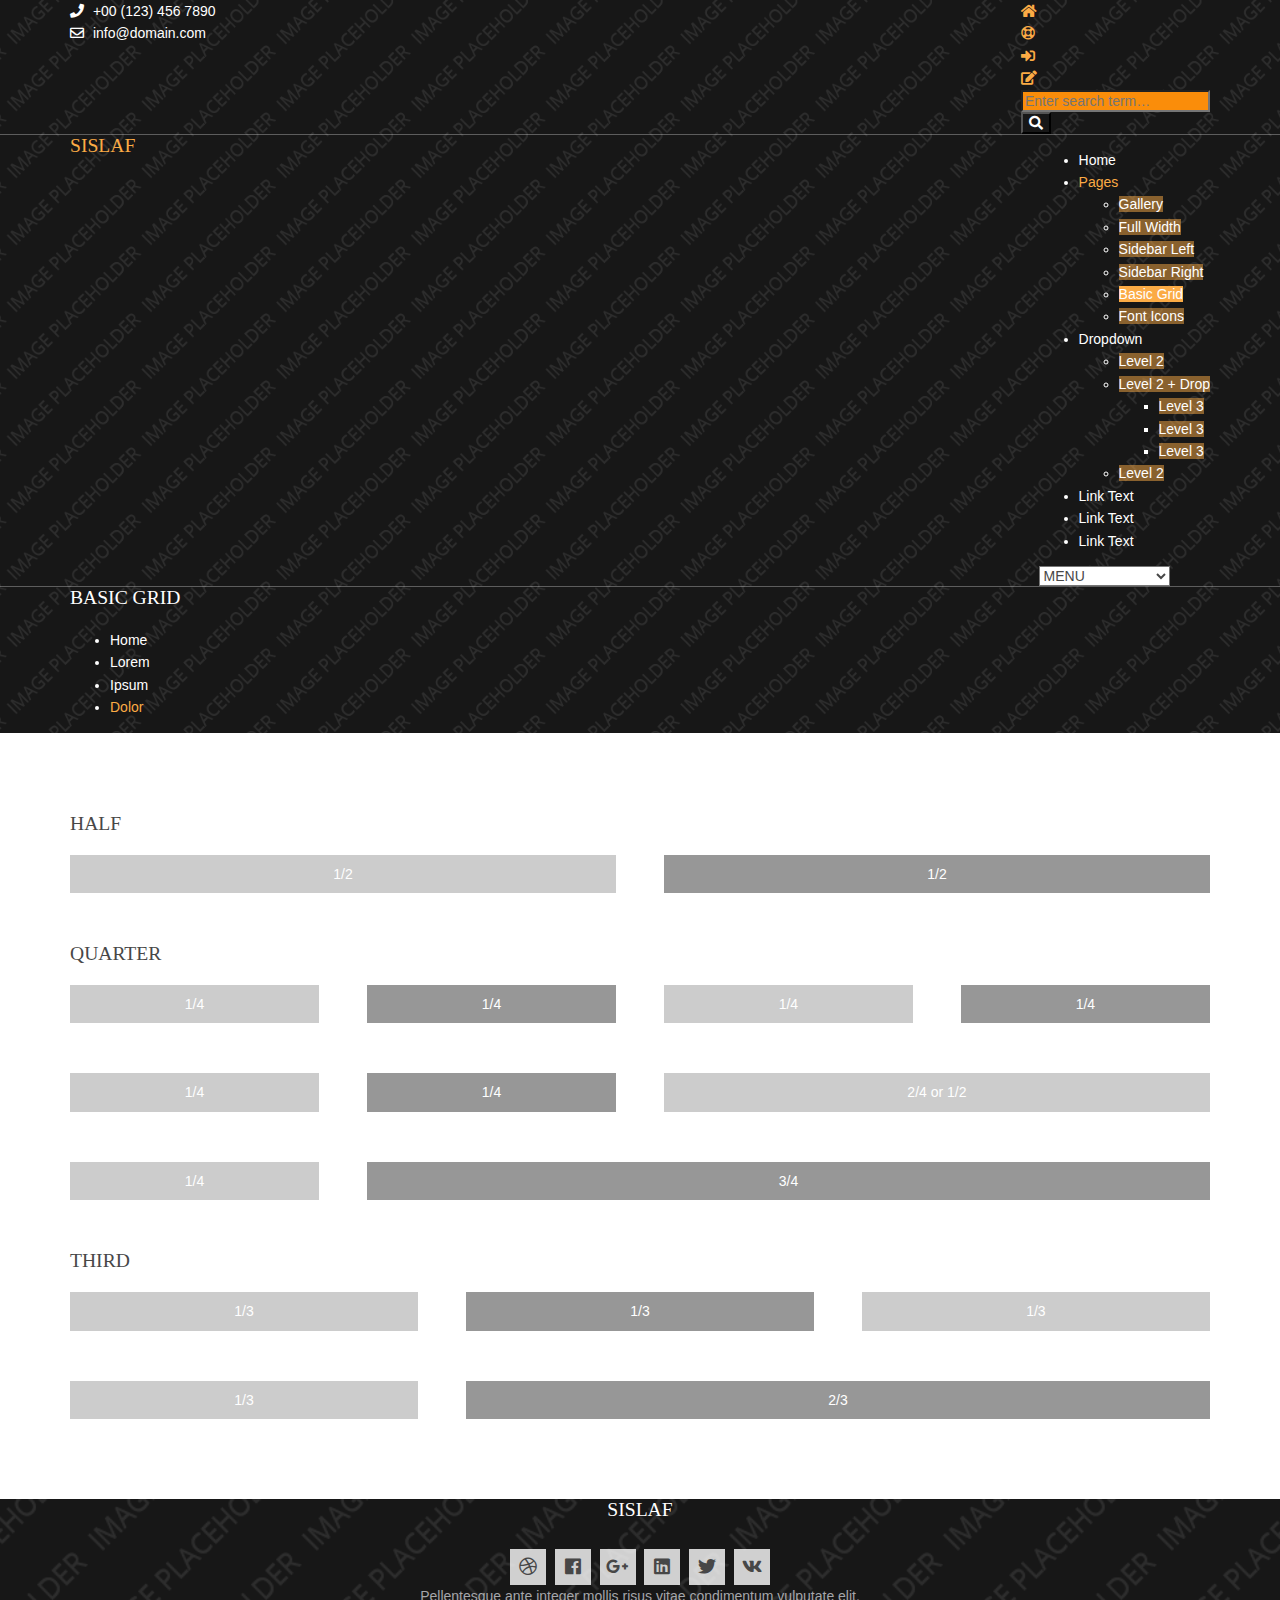
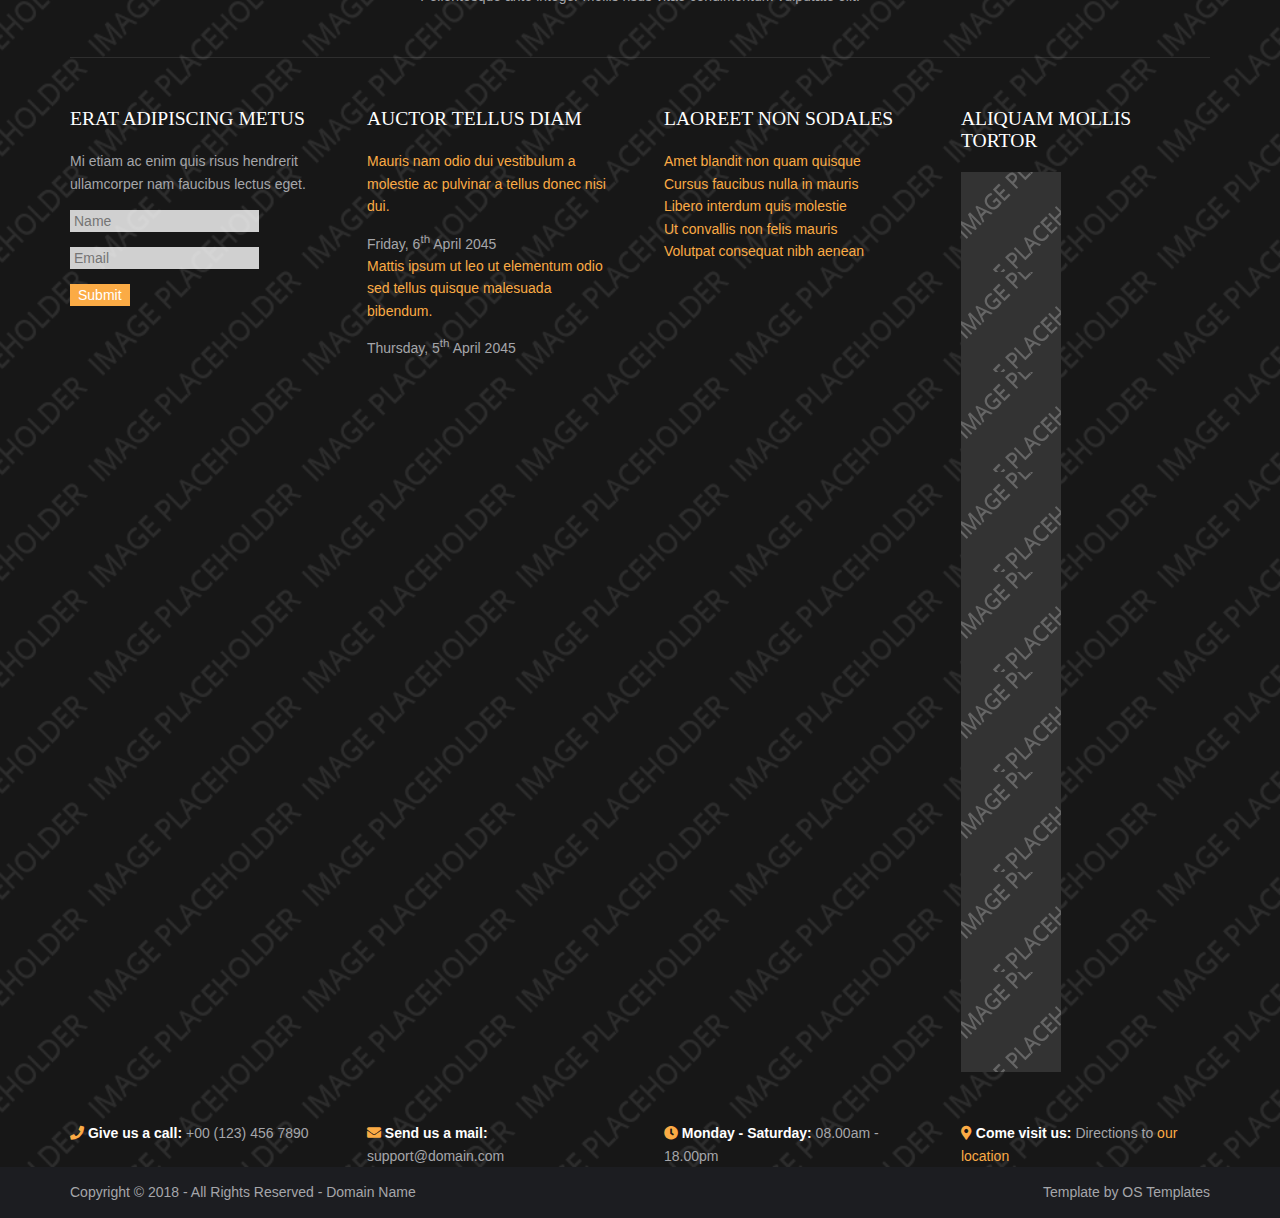
<file: pages/basic-grid.html>
<!DOCTYPE html>
<!--
Template Name: Sislaf
Author: <a href="https://www.os-templates.com/">OS Templates</a>
Author URI: https://www.os-templates.com/
Copyright: OS-Templates.com
Licence: Free to use under our free template licence terms
Licence URI: https://www.os-templates.com/template-terms
-->
<html lang="">
<!-- To declare your language - read more here: https://www.w3.org/International/questions/qa-html-language-declarations -->
<head>
<title>Sislaf | Pages | Basic Grid</title>
<meta charset="utf-8">
<meta name="viewport" content="width=device-width, initial-scale=1.0, maximum-scale=1.0, user-scalable=no">
<link href="../layout/styles/layout.css" rel="stylesheet" type="text/css" media="all">
<style type="text/css">
/* DEMO ONLY */
.container .demo{text-align:center;}
.container .demo div{padding:8px 0;}
.container .demo div:nth-child(odd){color:#FFFFFF; background:#CCCCCC;}
.container .demo div:nth-child(even){color:#FFFFFF; background:#979797;}
@media screen and (max-width:900px){.container .demo div{margin-bottom:0;}}
/* DEMO ONLY */
</style>
</head>
<body id="top">
<!-- ################################################################################################ -->
<!-- ################################################################################################ -->
<!-- ################################################################################################ -->
<!-- Top Background Image Wrapper -->
<div class="bgded overlay" style="background-image:url('../images/demo/backgrounds/01.png');"> 
  <!-- ################################################################################################ -->
  <div class="wrapper row0">
    <div id="topbar" class="hoc clear">
      <div class="fl_left"> 
        <!-- ################################################################################################ -->
        <ul class="nospace">
          <li><i class="fas fa-phone rgtspace-5"></i> +00 (123) 456 7890</li>
          <li><i class="far fa-envelope rgtspace-5"></i> info@domain.com</li>
        </ul>
        <!-- ################################################################################################ -->
      </div>
      <div class="fl_right"> 
        <!-- ################################################################################################ -->
        <ul class="nospace">
          <li><a href="../index.html"><i class="fas fa-home"></i></a></li>
          <li><a href="#" title="Help Centre"><i class="far fa-life-ring"></i></a></li>
          <li><a href="#" title="Login"><i class="fas fa-sign-in-alt"></i></a></li>
          <li><a href="#" title="Sign Up"><i class="fas fa-edit"></i></a></li>
          <li id="searchform">
            <div>
              <form action="#" method="post">
                <fieldset>
                  <legend>Quick Search:</legend>
                  <input type="text" placeholder="Enter search term&hellip;">
                  <button type="submit"><i class="fas fa-search"></i></button>
                </fieldset>
              </form>
            </div>
          </li>
        </ul>
        <!-- ################################################################################################ -->
      </div>
    </div>
  </div>
  <!-- ################################################################################################ -->
  <!-- ################################################################################################ -->
  <!-- ################################################################################################ -->
  <div class="wrapper row1">
    <header id="header" class="hoc clear">
      <div id="logo" class="fl_left"> 
        <!-- ################################################################################################ -->
        <h1><a href="../index.html">Sislaf</a></h1>
        <!-- ################################################################################################ -->
      </div>
      <nav id="mainav" class="fl_right"> 
        <!-- ################################################################################################ -->
        <ul class="clear">
          <li><a href="../index.html">Home</a></li>
          <li class="active"><a class="drop" href="#">Pages</a>
            <ul>
              <li><a href="gallery.html">Gallery</a></li>
              <li><a href="full-width.html">Full Width</a></li>
              <li><a href="sidebar-left.html">Sidebar Left</a></li>
              <li><a href="sidebar-right.html">Sidebar Right</a></li>
              <li class="active"><a href="basic-grid.html">Basic Grid</a></li>
              <li><a href="font-icons.html">Font Icons</a></li>
            </ul>
          </li>
          <li><a class="drop" href="#">Dropdown</a>
            <ul>
              <li><a href="#">Level 2</a></li>
              <li><a class="drop" href="#">Level 2 + Drop</a>
                <ul>
                  <li><a href="#">Level 3</a></li>
                  <li><a href="#">Level 3</a></li>
                  <li><a href="#">Level 3</a></li>
                </ul>
              </li>
              <li><a href="#">Level 2</a></li>
            </ul>
          </li>
          <li><a href="#">Link Text</a></li>
          <li><a href="#">Link Text</a></li>
          <li><a href="#">Link Text</a></li>
        </ul>
        <!-- ################################################################################################ -->
      </nav>
    </header>
  </div>
  <!-- ################################################################################################ -->
  <!-- ################################################################################################ -->
  <!-- ################################################################################################ -->
  <div id="breadcrumb" class="hoc clear"> 
    <!-- ################################################################################################ -->
    <h6 class="heading">Basic Grid</h6>
    <ul>
      <li><a href="#">Home</a></li>
      <li><a href="#">Lorem</a></li>
      <li><a href="#">Ipsum</a></li>
      <li><a href="#">Dolor</a></li>
    </ul>
    <!-- ################################################################################################ -->
  </div>
  <!-- ################################################################################################ -->
</div>
<!-- End Top Background Image Wrapper -->
<!-- ################################################################################################ -->
<!-- ################################################################################################ -->
<!-- ################################################################################################ -->
<div class="wrapper row3">
  <main class="hoc container clear"> 
    <!-- main body -->
    <!-- ################################################################################################ -->
    <div class="content"> 
      <!-- ################################################################################################ -->
      <h2>Half</h2>
      <!-- ################################################################################################ -->
      <div class="group btmspace-50 demo">
        <div class="one_half first">1/2</div>
        <div class="one_half">1/2</div>
      </div>
      <!-- ################################################################################################ -->
      <h2>Quarter</h2>
      <!-- ################################################################################################ -->
      <div class="group btmspace-50 demo">
        <div class="one_quarter first">1/4</div>
        <div class="one_quarter">1/4</div>
        <div class="one_quarter">1/4</div>
        <div class="one_quarter">1/4</div>
      </div>
      <div class="group btmspace-50 demo">
        <div class="one_quarter first">1/4</div>
        <div class="one_quarter">1/4</div>
        <div class="two_quarter">2/4 or 1/2</div>
      </div>
      <div class="group btmspace-50 demo">
        <div class="one_quarter first">1/4</div>
        <div class="three_quarter">3/4</div>
      </div>
      <!-- ################################################################################################ -->
      <h2>Third</h2>
      <!-- ################################################################################################ -->
      <div class="group btmspace-50 demo">
        <div class="one_third first">1/3</div>
        <div class="one_third">1/3</div>
        <div class="one_third">1/3</div>
      </div>
      <div class="group demo">
        <div class="one_third first">1/3</div>
        <div class="two_third">2/3</div>
      </div>
      <!-- ################################################################################################ -->
    </div>
    <!-- ################################################################################################ -->
    <!-- / main body -->
    <div class="clear"></div>
  </main>
</div>
<!-- ################################################################################################ -->
<!-- ################################################################################################ -->
<!-- ################################################################################################ -->
<div class="bgded overlay row4" style="background-image:url('../images/demo/backgrounds/05.png');">
  <footer id="footer" class="hoc clear"> 
    <!-- ################################################################################################ -->
    <div class="center btmspace-50">
      <h6 class="heading">Sislaf</h6>
      <ul class="faico clear">
        <li><a class="faicon-dribble" href="#"><i class="fab fa-dribbble"></i></a></li>
        <li><a class="faicon-facebook" href="#"><i class="fab fa-facebook"></i></a></li>
        <li><a class="faicon-google-plus" href="#"><i class="fab fa-google-plus-g"></i></a></li>
        <li><a class="faicon-linkedin" href="#"><i class="fab fa-linkedin"></i></a></li>
        <li><a class="faicon-twitter" href="#"><i class="fab fa-twitter"></i></a></li>
        <li><a class="faicon-vk" href="#"><i class="fab fa-vk"></i></a></li>
      </ul>
      <p class="nospace">Pellentesque ante integer mollis risus vitae condimentum vulputate elit.</p>
    </div>
    <!-- ################################################################################################ -->
    <hr class="btmspace-50">
    <!-- ################################################################################################ -->
    <div class="group btmspace-50">
      <div class="one_quarter first">
        <h6 class="heading">Erat adipiscing metus</h6>
        <p class="nospace btmspace-15">Mi etiam ac enim quis risus hendrerit ullamcorper nam faucibus lectus eget.</p>
        <form method="post" action="#">
          <fieldset>
            <legend>Newsletter:</legend>
            <input class="btmspace-15" type="text" value="" placeholder="Name">
            <input class="btmspace-15" type="text" value="" placeholder="Email">
            <button type="submit" value="submit">Submit</button>
          </fieldset>
        </form>
      </div>
      <div class="one_quarter">
        <h6 class="heading">Auctor tellus diam</h6>
        <ul class="nospace linklist">
          <li>
            <article>
              <p class="nospace btmspace-10"><a href="#">Mauris nam odio dui vestibulum a molestie ac pulvinar a tellus donec nisi dui.</a></p>
              <time class="block font-xs" datetime="2045-04-06">Friday, 6<sup>th</sup> April 2045</time>
            </article>
          </li>
          <li>
            <article>
              <p class="nospace btmspace-10"><a href="#">Mattis ipsum ut leo ut elementum odio sed tellus quisque malesuada bibendum.</a></p>
              <time class="block font-xs" datetime="2045-04-05">Thursday, 5<sup>th</sup> April 2045</time>
            </article>
          </li>
        </ul>
      </div>
      <div class="one_quarter">
        <h6 class="heading">Laoreet non sodales</h6>
        <ul class="nospace linklist">
          <li><a href="#">Amet blandit non quam quisque</a></li>
          <li><a href="#">Cursus faucibus nulla in mauris</a></li>
          <li><a href="#">Libero interdum quis molestie</a></li>
          <li><a href="#">Ut convallis non felis mauris</a></li>
          <li><a href="#">Volutpat consequat nibh aenean</a></li>
        </ul>
      </div>
      <div class="one_quarter">
        <h6 class="heading">Aliquam mollis tortor</h6>
        <ul class="nospace clear latestimg">
          <li><a class="imgover" href="#"><img src="../images/demo/100x100.png" alt=""></a></li>
          <li><a class="imgover" href="#"><img src="../images/demo/100x100.png" alt=""></a></li>
          <li><a class="imgover" href="#"><img src="../images/demo/100x100.png" alt=""></a></li>
          <li><a class="imgover" href="#"><img src="../images/demo/100x100.png" alt=""></a></li>
          <li><a class="imgover" href="#"><img src="../images/demo/100x100.png" alt=""></a></li>
          <li><a class="imgover" href="#"><img src="../images/demo/100x100.png" alt=""></a></li>
          <li><a class="imgover" href="#"><img src="../images/demo/100x100.png" alt=""></a></li>
          <li><a class="imgover" href="#"><img src="../images/demo/100x100.png" alt=""></a></li>
          <li><a class="imgover" href="#"><img src="../images/demo/100x100.png" alt=""></a></li>
        </ul>
      </div>
      <!-- ################################################################################################ -->
    </div>
    <div id="ctdetails" class="clear">
      <ul class="nospace clear">
        <li class="one_quarter first">
          <div class="block clear"><a href="#"><i class="fas fa-phone"></i></a> <span><strong>Give us a call:</strong> +00 (123) 456 7890</span></div>
        </li>
        <li class="one_quarter">
          <div class="block clear"><a href="#"><i class="fas fa-envelope"></i></a> <span><strong>Send us a mail:</strong> support@domain.com</span></div>
        </li>
        <li class="one_quarter">
          <div class="block clear"><a href="#"><i class="fas fa-clock"></i></a> <span><strong> Monday - Saturday:</strong> 08.00am - 18.00pm</span></div>
        </li>
        <li class="one_quarter">
          <div class="block clear"><a href="#"><i class="fas fa-map-marker-alt"></i></a> <span><strong>Come visit us:</strong> Directions to <a href="#">our location</a></span></div>
        </li>
      </ul>
    </div>
    <!-- ################################################################################################ -->
  </footer>
</div>
<!-- ################################################################################################ -->
<!-- ################################################################################################ -->
<!-- ################################################################################################ -->
<div class="wrapper row5">
  <div id="copyright" class="hoc clear"> 
    <!-- ################################################################################################ -->
    <p class="fl_left">Copyright &copy; 2018 - All Rights Reserved - <a href="#">Domain Name</a></p>
    <p class="fl_right">Template by <a target="_blank" href="https://www.os-templates.com/" title="Free Website Templates">OS Templates</a></p>
    <!-- ################################################################################################ -->
  </div>
</div>
<!-- ################################################################################################ -->
<!-- ################################################################################################ -->
<!-- ################################################################################################ -->
<a id="backtotop" href="#top"><i class="fas fa-chevron-up"></i></a>
<!-- JAVASCRIPTS -->
<script src="../layout/scripts/jquery.min.js"></script>
<script src="../layout/scripts/jquery.backtotop.js"></script>
<script src="../layout/scripts/jquery.mobilemenu.js"></script>
</body>
</html>
</file>
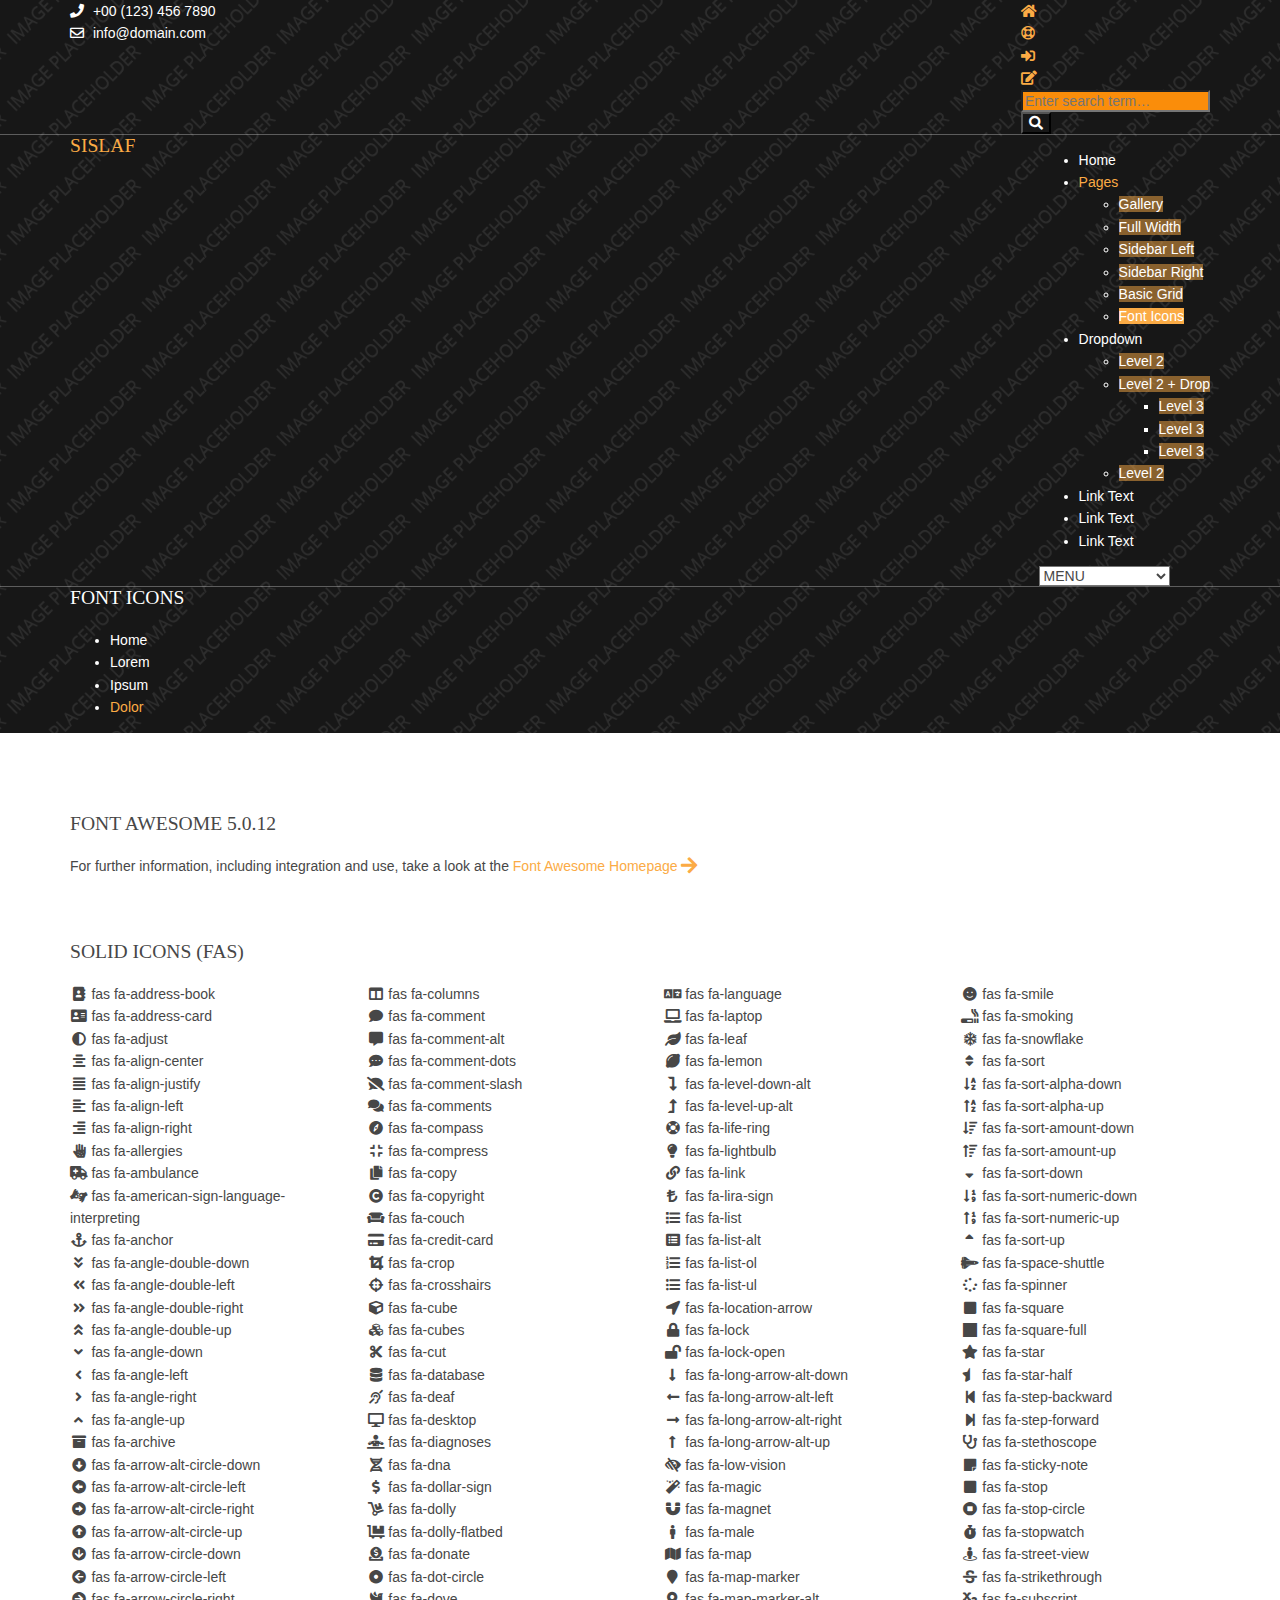
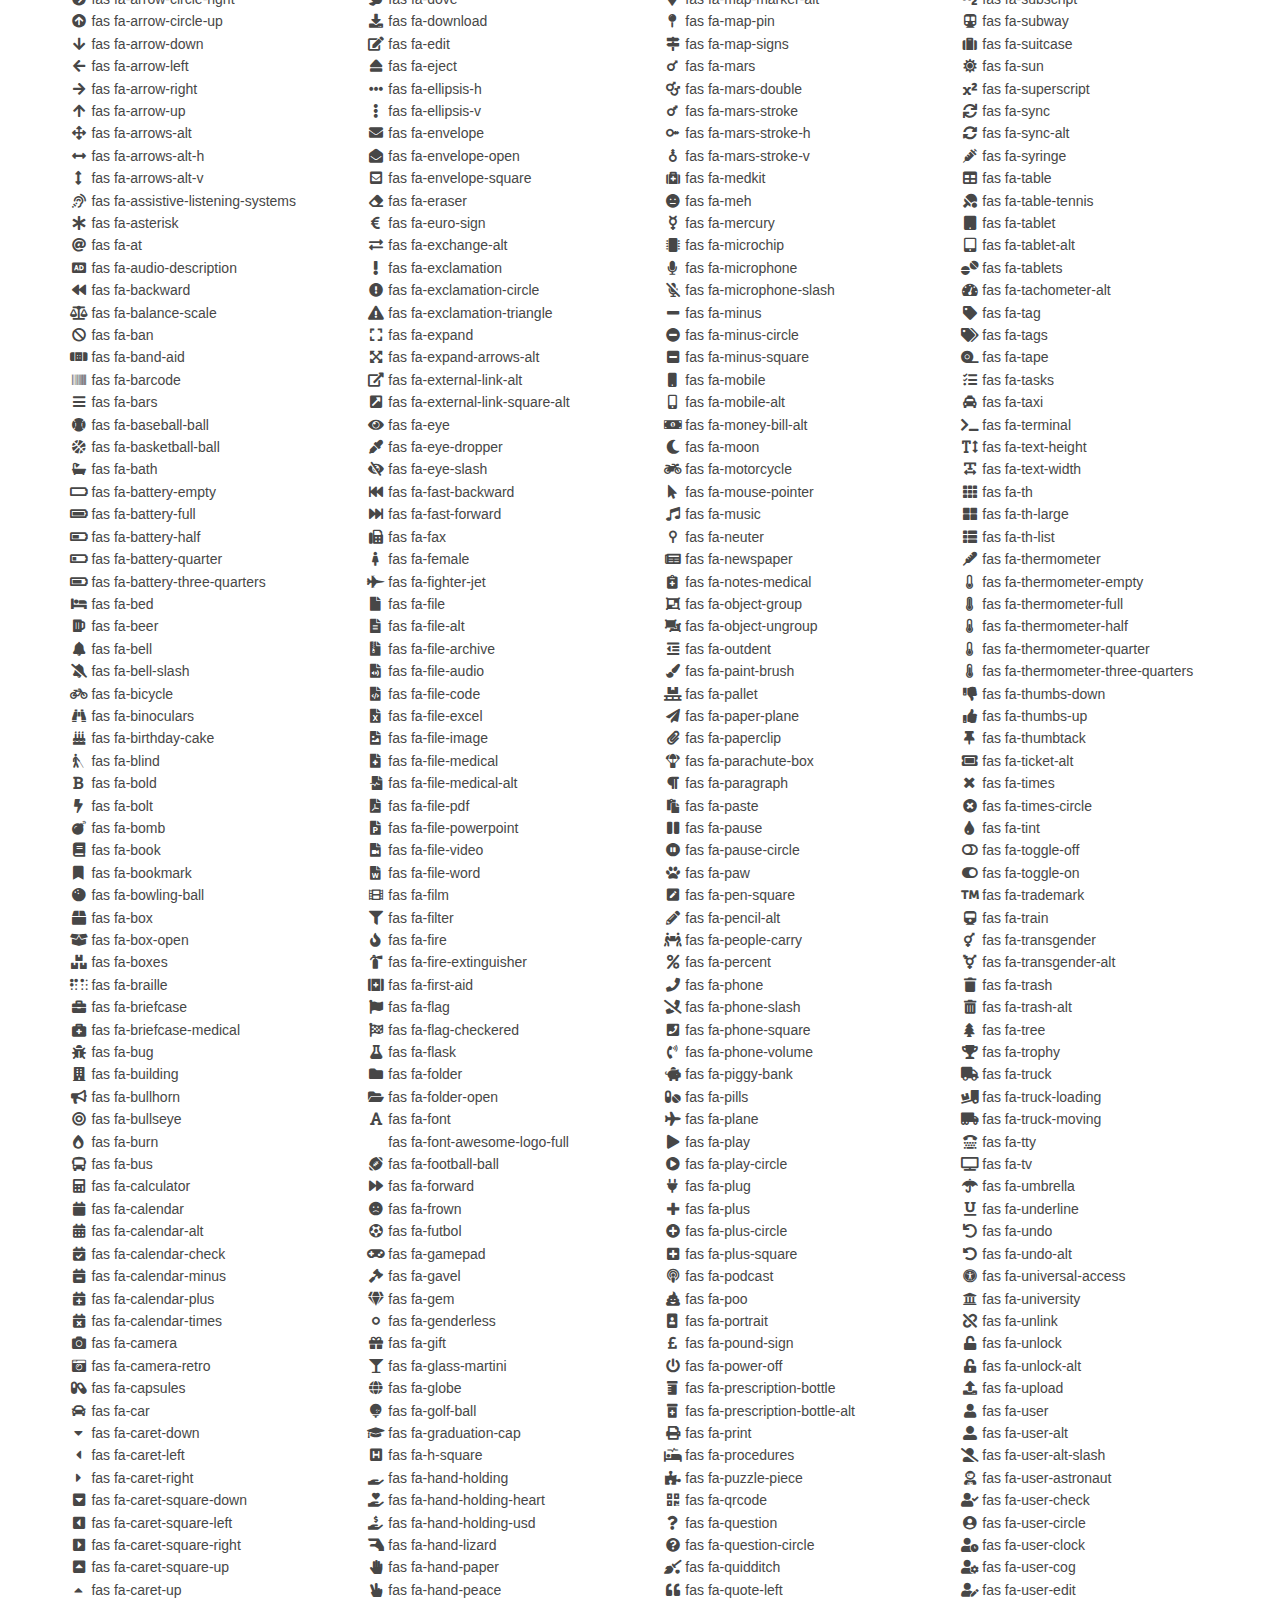
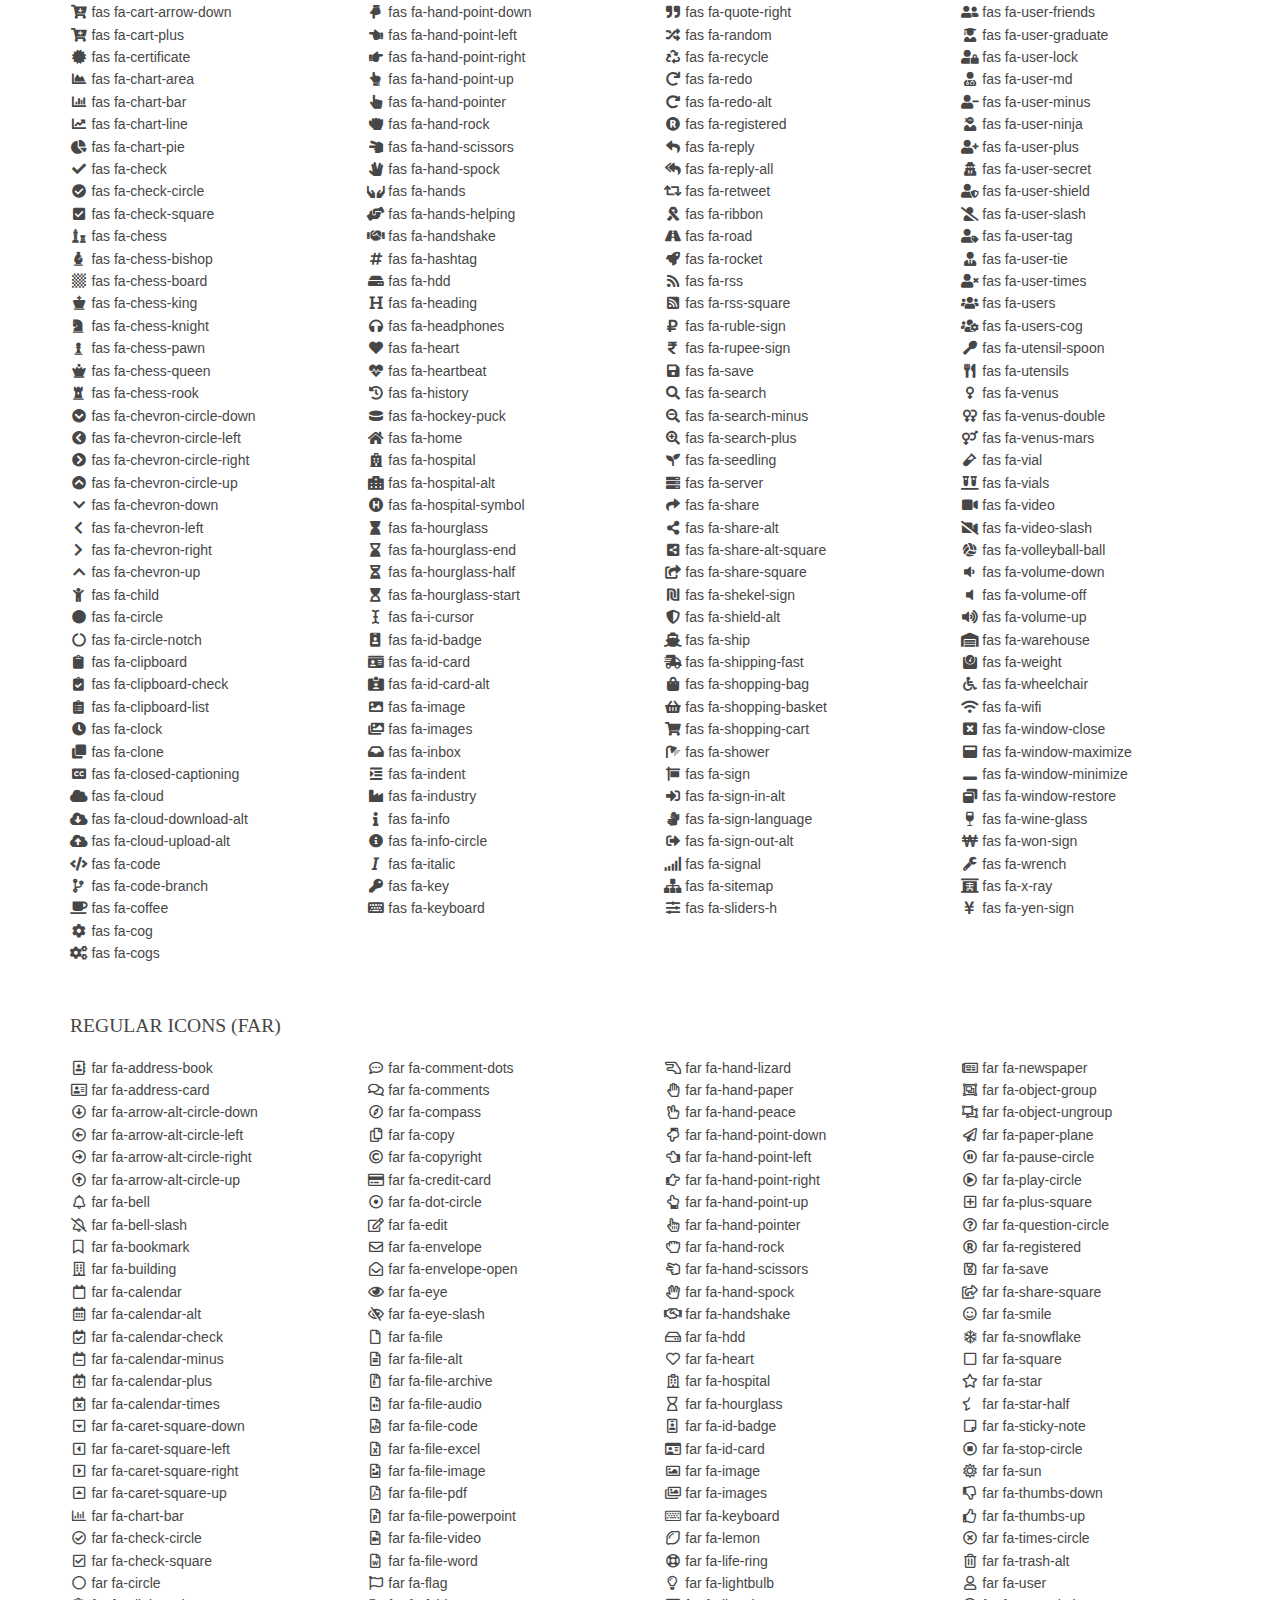
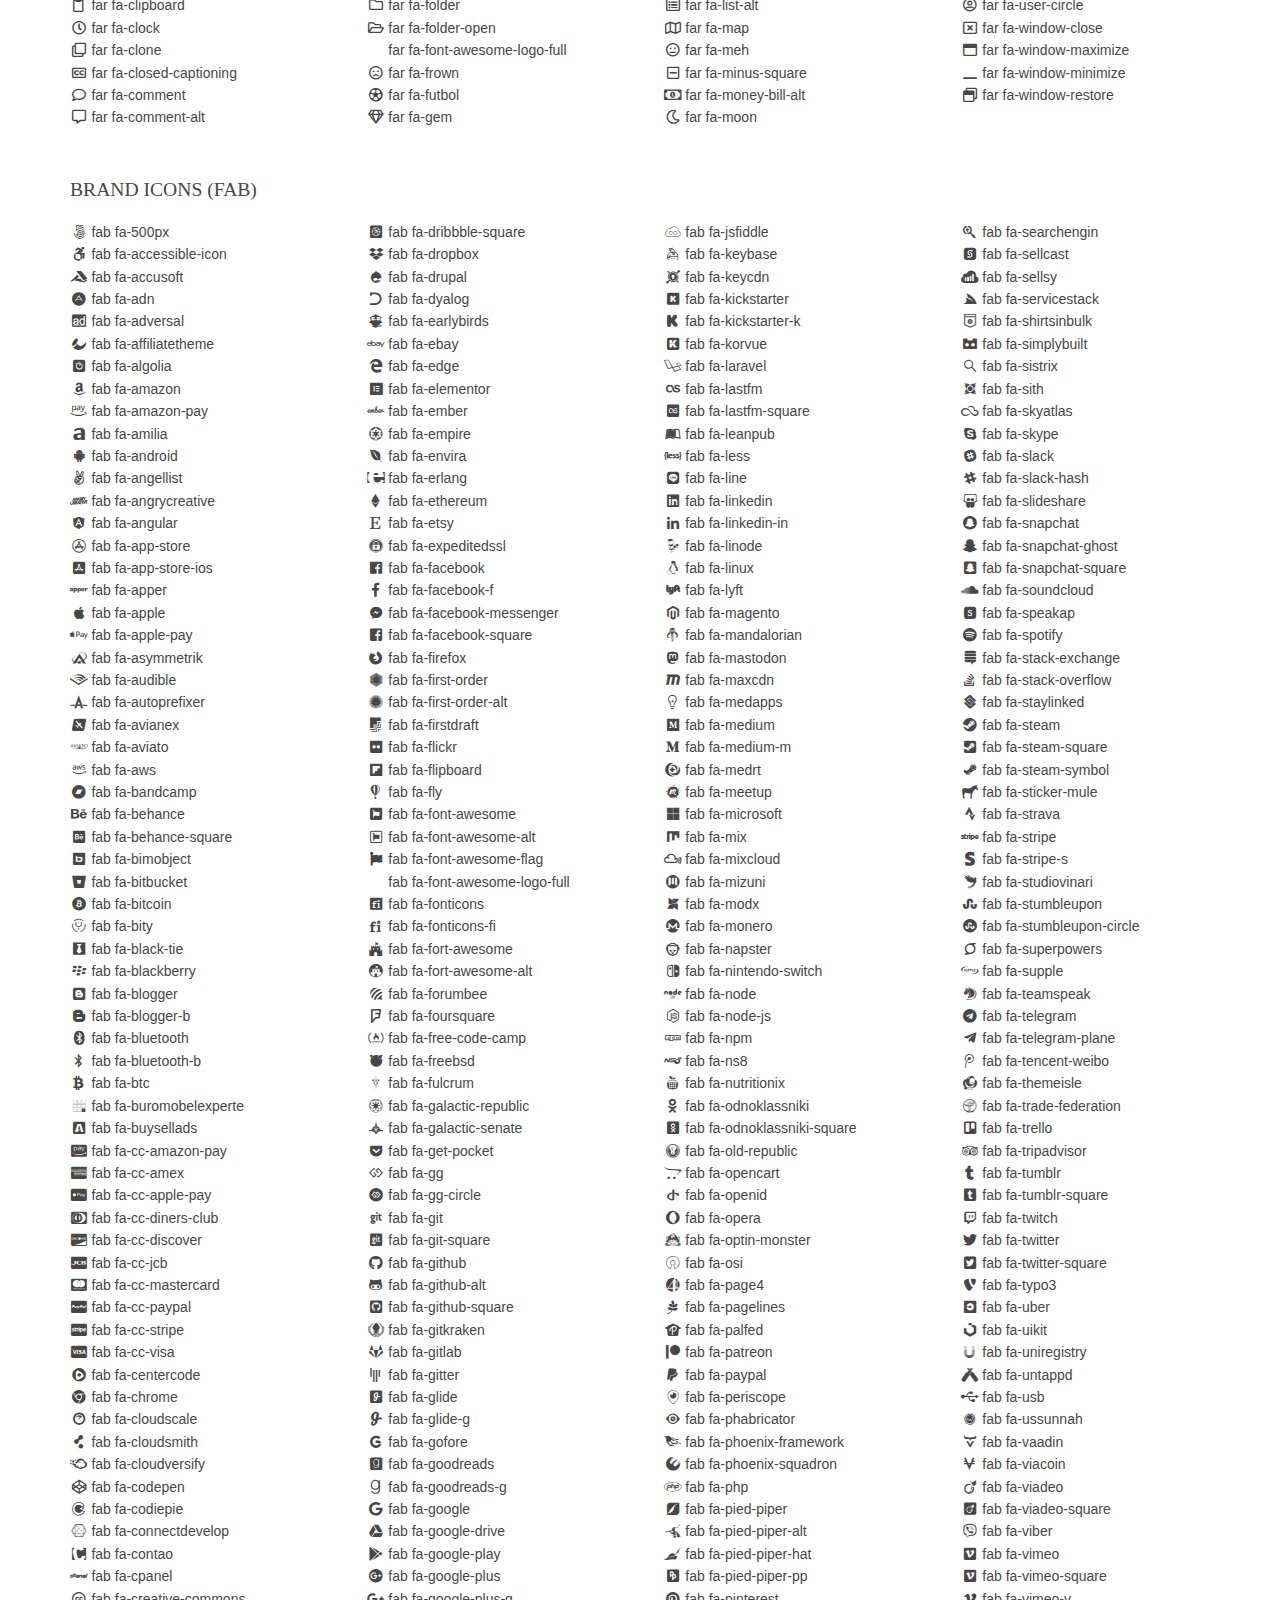
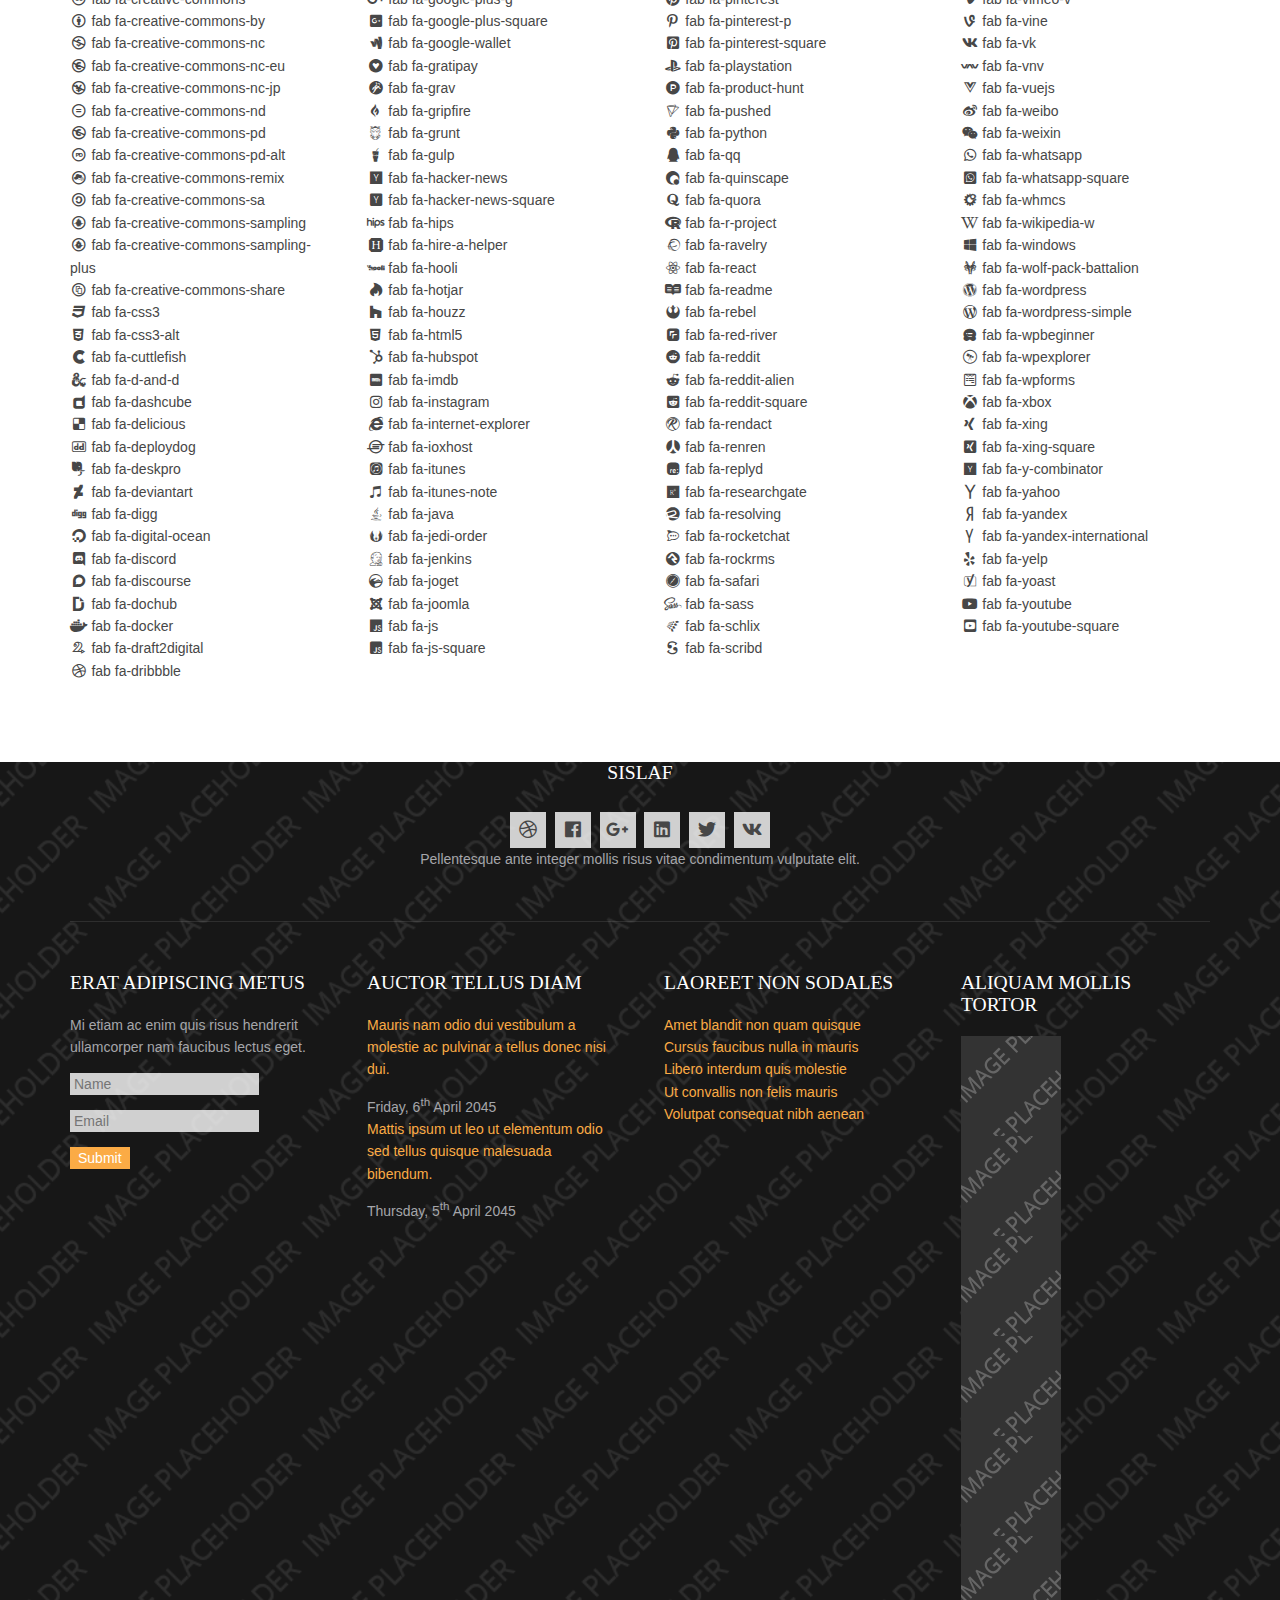
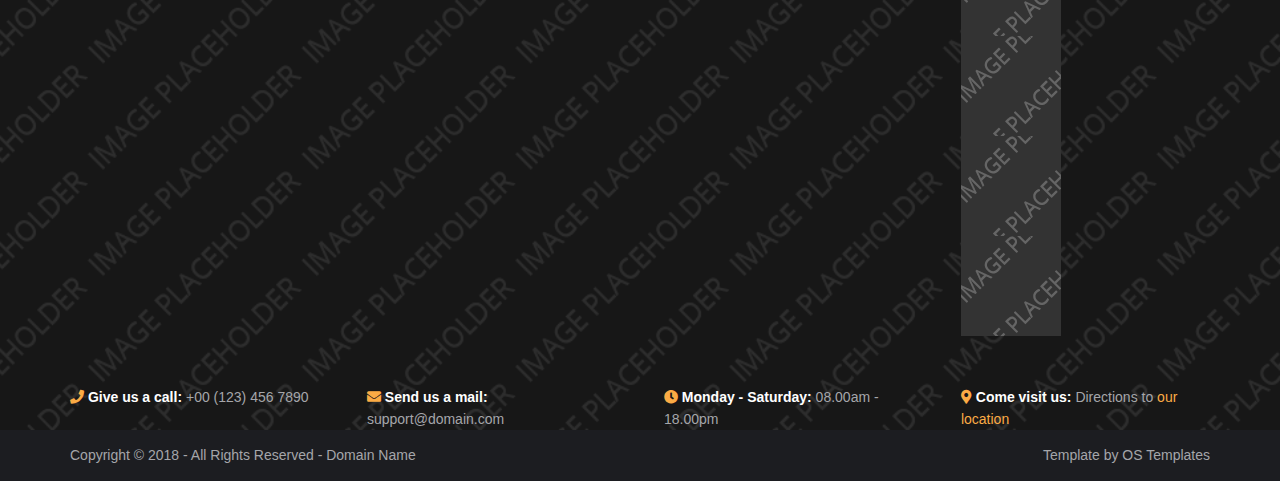
<file: pages/font-icons.html>
<!DOCTYPE html>
<!--
Template Name: Sislaf
Author: <a href="https://www.os-templates.com/">OS Templates</a>
Author URI: https://www.os-templates.com/
Copyright: OS-Templates.com
Licence: Free to use under our free template licence terms
Licence URI: https://www.os-templates.com/template-terms
-->
<html lang="">
<!-- To declare your language - read more here: https://www.w3.org/International/questions/qa-html-language-declarations -->
<head>
<title>Sislaf | Pages | Font Icons</title>
<meta charset="utf-8">
<meta name="viewport" content="width=device-width, initial-scale=1.0, maximum-scale=1.0, user-scalable=no">
<link href="../layout/styles/layout.css" rel="stylesheet" type="text/css" media="all">
</head>
<body id="top">
<!-- ################################################################################################ -->
<!-- ################################################################################################ -->
<!-- ################################################################################################ -->
<!-- Top Background Image Wrapper -->
<div class="bgded overlay" style="background-image:url('../images/demo/backgrounds/01.png');"> 
  <!-- ################################################################################################ -->
  <div class="wrapper row0">
    <div id="topbar" class="hoc clear">
      <div class="fl_left"> 
        <!-- ################################################################################################ -->
        <ul class="nospace">
          <li><i class="fas fa-phone rgtspace-5"></i> +00 (123) 456 7890</li>
          <li><i class="far fa-envelope rgtspace-5"></i> info@domain.com</li>
        </ul>
        <!-- ################################################################################################ -->
      </div>
      <div class="fl_right"> 
        <!-- ################################################################################################ -->
        <ul class="nospace">
          <li><a href="../index.html"><i class="fas fa-home"></i></a></li>
          <li><a href="#" title="Help Centre"><i class="far fa-life-ring"></i></a></li>
          <li><a href="#" title="Login"><i class="fas fa-sign-in-alt"></i></a></li>
          <li><a href="#" title="Sign Up"><i class="fas fa-edit"></i></a></li>
          <li id="searchform">
            <div>
              <form action="#" method="post">
                <fieldset>
                  <legend>Quick Search:</legend>
                  <input type="text" placeholder="Enter search term&hellip;">
                  <button type="submit"><i class="fas fa-search"></i></button>
                </fieldset>
              </form>
            </div>
          </li>
        </ul>
        <!-- ################################################################################################ -->
      </div>
    </div>
  </div>
  <!-- ################################################################################################ -->
  <!-- ################################################################################################ -->
  <!-- ################################################################################################ -->
  <div class="wrapper row1">
    <header id="header" class="hoc clear">
      <div id="logo" class="fl_left"> 
        <!-- ################################################################################################ -->
        <h1><a href="../index.html">Sislaf</a></h1>
        <!-- ################################################################################################ -->
      </div>
      <nav id="mainav" class="fl_right"> 
        <!-- ################################################################################################ -->
        <ul class="clear">
          <li><a href="../index.html">Home</a></li>
          <li class="active"><a class="drop" href="#">Pages</a>
            <ul>
              <li><a href="gallery.html">Gallery</a></li>
              <li><a href="full-width.html">Full Width</a></li>
              <li><a href="sidebar-left.html">Sidebar Left</a></li>
              <li><a href="sidebar-right.html">Sidebar Right</a></li>
              <li><a href="basic-grid.html">Basic Grid</a></li>
              <li class="active"><a href="font-icons.html">Font Icons</a></li>
            </ul>
          </li>
          <li><a class="drop" href="#">Dropdown</a>
            <ul>
              <li><a href="#">Level 2</a></li>
              <li><a class="drop" href="#">Level 2 + Drop</a>
                <ul>
                  <li><a href="#">Level 3</a></li>
                  <li><a href="#">Level 3</a></li>
                  <li><a href="#">Level 3</a></li>
                </ul>
              </li>
              <li><a href="#">Level 2</a></li>
            </ul>
          </li>
          <li><a href="#">Link Text</a></li>
          <li><a href="#">Link Text</a></li>
          <li><a href="#">Link Text</a></li>
        </ul>
        <!-- ################################################################################################ -->
      </nav>
    </header>
  </div>
  <!-- ################################################################################################ -->
  <!-- ################################################################################################ -->
  <!-- ################################################################################################ -->
  <div id="breadcrumb" class="hoc clear"> 
    <!-- ################################################################################################ -->
    <h6 class="heading">Font Icons</h6>
    <ul>
      <li><a href="#">Home</a></li>
      <li><a href="#">Lorem</a></li>
      <li><a href="#">Ipsum</a></li>
      <li><a href="#">Dolor</a></li>
    </ul>
    <!-- ################################################################################################ -->
  </div>
  <!-- ################################################################################################ -->
</div>
<!-- End Top Background Image Wrapper -->
<!-- ################################################################################################ -->
<!-- ################################################################################################ -->
<!-- ################################################################################################ -->
<div class="wrapper row3">
  <main class="hoc container clear"> 
    <!-- main body -->
    <!-- ################################################################################################ -->
    <div class="content"> 
      <!-- ################################################################################################ -->
      <div class="clear btmspace-50">
        <h2>Font Awesome 5.0.12</h2>
        <p class="clear">For further information, including integration and use, take a look at the <a target="_blank" rel="nofollow noopener" href="https://fontawesome.com/">Font Awesome Homepage <i class="fas fa-arrow-right fa-lg"></i></a></p>
      </div>
      <!-- ################################################################################################ -->
      <!-- ################################################################################################ -->
      <!-- ################################################################################################ -->
      <div class="clear btmspace-50">
        <h2>Solid Icons (fas)</h2>
        <div class="one_quarter first">
          <ul class="nospace">
            <li><i class="fa-address-book fa-fw fas"></i> fas fa-address-book</li>
            <li><i class="fa-address-card fa-fw fas"></i> fas fa-address-card</li>
            <li><i class="fa-adjust fa-fw fas"></i> fas fa-adjust</li>
            <li><i class="fa-align-center fa-fw fas"></i> fas fa-align-center</li>
            <li><i class="fa-align-justify fa-fw fas"></i> fas fa-align-justify</li>
            <li><i class="fa-align-left fa-fw fas"></i> fas fa-align-left</li>
            <li><i class="fa-align-right fa-fw fas"></i> fas fa-align-right</li>
            <li><i class="fa-allergies fa-fw fas"></i> fas fa-allergies</li>
            <li><i class="fa-ambulance fa-fw fas"></i> fas fa-ambulance</li>
            <li><i class="fa-american-sign-language-interpreting fa-fw fas"></i> fas fa-american-sign-language-interpreting</li>
            <li><i class="fa-anchor fa-fw fas"></i> fas fa-anchor</li>
            <li><i class="fa-angle-double-down fa-fw fas"></i> fas fa-angle-double-down</li>
            <li><i class="fa-angle-double-left fa-fw fas"></i> fas fa-angle-double-left</li>
            <li><i class="fa-angle-double-right fa-fw fas"></i> fas fa-angle-double-right</li>
            <li><i class="fa-angle-double-up fa-fw fas"></i> fas fa-angle-double-up</li>
            <li><i class="fa-angle-down fa-fw fas"></i> fas fa-angle-down</li>
            <li><i class="fa-angle-left fa-fw fas"></i> fas fa-angle-left</li>
            <li><i class="fa-angle-right fa-fw fas"></i> fas fa-angle-right</li>
            <li><i class="fa-angle-up fa-fw fas"></i> fas fa-angle-up</li>
            <li><i class="fa-archive fa-fw fas"></i> fas fa-archive</li>
            <li><i class="fa-arrow-alt-circle-down fa-fw fas"></i> fas fa-arrow-alt-circle-down</li>
            <li><i class="fa-arrow-alt-circle-left fa-fw fas"></i> fas fa-arrow-alt-circle-left</li>
            <li><i class="fa-arrow-alt-circle-right fa-fw fas"></i> fas fa-arrow-alt-circle-right</li>
            <li><i class="fa-arrow-alt-circle-up fa-fw fas"></i> fas fa-arrow-alt-circle-up</li>
            <li><i class="fa-arrow-circle-down fa-fw fas"></i> fas fa-arrow-circle-down</li>
            <li><i class="fa-arrow-circle-left fa-fw fas"></i> fas fa-arrow-circle-left</li>
            <li><i class="fa-arrow-circle-right fa-fw fas"></i> fas fa-arrow-circle-right</li>
            <li><i class="fa-arrow-circle-up fa-fw fas"></i> fas fa-arrow-circle-up</li>
            <li><i class="fa-arrow-down fa-fw fas"></i> fas fa-arrow-down</li>
            <li><i class="fa-arrow-left fa-fw fas"></i> fas fa-arrow-left</li>
            <li><i class="fa-arrow-right fa-fw fas"></i> fas fa-arrow-right</li>
            <li><i class="fa-arrow-up fa-fw fas"></i> fas fa-arrow-up</li>
            <li><i class="fa-arrows-alt fa-fw fas"></i> fas fa-arrows-alt</li>
            <li><i class="fa-arrows-alt-h fa-fw fas"></i> fas fa-arrows-alt-h</li>
            <li><i class="fa-arrows-alt-v fa-fw fas"></i> fas fa-arrows-alt-v</li>
            <li><i class="fa-assistive-listening-systems fa-fw fas"></i> fas fa-assistive-listening-systems</li>
            <li><i class="fa-asterisk fa-fw fas"></i> fas fa-asterisk</li>
            <li><i class="fa-at fa-fw fas"></i> fas fa-at</li>
            <li><i class="fa-audio-description fa-fw fas"></i> fas fa-audio-description</li>
            <li><i class="fa-backward fa-fw fas"></i> fas fa-backward</li>
            <li><i class="fa-balance-scale fa-fw fas"></i> fas fa-balance-scale</li>
            <li><i class="fa-ban fa-fw fas"></i> fas fa-ban</li>
            <li><i class="fa-band-aid fa-fw fas"></i> fas fa-band-aid</li>
            <li><i class="fa-barcode fa-fw fas"></i> fas fa-barcode</li>
            <li><i class="fa-bars fa-fw fas"></i> fas fa-bars</li>
            <li><i class="fa-baseball-ball fa-fw fas"></i> fas fa-baseball-ball</li>
            <li><i class="fa-basketball-ball fa-fw fas"></i> fas fa-basketball-ball</li>
            <li><i class="fa-bath fa-fw fas"></i> fas fa-bath</li>
            <li><i class="fa-battery-empty fa-fw fas"></i> fas fa-battery-empty</li>
            <li><i class="fa-battery-full fa-fw fas"></i> fas fa-battery-full</li>
            <li><i class="fa-battery-half fa-fw fas"></i> fas fa-battery-half</li>
            <li><i class="fa-battery-quarter fa-fw fas"></i> fas fa-battery-quarter</li>
            <li><i class="fa-battery-three-quarters fa-fw fas"></i> fas fa-battery-three-quarters</li>
            <li><i class="fa-bed fa-fw fas"></i> fas fa-bed</li>
            <li><i class="fa-beer fa-fw fas"></i> fas fa-beer</li>
            <li><i class="fa-bell fa-fw fas"></i> fas fa-bell</li>
            <li><i class="fa-bell-slash fa-fw fas"></i> fas fa-bell-slash</li>
            <li><i class="fa-bicycle fa-fw fas"></i> fas fa-bicycle</li>
            <li><i class="fa-binoculars fa-fw fas"></i> fas fa-binoculars</li>
            <li><i class="fa-birthday-cake fa-fw fas"></i> fas fa-birthday-cake</li>
            <li><i class="fa-blind fa-fw fas"></i> fas fa-blind</li>
            <li><i class="fa-bold fa-fw fas"></i> fas fa-bold</li>
            <li><i class="fa-bolt fa-fw fas"></i> fas fa-bolt</li>
            <li><i class="fa-bomb fa-fw fas"></i> fas fa-bomb</li>
            <li><i class="fa-book fa-fw fas"></i> fas fa-book</li>
            <li><i class="fa-bookmark fa-fw fas"></i> fas fa-bookmark</li>
            <li><i class="fa-bowling-ball fa-fw fas"></i> fas fa-bowling-ball</li>
            <li><i class="fa-box fa-fw fas"></i> fas fa-box</li>
            <li><i class="fa-box-open fa-fw fas"></i> fas fa-box-open</li>
            <li><i class="fa-boxes fa-fw fas"></i> fas fa-boxes</li>
            <li><i class="fa-braille fa-fw fas"></i> fas fa-braille</li>
            <li><i class="fa-briefcase fa-fw fas"></i> fas fa-briefcase</li>
            <li><i class="fa-briefcase-medical fa-fw fas"></i> fas fa-briefcase-medical</li>
            <li><i class="fa-bug fa-fw fas"></i> fas fa-bug</li>
            <li><i class="fa-building fa-fw fas"></i> fas fa-building</li>
            <li><i class="fa-bullhorn fa-fw fas"></i> fas fa-bullhorn</li>
            <li><i class="fa-bullseye fa-fw fas"></i> fas fa-bullseye</li>
            <li><i class="fa-burn fa-fw fas"></i> fas fa-burn</li>
            <li><i class="fa-bus fa-fw fas"></i> fas fa-bus</li>
            <li><i class="fa-calculator fa-fw fas"></i> fas fa-calculator</li>
            <li><i class="fa-calendar fa-fw fas"></i> fas fa-calendar</li>
            <li><i class="fa-calendar-alt fa-fw fas"></i> fas fa-calendar-alt</li>
            <li><i class="fa-calendar-check fa-fw fas"></i> fas fa-calendar-check</li>
            <li><i class="fa-calendar-minus fa-fw fas"></i> fas fa-calendar-minus</li>
            <li><i class="fa-calendar-plus fa-fw fas"></i> fas fa-calendar-plus</li>
            <li><i class="fa-calendar-times fa-fw fas"></i> fas fa-calendar-times</li>
            <li><i class="fa-camera fa-fw fas"></i> fas fa-camera</li>
            <li><i class="fa-camera-retro fa-fw fas"></i> fas fa-camera-retro</li>
            <li><i class="fa-capsules fa-fw fas"></i> fas fa-capsules</li>
            <li><i class="fa-car fa-fw fas"></i> fas fa-car</li>
            <li><i class="fa-caret-down fa-fw fas"></i> fas fa-caret-down</li>
            <li><i class="fa-caret-left fa-fw fas"></i> fas fa-caret-left</li>
            <li><i class="fa-caret-right fa-fw fas"></i> fas fa-caret-right</li>
            <li><i class="fa-caret-square-down fa-fw fas"></i> fas fa-caret-square-down</li>
            <li><i class="fa-caret-square-left fa-fw fas"></i> fas fa-caret-square-left</li>
            <li><i class="fa-caret-square-right fa-fw fas"></i> fas fa-caret-square-right</li>
            <li><i class="fa-caret-square-up fa-fw fas"></i> fas fa-caret-square-up</li>
            <li><i class="fa-caret-up fa-fw fas"></i> fas fa-caret-up</li>
            <li><i class="fa-cart-arrow-down fa-fw fas"></i> fas fa-cart-arrow-down</li>
            <li><i class="fa-cart-plus fa-fw fas"></i> fas fa-cart-plus</li>
            <li><i class="fa-certificate fa-fw fas"></i> fas fa-certificate</li>
            <li><i class="fa-chart-area fa-fw fas"></i> fas fa-chart-area</li>
            <li><i class="fa-chart-bar fa-fw fas"></i> fas fa-chart-bar</li>
            <li><i class="fa-chart-line fa-fw fas"></i> fas fa-chart-line</li>
            <li><i class="fa-chart-pie fa-fw fas"></i> fas fa-chart-pie</li>
            <li><i class="fa-check fa-fw fas"></i> fas fa-check</li>
            <li><i class="fa-check-circle fa-fw fas"></i> fas fa-check-circle</li>
            <li><i class="fa-check-square fa-fw fas"></i> fas fa-check-square</li>
            <li><i class="fa-chess fa-fw fas"></i> fas fa-chess</li>
            <li><i class="fa-chess-bishop fa-fw fas"></i> fas fa-chess-bishop</li>
            <li><i class="fa-chess-board fa-fw fas"></i> fas fa-chess-board</li>
            <li><i class="fa-chess-king fa-fw fas"></i> fas fa-chess-king</li>
            <li><i class="fa-chess-knight fa-fw fas"></i> fas fa-chess-knight</li>
            <li><i class="fa-chess-pawn fa-fw fas"></i> fas fa-chess-pawn</li>
            <li><i class="fa-chess-queen fa-fw fas"></i> fas fa-chess-queen</li>
            <li><i class="fa-chess-rook fa-fw fas"></i> fas fa-chess-rook</li>
            <li><i class="fa-chevron-circle-down fa-fw fas"></i> fas fa-chevron-circle-down</li>
            <li><i class="fa-chevron-circle-left fa-fw fas"></i> fas fa-chevron-circle-left</li>
            <li><i class="fa-chevron-circle-right fa-fw fas"></i> fas fa-chevron-circle-right</li>
            <li><i class="fa-chevron-circle-up fa-fw fas"></i> fas fa-chevron-circle-up</li>
            <li><i class="fa-chevron-down fa-fw fas"></i> fas fa-chevron-down</li>
            <li><i class="fa-chevron-left fa-fw fas"></i> fas fa-chevron-left</li>
            <li><i class="fa-chevron-right fa-fw fas"></i> fas fa-chevron-right</li>
            <li><i class="fa-chevron-up fa-fw fas"></i> fas fa-chevron-up</li>
            <li><i class="fa-child fa-fw fas"></i> fas fa-child</li>
            <li><i class="fa-circle fa-fw fas"></i> fas fa-circle</li>
            <li><i class="fa-circle-notch fa-fw fas"></i> fas fa-circle-notch</li>
            <li><i class="fa-clipboard fa-fw fas"></i> fas fa-clipboard</li>
            <li><i class="fa-clipboard-check fa-fw fas"></i> fas fa-clipboard-check</li>
            <li><i class="fa-clipboard-list fa-fw fas"></i> fas fa-clipboard-list</li>
            <li><i class="fa-clock fa-fw fas"></i> fas fa-clock</li>
            <li><i class="fa-clone fa-fw fas"></i> fas fa-clone</li>
            <li><i class="fa-closed-captioning fa-fw fas"></i> fas fa-closed-captioning</li>
            <li><i class="fa-cloud fa-fw fas"></i> fas fa-cloud</li>
            <li><i class="fa-cloud-download-alt fa-fw fas"></i> fas fa-cloud-download-alt</li>
            <li><i class="fa-cloud-upload-alt fa-fw fas"></i> fas fa-cloud-upload-alt</li>
            <li><i class="fa-code fa-fw fas"></i> fas fa-code</li>
            <li><i class="fa-code-branch fa-fw fas"></i> fas fa-code-branch</li>
            <li><i class="fa-coffee fa-fw fas"></i> fas fa-coffee</li>
            <li><i class="fa-cog fa-fw fas"></i> fas fa-cog</li>
            <li><i class="fa-cogs fa-fw fas"></i> fas fa-cogs</li>
          </ul>
        </div>
        <div class="one_quarter">
          <ul class="nospace">
            <li><i class="fa-columns fa-fw fas"></i> fas fa-columns</li>
            <li><i class="fa-comment fa-fw fas"></i> fas fa-comment</li>
            <li><i class="fa-comment-alt fa-fw fas"></i> fas fa-comment-alt</li>
            <li><i class="fa-comment-dots fa-fw fas"></i> fas fa-comment-dots</li>
            <li><i class="fa-comment-slash fa-fw fas"></i> fas fa-comment-slash</li>
            <li><i class="fa-comments fa-fw fas"></i> fas fa-comments</li>
            <li><i class="fa-compass fa-fw fas"></i> fas fa-compass</li>
            <li><i class="fa-compress fa-fw fas"></i> fas fa-compress</li>
            <li><i class="fa-copy fa-fw fas"></i> fas fa-copy</li>
            <li><i class="fa-copyright fa-fw fas"></i> fas fa-copyright</li>
            <li><i class="fa-couch fa-fw fas"></i> fas fa-couch</li>
            <li><i class="fa-credit-card fa-fw fas"></i> fas fa-credit-card</li>
            <li><i class="fa-crop fa-fw fas"></i> fas fa-crop</li>
            <li><i class="fa-crosshairs fa-fw fas"></i> fas fa-crosshairs</li>
            <li><i class="fa-cube fa-fw fas"></i> fas fa-cube</li>
            <li><i class="fa-cubes fa-fw fas"></i> fas fa-cubes</li>
            <li><i class="fa-cut fa-fw fas"></i> fas fa-cut</li>
            <li><i class="fa-database fa-fw fas"></i> fas fa-database</li>
            <li><i class="fa-deaf fa-fw fas"></i> fas fa-deaf</li>
            <li><i class="fa-desktop fa-fw fas"></i> fas fa-desktop</li>
            <li><i class="fa-diagnoses fa-fw fas"></i> fas fa-diagnoses</li>
            <li><i class="fa-dna fa-fw fas"></i> fas fa-dna</li>
            <li><i class="fa-dollar-sign fa-fw fas"></i> fas fa-dollar-sign</li>
            <li><i class="fa-dolly fa-fw fas"></i> fas fa-dolly</li>
            <li><i class="fa-dolly-flatbed fa-fw fas"></i> fas fa-dolly-flatbed</li>
            <li><i class="fa-donate fa-fw fas"></i> fas fa-donate</li>
            <li><i class="fa-dot-circle fa-fw fas"></i> fas fa-dot-circle</li>
            <li><i class="fa-dove fa-fw fas"></i> fas fa-dove</li>
            <li><i class="fa-download fa-fw fas"></i> fas fa-download</li>
            <li><i class="fa-edit fa-fw fas"></i> fas fa-edit</li>
            <li><i class="fa-eject fa-fw fas"></i> fas fa-eject</li>
            <li><i class="fa-ellipsis-h fa-fw fas"></i> fas fa-ellipsis-h</li>
            <li><i class="fa-ellipsis-v fa-fw fas"></i> fas fa-ellipsis-v</li>
            <li><i class="fa-envelope fa-fw fas"></i> fas fa-envelope</li>
            <li><i class="fa-envelope-open fa-fw fas"></i> fas fa-envelope-open</li>
            <li><i class="fa-envelope-square fa-fw fas"></i> fas fa-envelope-square</li>
            <li><i class="fa-eraser fa-fw fas"></i> fas fa-eraser</li>
            <li><i class="fa-euro-sign fa-fw fas"></i> fas fa-euro-sign</li>
            <li><i class="fa-exchange-alt fa-fw fas"></i> fas fa-exchange-alt</li>
            <li><i class="fa-exclamation fa-fw fas"></i> fas fa-exclamation</li>
            <li><i class="fa-exclamation-circle fa-fw fas"></i> fas fa-exclamation-circle</li>
            <li><i class="fa-exclamation-triangle fa-fw fas"></i> fas fa-exclamation-triangle</li>
            <li><i class="fa-expand fa-fw fas"></i> fas fa-expand</li>
            <li><i class="fa-expand-arrows-alt fa-fw fas"></i> fas fa-expand-arrows-alt</li>
            <li><i class="fa-external-link-alt fa-fw fas"></i> fas fa-external-link-alt</li>
            <li><i class="fa-external-link-square-alt fa-fw fas"></i> fas fa-external-link-square-alt</li>
            <li><i class="fa-eye fa-fw fas"></i> fas fa-eye</li>
            <li><i class="fa-eye-dropper fa-fw fas"></i> fas fa-eye-dropper</li>
            <li><i class="fa-eye-slash fa-fw fas"></i> fas fa-eye-slash</li>
            <li><i class="fa-fast-backward fa-fw fas"></i> fas fa-fast-backward</li>
            <li><i class="fa-fast-forward fa-fw fas"></i> fas fa-fast-forward</li>
            <li><i class="fa-fax fa-fw fas"></i> fas fa-fax</li>
            <li><i class="fa-female fa-fw fas"></i> fas fa-female</li>
            <li><i class="fa-fighter-jet fa-fw fas"></i> fas fa-fighter-jet</li>
            <li><i class="fa-file fa-fw fas"></i> fas fa-file</li>
            <li><i class="fa-file-alt fa-fw fas"></i> fas fa-file-alt</li>
            <li><i class="fa-file-archive fa-fw fas"></i> fas fa-file-archive</li>
            <li><i class="fa-file-audio fa-fw fas"></i> fas fa-file-audio</li>
            <li><i class="fa-file-code fa-fw fas"></i> fas fa-file-code</li>
            <li><i class="fa-file-excel fa-fw fas"></i> fas fa-file-excel</li>
            <li><i class="fa-file-image fa-fw fas"></i> fas fa-file-image</li>
            <li><i class="fa-file-medical fa-fw fas"></i> fas fa-file-medical</li>
            <li><i class="fa-file-medical-alt fa-fw fas"></i> fas fa-file-medical-alt</li>
            <li><i class="fa-file-pdf fa-fw fas"></i> fas fa-file-pdf</li>
            <li><i class="fa-file-powerpoint fa-fw fas"></i> fas fa-file-powerpoint</li>
            <li><i class="fa-file-video fa-fw fas"></i> fas fa-file-video</li>
            <li><i class="fa-file-word fa-fw fas"></i> fas fa-file-word</li>
            <li><i class="fa-film fa-fw fas"></i> fas fa-film</li>
            <li><i class="fa-filter fa-fw fas"></i> fas fa-filter</li>
            <li><i class="fa-fire fa-fw fas"></i> fas fa-fire</li>
            <li><i class="fa-fire-extinguisher fa-fw fas"></i> fas fa-fire-extinguisher</li>
            <li><i class="fa-first-aid fa-fw fas"></i> fas fa-first-aid</li>
            <li><i class="fa-flag fa-fw fas"></i> fas fa-flag</li>
            <li><i class="fa-flag-checkered fa-fw fas"></i> fas fa-flag-checkered</li>
            <li><i class="fa-flask fa-fw fas"></i> fas fa-flask</li>
            <li><i class="fa-folder fa-fw fas"></i> fas fa-folder</li>
            <li><i class="fa-folder-open fa-fw fas"></i> fas fa-folder-open</li>
            <li><i class="fa-font fa-fw fas"></i> fas fa-font</li>
            <li><i class="fa-font-awesome-logo-full fa-fw fas"></i> fas fa-font-awesome-logo-full</li>
            <li><i class="fa-football-ball fa-fw fas"></i> fas fa-football-ball</li>
            <li><i class="fa-forward fa-fw fas"></i> fas fa-forward</li>
            <li><i class="fa-frown fa-fw fas"></i> fas fa-frown</li>
            <li><i class="fa-futbol fa-fw fas"></i> fas fa-futbol</li>
            <li><i class="fa-gamepad fa-fw fas"></i> fas fa-gamepad</li>
            <li><i class="fa-gavel fa-fw fas"></i> fas fa-gavel</li>
            <li><i class="fa-gem fa-fw fas"></i> fas fa-gem</li>
            <li><i class="fa-genderless fa-fw fas"></i> fas fa-genderless</li>
            <li><i class="fa-gift fa-fw fas"></i> fas fa-gift</li>
            <li><i class="fa-glass-martini fa-fw fas"></i> fas fa-glass-martini</li>
            <li><i class="fa-globe fa-fw fas"></i> fas fa-globe</li>
            <li><i class="fa-golf-ball fa-fw fas"></i> fas fa-golf-ball</li>
            <li><i class="fa-graduation-cap fa-fw fas"></i> fas fa-graduation-cap</li>
            <li><i class="fa-h-square fa-fw fas"></i> fas fa-h-square</li>
            <li><i class="fa-hand-holding fa-fw fas"></i> fas fa-hand-holding</li>
            <li><i class="fa-hand-holding-heart fa-fw fas"></i> fas fa-hand-holding-heart</li>
            <li><i class="fa-hand-holding-usd fa-fw fas"></i> fas fa-hand-holding-usd</li>
            <li><i class="fa-hand-lizard fa-fw fas"></i> fas fa-hand-lizard</li>
            <li><i class="fa-hand-paper fa-fw fas"></i> fas fa-hand-paper</li>
            <li><i class="fa-hand-peace fa-fw fas"></i> fas fa-hand-peace</li>
            <li><i class="fa-hand-point-down fa-fw fas"></i> fas fa-hand-point-down</li>
            <li><i class="fa-hand-point-left fa-fw fas"></i> fas fa-hand-point-left</li>
            <li><i class="fa-hand-point-right fa-fw fas"></i> fas fa-hand-point-right</li>
            <li><i class="fa-hand-point-up fa-fw fas"></i> fas fa-hand-point-up</li>
            <li><i class="fa-hand-pointer fa-fw fas"></i> fas fa-hand-pointer</li>
            <li><i class="fa-hand-rock fa-fw fas"></i> fas fa-hand-rock</li>
            <li><i class="fa-hand-scissors fa-fw fas"></i> fas fa-hand-scissors</li>
            <li><i class="fa-hand-spock fa-fw fas"></i> fas fa-hand-spock</li>
            <li><i class="fa-hands fa-fw fas"></i> fas fa-hands</li>
            <li><i class="fa-hands-helping fa-fw fas"></i> fas fa-hands-helping</li>
            <li><i class="fa-handshake fa-fw fas"></i> fas fa-handshake</li>
            <li><i class="fa-hashtag fa-fw fas"></i> fas fa-hashtag</li>
            <li><i class="fa-hdd fa-fw fas"></i> fas fa-hdd</li>
            <li><i class="fa-heading fa-fw fas"></i> fas fa-heading</li>
            <li><i class="fa-headphones fa-fw fas"></i> fas fa-headphones</li>
            <li><i class="fa-heart fa-fw fas"></i> fas fa-heart</li>
            <li><i class="fa-heartbeat fa-fw fas"></i> fas fa-heartbeat</li>
            <li><i class="fa-history fa-fw fas"></i> fas fa-history</li>
            <li><i class="fa-hockey-puck fa-fw fas"></i> fas fa-hockey-puck</li>
            <li><i class="fa-home fa-fw fas"></i> fas fa-home</li>
            <li><i class="fa-hospital fa-fw fas"></i> fas fa-hospital</li>
            <li><i class="fa-hospital-alt fa-fw fas"></i> fas fa-hospital-alt</li>
            <li><i class="fa-hospital-symbol fa-fw fas"></i> fas fa-hospital-symbol</li>
            <li><i class="fa-hourglass fa-fw fas"></i> fas fa-hourglass</li>
            <li><i class="fa-hourglass-end fa-fw fas"></i> fas fa-hourglass-end</li>
            <li><i class="fa-hourglass-half fa-fw fas"></i> fas fa-hourglass-half</li>
            <li><i class="fa-hourglass-start fa-fw fas"></i> fas fa-hourglass-start</li>
            <li><i class="fa-i-cursor fa-fw fas"></i> fas fa-i-cursor</li>
            <li><i class="fa-id-badge fa-fw fas"></i> fas fa-id-badge</li>
            <li><i class="fa-id-card fa-fw fas"></i> fas fa-id-card</li>
            <li><i class="fa-id-card-alt fa-fw fas"></i> fas fa-id-card-alt</li>
            <li><i class="fa-image fa-fw fas"></i> fas fa-image</li>
            <li><i class="fa-images fa-fw fas"></i> fas fa-images</li>
            <li><i class="fa-inbox fa-fw fas"></i> fas fa-inbox</li>
            <li><i class="fa-indent fa-fw fas"></i> fas fa-indent</li>
            <li><i class="fa-industry fa-fw fas"></i> fas fa-industry</li>
            <li><i class="fa-info fa-fw fas"></i> fas fa-info</li>
            <li><i class="fa-info-circle fa-fw fas"></i> fas fa-info-circle</li>
            <li><i class="fa-italic fa-fw fas"></i> fas fa-italic</li>
            <li><i class="fa-key fa-fw fas"></i> fas fa-key</li>
            <li><i class="fa-keyboard fa-fw fas"></i> fas fa-keyboard</li>
          </ul>
        </div>
        <div class="one_quarter">
          <ul class="nospace">
            <li><i class="fa-language fa-fw fas"></i> fas fa-language</li>
            <li><i class="fa-laptop fa-fw fas"></i> fas fa-laptop</li>
            <li><i class="fa-leaf fa-fw fas"></i> fas fa-leaf</li>
            <li><i class="fa-lemon fa-fw fas"></i> fas fa-lemon</li>
            <li><i class="fa-level-down-alt fa-fw fas"></i> fas fa-level-down-alt</li>
            <li><i class="fa-level-up-alt fa-fw fas"></i> fas fa-level-up-alt</li>
            <li><i class="fa-life-ring fa-fw fas"></i> fas fa-life-ring</li>
            <li><i class="fa-lightbulb fa-fw fas"></i> fas fa-lightbulb</li>
            <li><i class="fa-link fa-fw fas"></i> fas fa-link</li>
            <li><i class="fa-lira-sign fa-fw fas"></i> fas fa-lira-sign</li>
            <li><i class="fa-list fa-fw fas"></i> fas fa-list</li>
            <li><i class="fa-list-alt fa-fw fas"></i> fas fa-list-alt</li>
            <li><i class="fa-list-ol fa-fw fas"></i> fas fa-list-ol</li>
            <li><i class="fa-list-ul fa-fw fas"></i> fas fa-list-ul</li>
            <li><i class="fa-location-arrow fa-fw fas"></i> fas fa-location-arrow</li>
            <li><i class="fa-lock fa-fw fas"></i> fas fa-lock</li>
            <li><i class="fa-lock-open fa-fw fas"></i> fas fa-lock-open</li>
            <li><i class="fa-long-arrow-alt-down fa-fw fas"></i> fas fa-long-arrow-alt-down</li>
            <li><i class="fa-long-arrow-alt-left fa-fw fas"></i> fas fa-long-arrow-alt-left</li>
            <li><i class="fa-long-arrow-alt-right fa-fw fas"></i> fas fa-long-arrow-alt-right</li>
            <li><i class="fa-long-arrow-alt-up fa-fw fas"></i> fas fa-long-arrow-alt-up</li>
            <li><i class="fa-low-vision fa-fw fas"></i> fas fa-low-vision</li>
            <li><i class="fa-magic fa-fw fas"></i> fas fa-magic</li>
            <li><i class="fa-magnet fa-fw fas"></i> fas fa-magnet</li>
            <li><i class="fa-male fa-fw fas"></i> fas fa-male</li>
            <li><i class="fa-map fa-fw fas"></i> fas fa-map</li>
            <li><i class="fa-map-marker fa-fw fas"></i> fas fa-map-marker</li>
            <li><i class="fa-map-marker-alt fa-fw fas"></i> fas fa-map-marker-alt</li>
            <li><i class="fa-map-pin fa-fw fas"></i> fas fa-map-pin</li>
            <li><i class="fa-map-signs fa-fw fas"></i> fas fa-map-signs</li>
            <li><i class="fa-mars fa-fw fas"></i> fas fa-mars</li>
            <li><i class="fa-mars-double fa-fw fas"></i> fas fa-mars-double</li>
            <li><i class="fa-mars-stroke fa-fw fas"></i> fas fa-mars-stroke</li>
            <li><i class="fa-mars-stroke-h fa-fw fas"></i> fas fa-mars-stroke-h</li>
            <li><i class="fa-mars-stroke-v fa-fw fas"></i> fas fa-mars-stroke-v</li>
            <li><i class="fa-medkit fa-fw fas"></i> fas fa-medkit</li>
            <li><i class="fa-meh fa-fw fas"></i> fas fa-meh</li>
            <li><i class="fa-mercury fa-fw fas"></i> fas fa-mercury</li>
            <li><i class="fa-microchip fa-fw fas"></i> fas fa-microchip</li>
            <li><i class="fa-microphone fa-fw fas"></i> fas fa-microphone</li>
            <li><i class="fa-microphone-slash fa-fw fas"></i> fas fa-microphone-slash</li>
            <li><i class="fa-minus fa-fw fas"></i> fas fa-minus</li>
            <li><i class="fa-minus-circle fa-fw fas"></i> fas fa-minus-circle</li>
            <li><i class="fa-minus-square fa-fw fas"></i> fas fa-minus-square</li>
            <li><i class="fa-mobile fa-fw fas"></i> fas fa-mobile</li>
            <li><i class="fa-mobile-alt fa-fw fas"></i> fas fa-mobile-alt</li>
            <li><i class="fa-money-bill-alt fa-fw fas"></i> fas fa-money-bill-alt</li>
            <li><i class="fa-moon fa-fw fas"></i> fas fa-moon</li>
            <li><i class="fa-motorcycle fa-fw fas"></i> fas fa-motorcycle</li>
            <li><i class="fa-mouse-pointer fa-fw fas"></i> fas fa-mouse-pointer</li>
            <li><i class="fa-music fa-fw fas"></i> fas fa-music</li>
            <li><i class="fa-neuter fa-fw fas"></i> fas fa-neuter</li>
            <li><i class="fa-newspaper fa-fw fas"></i> fas fa-newspaper</li>
            <li><i class="fa-notes-medical fa-fw fas"></i> fas fa-notes-medical</li>
            <li><i class="fa-object-group fa-fw fas"></i> fas fa-object-group</li>
            <li><i class="fa-object-ungroup fa-fw fas"></i> fas fa-object-ungroup</li>
            <li><i class="fa-outdent fa-fw fas"></i> fas fa-outdent</li>
            <li><i class="fa-paint-brush fa-fw fas"></i> fas fa-paint-brush</li>
            <li><i class="fa-pallet fa-fw fas"></i> fas fa-pallet</li>
            <li><i class="fa-paper-plane fa-fw fas"></i> fas fa-paper-plane</li>
            <li><i class="fa-paperclip fa-fw fas"></i> fas fa-paperclip</li>
            <li><i class="fa-parachute-box fa-fw fas"></i> fas fa-parachute-box</li>
            <li><i class="fa-paragraph fa-fw fas"></i> fas fa-paragraph</li>
            <li><i class="fa-paste fa-fw fas"></i> fas fa-paste</li>
            <li><i class="fa-pause fa-fw fas"></i> fas fa-pause</li>
            <li><i class="fa-pause-circle fa-fw fas"></i> fas fa-pause-circle</li>
            <li><i class="fa-paw fa-fw fas"></i> fas fa-paw</li>
            <li><i class="fa-pen-square fa-fw fas"></i> fas fa-pen-square</li>
            <li><i class="fa-pencil-alt fa-fw fas"></i> fas fa-pencil-alt</li>
            <li><i class="fa-people-carry fa-fw fas"></i> fas fa-people-carry</li>
            <li><i class="fa-percent fa-fw fas"></i> fas fa-percent</li>
            <li><i class="fa-phone fa-fw fas"></i> fas fa-phone</li>
            <li><i class="fa-phone-slash fa-fw fas"></i> fas fa-phone-slash</li>
            <li><i class="fa-phone-square fa-fw fas"></i> fas fa-phone-square</li>
            <li><i class="fa-phone-volume fa-fw fas"></i> fas fa-phone-volume</li>
            <li><i class="fa-piggy-bank fa-fw fas"></i> fas fa-piggy-bank</li>
            <li><i class="fa-pills fa-fw fas"></i> fas fa-pills</li>
            <li><i class="fa-plane fa-fw fas"></i> fas fa-plane</li>
            <li><i class="fa-play fa-fw fas"></i> fas fa-play</li>
            <li><i class="fa-play-circle fa-fw fas"></i> fas fa-play-circle</li>
            <li><i class="fa-plug fa-fw fas"></i> fas fa-plug</li>
            <li><i class="fa-plus fa-fw fas"></i> fas fa-plus</li>
            <li><i class="fa-plus-circle fa-fw fas"></i> fas fa-plus-circle</li>
            <li><i class="fa-plus-square fa-fw fas"></i> fas fa-plus-square</li>
            <li><i class="fa-podcast fa-fw fas"></i> fas fa-podcast</li>
            <li><i class="fa-poo fa-fw fas"></i> fas fa-poo</li>
            <li><i class="fa-portrait fa-fw fas"></i> fas fa-portrait</li>
            <li><i class="fa-pound-sign fa-fw fas"></i> fas fa-pound-sign</li>
            <li><i class="fa-power-off fa-fw fas"></i> fas fa-power-off</li>
            <li><i class="fa-prescription-bottle fa-fw fas"></i> fas fa-prescription-bottle</li>
            <li><i class="fa-prescription-bottle-alt fa-fw fas"></i> fas fa-prescription-bottle-alt</li>
            <li><i class="fa-print fa-fw fas"></i> fas fa-print</li>
            <li><i class="fa-procedures fa-fw fas"></i> fas fa-procedures</li>
            <li><i class="fa-puzzle-piece fa-fw fas"></i> fas fa-puzzle-piece</li>
            <li><i class="fa-qrcode fa-fw fas"></i> fas fa-qrcode</li>
            <li><i class="fa-question fa-fw fas"></i> fas fa-question</li>
            <li><i class="fa-question-circle fa-fw fas"></i> fas fa-question-circle</li>
            <li><i class="fa-quidditch fa-fw fas"></i> fas fa-quidditch</li>
            <li><i class="fa-quote-left fa-fw fas"></i> fas fa-quote-left</li>
            <li><i class="fa-quote-right fa-fw fas"></i> fas fa-quote-right</li>
            <li><i class="fa-random fa-fw fas"></i> fas fa-random</li>
            <li><i class="fa-recycle fa-fw fas"></i> fas fa-recycle</li>
            <li><i class="fa-redo fa-fw fas"></i> fas fa-redo</li>
            <li><i class="fa-redo-alt fa-fw fas"></i> fas fa-redo-alt</li>
            <li><i class="fa-registered fa-fw fas"></i> fas fa-registered</li>
            <li><i class="fa-reply fa-fw fas"></i> fas fa-reply</li>
            <li><i class="fa-reply-all fa-fw fas"></i> fas fa-reply-all</li>
            <li><i class="fa-retweet fa-fw fas"></i> fas fa-retweet</li>
            <li><i class="fa-ribbon fa-fw fas"></i> fas fa-ribbon</li>
            <li><i class="fa-road fa-fw fas"></i> fas fa-road</li>
            <li><i class="fa-rocket fa-fw fas"></i> fas fa-rocket</li>
            <li><i class="fa-rss fa-fw fas"></i> fas fa-rss</li>
            <li><i class="fa-rss-square fa-fw fas"></i> fas fa-rss-square</li>
            <li><i class="fa-ruble-sign fa-fw fas"></i> fas fa-ruble-sign</li>
            <li><i class="fa-rupee-sign fa-fw fas"></i> fas fa-rupee-sign</li>
            <li><i class="fa-save fa-fw fas"></i> fas fa-save</li>
            <li><i class="fa-search fa-fw fas"></i> fas fa-search</li>
            <li><i class="fa-search-minus fa-fw fas"></i> fas fa-search-minus</li>
            <li><i class="fa-search-plus fa-fw fas"></i> fas fa-search-plus</li>
            <li><i class="fa-seedling fa-fw fas"></i> fas fa-seedling</li>
            <li><i class="fa-server fa-fw fas"></i> fas fa-server</li>
            <li><i class="fa-share fa-fw fas"></i> fas fa-share</li>
            <li><i class="fa-share-alt fa-fw fas"></i> fas fa-share-alt</li>
            <li><i class="fa-share-alt-square fa-fw fas"></i> fas fa-share-alt-square</li>
            <li><i class="fa-share-square fa-fw fas"></i> fas fa-share-square</li>
            <li><i class="fa-shekel-sign fa-fw fas"></i> fas fa-shekel-sign</li>
            <li><i class="fa-shield-alt fa-fw fas"></i> fas fa-shield-alt</li>
            <li><i class="fa-ship fa-fw fas"></i> fas fa-ship</li>
            <li><i class="fa-shipping-fast fa-fw fas"></i> fas fa-shipping-fast</li>
            <li><i class="fa-shopping-bag fa-fw fas"></i> fas fa-shopping-bag</li>
            <li><i class="fa-shopping-basket fa-fw fas"></i> fas fa-shopping-basket</li>
            <li><i class="fa-shopping-cart fa-fw fas"></i> fas fa-shopping-cart</li>
            <li><i class="fa-shower fa-fw fas"></i> fas fa-shower</li>
            <li><i class="fa-sign fa-fw fas"></i> fas fa-sign</li>
            <li><i class="fa-sign-in-alt fa-fw fas"></i> fas fa-sign-in-alt</li>
            <li><i class="fa-sign-language fa-fw fas"></i> fas fa-sign-language</li>
            <li><i class="fa-sign-out-alt fa-fw fas"></i> fas fa-sign-out-alt</li>
            <li><i class="fa-signal fa-fw fas"></i> fas fa-signal</li>
            <li><i class="fa-sitemap fa-fw fas"></i> fas fa-sitemap</li>
            <li><i class="fa-sliders-h fa-fw fas"></i> fas fa-sliders-h</li>
          </ul>
        </div>
        <div class="one_quarter">
          <ul class="nospace">
            <li><i class="fa-smile fa-fw fas"></i> fas fa-smile</li>
            <li><i class="fa-smoking fa-fw fas"></i> fas fa-smoking</li>
            <li><i class="fa-snowflake fa-fw fas"></i> fas fa-snowflake</li>
            <li><i class="fa-sort fa-fw fas"></i> fas fa-sort</li>
            <li><i class="fa-sort-alpha-down fa-fw fas"></i> fas fa-sort-alpha-down</li>
            <li><i class="fa-sort-alpha-up fa-fw fas"></i> fas fa-sort-alpha-up</li>
            <li><i class="fa-sort-amount-down fa-fw fas"></i> fas fa-sort-amount-down</li>
            <li><i class="fa-sort-amount-up fa-fw fas"></i> fas fa-sort-amount-up</li>
            <li><i class="fa-sort-down fa-fw fas"></i> fas fa-sort-down</li>
            <li><i class="fa-sort-numeric-down fa-fw fas"></i> fas fa-sort-numeric-down</li>
            <li><i class="fa-sort-numeric-up fa-fw fas"></i> fas fa-sort-numeric-up</li>
            <li><i class="fa-sort-up fa-fw fas"></i> fas fa-sort-up</li>
            <li><i class="fa-space-shuttle fa-fw fas"></i> fas fa-space-shuttle</li>
            <li><i class="fa-spinner fa-fw fas"></i> fas fa-spinner</li>
            <li><i class="fa-square fa-fw fas"></i> fas fa-square</li>
            <li><i class="fa-square-full fa-fw fas"></i> fas fa-square-full</li>
            <li><i class="fa-star fa-fw fas"></i> fas fa-star</li>
            <li><i class="fa-star-half fa-fw fas"></i> fas fa-star-half</li>
            <li><i class="fa-step-backward fa-fw fas"></i> fas fa-step-backward</li>
            <li><i class="fa-step-forward fa-fw fas"></i> fas fa-step-forward</li>
            <li><i class="fa-stethoscope fa-fw fas"></i> fas fa-stethoscope</li>
            <li><i class="fa-sticky-note fa-fw fas"></i> fas fa-sticky-note</li>
            <li><i class="fa-stop fa-fw fas"></i> fas fa-stop</li>
            <li><i class="fa-stop-circle fa-fw fas"></i> fas fa-stop-circle</li>
            <li><i class="fa-stopwatch fa-fw fas"></i> fas fa-stopwatch</li>
            <li><i class="fa-street-view fa-fw fas"></i> fas fa-street-view</li>
            <li><i class="fa-strikethrough fa-fw fas"></i> fas fa-strikethrough</li>
            <li><i class="fa-subscript fa-fw fas"></i> fas fa-subscript</li>
            <li><i class="fa-subway fa-fw fas"></i> fas fa-subway</li>
            <li><i class="fa-suitcase fa-fw fas"></i> fas fa-suitcase</li>
            <li><i class="fa-sun fa-fw fas"></i> fas fa-sun</li>
            <li><i class="fa-superscript fa-fw fas"></i> fas fa-superscript</li>
            <li><i class="fa-sync fa-fw fas"></i> fas fa-sync</li>
            <li><i class="fa-sync-alt fa-fw fas"></i> fas fa-sync-alt</li>
            <li><i class="fa-syringe fa-fw fas"></i> fas fa-syringe</li>
            <li><i class="fa-table fa-fw fas"></i> fas fa-table</li>
            <li><i class="fa-table-tennis fa-fw fas"></i> fas fa-table-tennis</li>
            <li><i class="fa-tablet fa-fw fas"></i> fas fa-tablet</li>
            <li><i class="fa-tablet-alt fa-fw fas"></i> fas fa-tablet-alt</li>
            <li><i class="fa-tablets fa-fw fas"></i> fas fa-tablets</li>
            <li><i class="fa-tachometer-alt fa-fw fas"></i> fas fa-tachometer-alt</li>
            <li><i class="fa-tag fa-fw fas"></i> fas fa-tag</li>
            <li><i class="fa-tags fa-fw fas"></i> fas fa-tags</li>
            <li><i class="fa-tape fa-fw fas"></i> fas fa-tape</li>
            <li><i class="fa-tasks fa-fw fas"></i> fas fa-tasks</li>
            <li><i class="fa-taxi fa-fw fas"></i> fas fa-taxi</li>
            <li><i class="fa-terminal fa-fw fas"></i> fas fa-terminal</li>
            <li><i class="fa-text-height fa-fw fas"></i> fas fa-text-height</li>
            <li><i class="fa-text-width fa-fw fas"></i> fas fa-text-width</li>
            <li><i class="fa-th fa-fw fas"></i> fas fa-th</li>
            <li><i class="fa-th-large fa-fw fas"></i> fas fa-th-large</li>
            <li><i class="fa-th-list fa-fw fas"></i> fas fa-th-list</li>
            <li><i class="fa-thermometer fa-fw fas"></i> fas fa-thermometer</li>
            <li><i class="fa-thermometer-empty fa-fw fas"></i> fas fa-thermometer-empty</li>
            <li><i class="fa-thermometer-full fa-fw fas"></i> fas fa-thermometer-full</li>
            <li><i class="fa-thermometer-half fa-fw fas"></i> fas fa-thermometer-half</li>
            <li><i class="fa-thermometer-quarter fa-fw fas"></i> fas fa-thermometer-quarter</li>
            <li><i class="fa-thermometer-three-quarters fa-fw fas"></i> fas fa-thermometer-three-quarters</li>
            <li><i class="fa-thumbs-down fa-fw fas"></i> fas fa-thumbs-down</li>
            <li><i class="fa-thumbs-up fa-fw fas"></i> fas fa-thumbs-up</li>
            <li><i class="fa-thumbtack fa-fw fas"></i> fas fa-thumbtack</li>
            <li><i class="fa-ticket-alt fa-fw fas"></i> fas fa-ticket-alt</li>
            <li><i class="fa-times fa-fw fas"></i> fas fa-times</li>
            <li><i class="fa-times-circle fa-fw fas"></i> fas fa-times-circle</li>
            <li><i class="fa-tint fa-fw fas"></i> fas fa-tint</li>
            <li><i class="fa-toggle-off fa-fw fas"></i> fas fa-toggle-off</li>
            <li><i class="fa-toggle-on fa-fw fas"></i> fas fa-toggle-on</li>
            <li><i class="fa-trademark fa-fw fas"></i> fas fa-trademark</li>
            <li><i class="fa-train fa-fw fas"></i> fas fa-train</li>
            <li><i class="fa-transgender fa-fw fas"></i> fas fa-transgender</li>
            <li><i class="fa-transgender-alt fa-fw fas"></i> fas fa-transgender-alt</li>
            <li><i class="fa-trash fa-fw fas"></i> fas fa-trash</li>
            <li><i class="fa-trash-alt fa-fw fas"></i> fas fa-trash-alt</li>
            <li><i class="fa-tree fa-fw fas"></i> fas fa-tree</li>
            <li><i class="fa-trophy fa-fw fas"></i> fas fa-trophy</li>
            <li><i class="fa-truck fa-fw fas"></i> fas fa-truck</li>
            <li><i class="fa-truck-loading fa-fw fas"></i> fas fa-truck-loading</li>
            <li><i class="fa-truck-moving fa-fw fas"></i> fas fa-truck-moving</li>
            <li><i class="fa-tty fa-fw fas"></i> fas fa-tty</li>
            <li><i class="fa-tv fa-fw fas"></i> fas fa-tv</li>
            <li><i class="fa-umbrella fa-fw fas"></i> fas fa-umbrella</li>
            <li><i class="fa-underline fa-fw fas"></i> fas fa-underline</li>
            <li><i class="fa-undo fa-fw fas"></i> fas fa-undo</li>
            <li><i class="fa-undo-alt fa-fw fas"></i> fas fa-undo-alt</li>
            <li><i class="fa-universal-access fa-fw fas"></i> fas fa-universal-access</li>
            <li><i class="fa-university fa-fw fas"></i> fas fa-university</li>
            <li><i class="fa-unlink fa-fw fas"></i> fas fa-unlink</li>
            <li><i class="fa-unlock fa-fw fas"></i> fas fa-unlock</li>
            <li><i class="fa-unlock-alt fa-fw fas"></i> fas fa-unlock-alt</li>
            <li><i class="fa-upload fa-fw fas"></i> fas fa-upload</li>
            <li><i class="fa-user fa-fw fas"></i> fas fa-user</li>
            <li><i class="fa-user-alt fa-fw fas"></i> fas fa-user-alt</li>
            <li><i class="fa-user-alt-slash fa-fw fas"></i> fas fa-user-alt-slash</li>
            <li><i class="fa-user-astronaut fa-fw fas"></i> fas fa-user-astronaut</li>
            <li><i class="fa-user-check fa-fw fas"></i> fas fa-user-check</li>
            <li><i class="fa-user-circle fa-fw fas"></i> fas fa-user-circle</li>
            <li><i class="fa-user-clock fa-fw fas"></i> fas fa-user-clock</li>
            <li><i class="fa-user-cog fa-fw fas"></i> fas fa-user-cog</li>
            <li><i class="fa-user-edit fa-fw fas"></i> fas fa-user-edit</li>
            <li><i class="fa-user-friends fa-fw fas"></i> fas fa-user-friends</li>
            <li><i class="fa-user-graduate fa-fw fas"></i> fas fa-user-graduate</li>
            <li><i class="fa-user-lock fa-fw fas"></i> fas fa-user-lock</li>
            <li><i class="fa-user-md fa-fw fas"></i> fas fa-user-md</li>
            <li><i class="fa-user-minus fa-fw fas"></i> fas fa-user-minus</li>
            <li><i class="fa-user-ninja fa-fw fas"></i> fas fa-user-ninja</li>
            <li><i class="fa-user-plus fa-fw fas"></i> fas fa-user-plus</li>
            <li><i class="fa-user-secret fa-fw fas"></i> fas fa-user-secret</li>
            <li><i class="fa-user-shield fa-fw fas"></i> fas fa-user-shield</li>
            <li><i class="fa-user-slash fa-fw fas"></i> fas fa-user-slash</li>
            <li><i class="fa-user-tag fa-fw fas"></i> fas fa-user-tag</li>
            <li><i class="fa-user-tie fa-fw fas"></i> fas fa-user-tie</li>
            <li><i class="fa-user-times fa-fw fas"></i> fas fa-user-times</li>
            <li><i class="fa-users fa-fw fas"></i> fas fa-users</li>
            <li><i class="fa-users-cog fa-fw fas"></i> fas fa-users-cog</li>
            <li><i class="fa-utensil-spoon fa-fw fas"></i> fas fa-utensil-spoon</li>
            <li><i class="fa-utensils fa-fw fas"></i> fas fa-utensils</li>
            <li><i class="fa-venus fa-fw fas"></i> fas fa-venus</li>
            <li><i class="fa-venus-double fa-fw fas"></i> fas fa-venus-double</li>
            <li><i class="fa-venus-mars fa-fw fas"></i> fas fa-venus-mars</li>
            <li><i class="fa-vial fa-fw fas"></i> fas fa-vial</li>
            <li><i class="fa-vials fa-fw fas"></i> fas fa-vials</li>
            <li><i class="fa-video fa-fw fas"></i> fas fa-video</li>
            <li><i class="fa-video-slash fa-fw fas"></i> fas fa-video-slash</li>
            <li><i class="fa-volleyball-ball fa-fw fas"></i> fas fa-volleyball-ball</li>
            <li><i class="fa-volume-down fa-fw fas"></i> fas fa-volume-down</li>
            <li><i class="fa-volume-off fa-fw fas"></i> fas fa-volume-off</li>
            <li><i class="fa-volume-up fa-fw fas"></i> fas fa-volume-up</li>
            <li><i class="fa-warehouse fa-fw fas"></i> fas fa-warehouse</li>
            <li><i class="fa-weight fa-fw fas"></i> fas fa-weight</li>
            <li><i class="fa-wheelchair fa-fw fas"></i> fas fa-wheelchair</li>
            <li><i class="fa-wifi fa-fw fas"></i> fas fa-wifi</li>
            <li><i class="fa-window-close fa-fw fas"></i> fas fa-window-close</li>
            <li><i class="fa-window-maximize fa-fw fas"></i> fas fa-window-maximize</li>
            <li><i class="fa-window-minimize fa-fw fas"></i> fas fa-window-minimize</li>
            <li><i class="fa-window-restore fa-fw fas"></i> fas fa-window-restore</li>
            <li><i class="fa-wine-glass fa-fw fas"></i> fas fa-wine-glass</li>
            <li><i class="fa-won-sign fa-fw fas"></i> fas fa-won-sign</li>
            <li><i class="fa-wrench fa-fw fas"></i> fas fa-wrench</li>
            <li><i class="fa-x-ray fa-fw fas"></i> fas fa-x-ray</li>
            <li><i class="fa-yen-sign fa-fw fas"></i> fas fa-yen-sign</li>
          </ul>
        </div>
      </div>
      <div class="clear btmspace-50">
        <h2>Regular Icons (far)</h2>
        <div class="one_quarter first">
          <ul class="nospace">
            <li><i class="fa-address-book fa-fw far"></i> far fa-address-book</li>
            <li><i class="fa-address-card fa-fw far"></i> far fa-address-card</li>
            <li><i class="fa-arrow-alt-circle-down fa-fw far"></i> far fa-arrow-alt-circle-down</li>
            <li><i class="fa-arrow-alt-circle-left fa-fw far"></i> far fa-arrow-alt-circle-left</li>
            <li><i class="fa-arrow-alt-circle-right fa-fw far"></i> far fa-arrow-alt-circle-right</li>
            <li><i class="fa-arrow-alt-circle-up fa-fw far"></i> far fa-arrow-alt-circle-up</li>
            <li><i class="fa-bell fa-fw far"></i> far fa-bell</li>
            <li><i class="fa-bell-slash fa-fw far"></i> far fa-bell-slash</li>
            <li><i class="fa-bookmark fa-fw far"></i> far fa-bookmark</li>
            <li><i class="fa-building fa-fw far"></i> far fa-building</li>
            <li><i class="fa-calendar fa-fw far"></i> far fa-calendar</li>
            <li><i class="fa-calendar-alt fa-fw far"></i> far fa-calendar-alt</li>
            <li><i class="fa-calendar-check fa-fw far"></i> far fa-calendar-check</li>
            <li><i class="fa-calendar-minus fa-fw far"></i> far fa-calendar-minus</li>
            <li><i class="fa-calendar-plus fa-fw far"></i> far fa-calendar-plus</li>
            <li><i class="fa-calendar-times fa-fw far"></i> far fa-calendar-times</li>
            <li><i class="fa-caret-square-down fa-fw far"></i> far fa-caret-square-down</li>
            <li><i class="fa-caret-square-left fa-fw far"></i> far fa-caret-square-left</li>
            <li><i class="fa-caret-square-right fa-fw far"></i> far fa-caret-square-right</li>
            <li><i class="fa-caret-square-up fa-fw far"></i> far fa-caret-square-up</li>
            <li><i class="fa-chart-bar fa-fw far"></i> far fa-chart-bar</li>
            <li><i class="fa-check-circle fa-fw far"></i> far fa-check-circle</li>
            <li><i class="fa-check-square fa-fw far"></i> far fa-check-square</li>
            <li><i class="fa-circle fa-fw far"></i> far fa-circle</li>
            <li><i class="fa-clipboard fa-fw far"></i> far fa-clipboard</li>
            <li><i class="fa-clock fa-fw far"></i> far fa-clock</li>
            <li><i class="fa-clone fa-fw far"></i> far fa-clone</li>
            <li><i class="fa-closed-captioning fa-fw far"></i> far fa-closed-captioning</li>
            <li><i class="fa-comment fa-fw far"></i> far fa-comment</li>
            <li><i class="fa-comment-alt fa-fw far"></i> far fa-comment-alt</li>
          </ul>
        </div>
        <div class="one_quarter">
          <ul class="nospace">
            <li><i class="fa-comment-dots fa-fw far"></i> far fa-comment-dots</li>
            <li><i class="fa-comments fa-fw far"></i> far fa-comments</li>
            <li><i class="fa-compass fa-fw far"></i> far fa-compass</li>
            <li><i class="fa-copy fa-fw far"></i> far fa-copy</li>
            <li><i class="fa-copyright fa-fw far"></i> far fa-copyright</li>
            <li><i class="fa-credit-card fa-fw far"></i> far fa-credit-card</li>
            <li><i class="fa-dot-circle fa-fw far"></i> far fa-dot-circle</li>
            <li><i class="fa-edit fa-fw far"></i> far fa-edit</li>
            <li><i class="fa-envelope fa-fw far"></i> far fa-envelope</li>
            <li><i class="fa-envelope-open fa-fw far"></i> far fa-envelope-open</li>
            <li><i class="fa-eye fa-fw far"></i> far fa-eye</li>
            <li><i class="fa-eye-slash fa-fw far"></i> far fa-eye-slash</li>
            <li><i class="fa-file fa-fw far"></i> far fa-file</li>
            <li><i class="fa-file-alt fa-fw far"></i> far fa-file-alt</li>
            <li><i class="fa-file-archive fa-fw far"></i> far fa-file-archive</li>
            <li><i class="fa-file-audio fa-fw far"></i> far fa-file-audio</li>
            <li><i class="fa-file-code fa-fw far"></i> far fa-file-code</li>
            <li><i class="fa-file-excel fa-fw far"></i> far fa-file-excel</li>
            <li><i class="fa-file-image fa-fw far"></i> far fa-file-image</li>
            <li><i class="fa-file-pdf fa-fw far"></i> far fa-file-pdf</li>
            <li><i class="fa-file-powerpoint fa-fw far"></i> far fa-file-powerpoint</li>
            <li><i class="fa-file-video fa-fw far"></i> far fa-file-video</li>
            <li><i class="fa-file-word fa-fw far"></i> far fa-file-word</li>
            <li><i class="fa-flag fa-fw far"></i> far fa-flag</li>
            <li><i class="fa-folder fa-fw far"></i> far fa-folder</li>
            <li><i class="fa-folder-open fa-fw far"></i> far fa-folder-open</li>
            <li><i class="fa-font-awesome-logo-full fa-fw far"></i> far fa-font-awesome-logo-full</li>
            <li><i class="fa-frown fa-fw far"></i> far fa-frown</li>
            <li><i class="fa-futbol fa-fw far"></i> far fa-futbol</li>
            <li><i class="fa-gem fa-fw far"></i> far fa-gem</li>
          </ul>
        </div>
        <div class="one_quarter">
          <ul class="nospace">
            <li><i class="fa-hand-lizard fa-fw far"></i> far fa-hand-lizard</li>
            <li><i class="fa-hand-paper fa-fw far"></i> far fa-hand-paper</li>
            <li><i class="fa-hand-peace fa-fw far"></i> far fa-hand-peace</li>
            <li><i class="fa-hand-point-down fa-fw far"></i> far fa-hand-point-down</li>
            <li><i class="fa-hand-point-left fa-fw far"></i> far fa-hand-point-left</li>
            <li><i class="fa-hand-point-right fa-fw far"></i> far fa-hand-point-right</li>
            <li><i class="fa-hand-point-up fa-fw far"></i> far fa-hand-point-up</li>
            <li><i class="fa-hand-pointer fa-fw far"></i> far fa-hand-pointer</li>
            <li><i class="fa-hand-rock fa-fw far"></i> far fa-hand-rock</li>
            <li><i class="fa-hand-scissors fa-fw far"></i> far fa-hand-scissors</li>
            <li><i class="fa-hand-spock fa-fw far"></i> far fa-hand-spock</li>
            <li><i class="fa-handshake fa-fw far"></i> far fa-handshake</li>
            <li><i class="fa-hdd fa-fw far"></i> far fa-hdd</li>
            <li><i class="fa-heart fa-fw far"></i> far fa-heart</li>
            <li><i class="fa-hospital fa-fw far"></i> far fa-hospital</li>
            <li><i class="fa-hourglass fa-fw far"></i> far fa-hourglass</li>
            <li><i class="fa-id-badge fa-fw far"></i> far fa-id-badge</li>
            <li><i class="fa-id-card fa-fw far"></i> far fa-id-card</li>
            <li><i class="fa-image fa-fw far"></i> far fa-image</li>
            <li><i class="fa-images fa-fw far"></i> far fa-images</li>
            <li><i class="fa-keyboard fa-fw far"></i> far fa-keyboard</li>
            <li><i class="fa-lemon fa-fw far"></i> far fa-lemon</li>
            <li><i class="fa-life-ring fa-fw far"></i> far fa-life-ring</li>
            <li><i class="fa-lightbulb fa-fw far"></i> far fa-lightbulb</li>
            <li><i class="fa-list-alt fa-fw far"></i> far fa-list-alt</li>
            <li><i class="fa-map fa-fw far"></i> far fa-map</li>
            <li><i class="fa-meh fa-fw far"></i> far fa-meh</li>
            <li><i class="fa-minus-square fa-fw far"></i> far fa-minus-square</li>
            <li><i class="fa-money-bill-alt fa-fw far"></i> far fa-money-bill-alt</li>
            <li><i class="fa-moon fa-fw far"></i> far fa-moon</li>
          </ul>
        </div>
        <div class="one_quarter">
          <ul class="nospace">
            <li><i class="fa-newspaper fa-fw far"></i> far fa-newspaper</li>
            <li><i class="fa-object-group fa-fw far"></i> far fa-object-group</li>
            <li><i class="fa-object-ungroup fa-fw far"></i> far fa-object-ungroup</li>
            <li><i class="fa-paper-plane fa-fw far"></i> far fa-paper-plane</li>
            <li><i class="fa-pause-circle fa-fw far"></i> far fa-pause-circle</li>
            <li><i class="fa-play-circle fa-fw far"></i> far fa-play-circle</li>
            <li><i class="fa-plus-square fa-fw far"></i> far fa-plus-square</li>
            <li><i class="fa-question-circle fa-fw far"></i> far fa-question-circle</li>
            <li><i class="fa-registered fa-fw far"></i> far fa-registered</li>
            <li><i class="fa-save fa-fw far"></i> far fa-save</li>
            <li><i class="fa-share-square fa-fw far"></i> far fa-share-square</li>
            <li><i class="fa-smile fa-fw far"></i> far fa-smile</li>
            <li><i class="fa-snowflake fa-fw far"></i> far fa-snowflake</li>
            <li><i class="fa-square fa-fw far"></i> far fa-square</li>
            <li><i class="fa-star fa-fw far"></i> far fa-star</li>
            <li><i class="fa-star-half fa-fw far"></i> far fa-star-half</li>
            <li><i class="fa-sticky-note fa-fw far"></i> far fa-sticky-note</li>
            <li><i class="fa-stop-circle fa-fw far"></i> far fa-stop-circle</li>
            <li><i class="fa-sun fa-fw far"></i> far fa-sun</li>
            <li><i class="fa-thumbs-down fa-fw far"></i> far fa-thumbs-down</li>
            <li><i class="fa-thumbs-up fa-fw far"></i> far fa-thumbs-up</li>
            <li><i class="fa-times-circle fa-fw far"></i> far fa-times-circle</li>
            <li><i class="fa-trash-alt fa-fw far"></i> far fa-trash-alt</li>
            <li><i class="fa-user fa-fw far"></i> far fa-user</li>
            <li><i class="fa-user-circle fa-fw far"></i> far fa-user-circle</li>
            <li><i class="fa-window-close fa-fw far"></i> far fa-window-close</li>
            <li><i class="fa-window-maximize fa-fw far"></i> far fa-window-maximize</li>
            <li><i class="fa-window-minimize fa-fw far"></i> far fa-window-minimize</li>
            <li><i class="fa-window-restore fa-fw far"></i> far fa-window-restore</li>
          </ul>
        </div>
      </div>
      <div class="clear">
        <h2>Brand Icons (fab)</h2>
        <div class="one_quarter first">
          <ul class="nospace">
            <li><i class="fa-500px fa-fw fab"></i> fab fa-500px</li>
            <li><i class="fa-accessible-icon fa-fw fab"></i> fab fa-accessible-icon</li>
            <li><i class="fa-accusoft fa-fw fab"></i> fab fa-accusoft</li>
            <li><i class="fa-adn fa-fw fab"></i> fab fa-adn</li>
            <li><i class="fa-adversal fa-fw fab"></i> fab fa-adversal</li>
            <li><i class="fa-affiliatetheme fa-fw fab"></i> fab fa-affiliatetheme</li>
            <li><i class="fa-algolia fa-fw fab"></i> fab fa-algolia</li>
            <li><i class="fa-amazon fa-fw fab"></i> fab fa-amazon</li>
            <li><i class="fa-amazon-pay fa-fw fab"></i> fab fa-amazon-pay</li>
            <li><i class="fa-amilia fa-fw fab"></i> fab fa-amilia</li>
            <li><i class="fa-android fa-fw fab"></i> fab fa-android</li>
            <li><i class="fa-angellist fa-fw fab"></i> fab fa-angellist</li>
            <li><i class="fa-angrycreative fa-fw fab"></i> fab fa-angrycreative</li>
            <li><i class="fa-angular fa-fw fab"></i> fab fa-angular</li>
            <li><i class="fa-app-store fa-fw fab"></i> fab fa-app-store</li>
            <li><i class="fa-app-store-ios fa-fw fab"></i> fab fa-app-store-ios</li>
            <li><i class="fa-apper fa-fw fab"></i> fab fa-apper</li>
            <li><i class="fa-apple fa-fw fab"></i> fab fa-apple</li>
            <li><i class="fa-apple-pay fa-fw fab"></i> fab fa-apple-pay</li>
            <li><i class="fa-asymmetrik fa-fw fab"></i> fab fa-asymmetrik</li>
            <li><i class="fa-audible fa-fw fab"></i> fab fa-audible</li>
            <li><i class="fa-autoprefixer fa-fw fab"></i> fab fa-autoprefixer</li>
            <li><i class="fa-avianex fa-fw fab"></i> fab fa-avianex</li>
            <li><i class="fa-aviato fa-fw fab"></i> fab fa-aviato</li>
            <li><i class="fa-aws fa-fw fab"></i> fab fa-aws</li>
            <li><i class="fa-bandcamp fa-fw fab"></i> fab fa-bandcamp</li>
            <li><i class="fa-behance fa-fw fab"></i> fab fa-behance</li>
            <li><i class="fa-behance-square fa-fw fab"></i> fab fa-behance-square</li>
            <li><i class="fa-bimobject fa-fw fab"></i> fab fa-bimobject</li>
            <li><i class="fa-bitbucket fa-fw fab"></i> fab fa-bitbucket</li>
            <li><i class="fa-bitcoin fa-fw fab"></i> fab fa-bitcoin</li>
            <li><i class="fa-bity fa-fw fab"></i> fab fa-bity</li>
            <li><i class="fa-black-tie fa-fw fab"></i> fab fa-black-tie</li>
            <li><i class="fa-blackberry fa-fw fab"></i> fab fa-blackberry</li>
            <li><i class="fa-blogger fa-fw fab"></i> fab fa-blogger</li>
            <li><i class="fa-blogger-b fa-fw fab"></i> fab fa-blogger-b</li>
            <li><i class="fa-bluetooth fa-fw fab"></i> fab fa-bluetooth</li>
            <li><i class="fa-bluetooth-b fa-fw fab"></i> fab fa-bluetooth-b</li>
            <li><i class="fa-btc fa-fw fab"></i> fab fa-btc</li>
            <li><i class="fa-buromobelexperte fa-fw fab"></i> fab fa-buromobelexperte</li>
            <li><i class="fa-buysellads fa-fw fab"></i> fab fa-buysellads</li>
            <li><i class="fa-cc-amazon-pay fa-fw fab"></i> fab fa-cc-amazon-pay</li>
            <li><i class="fa-cc-amex fa-fw fab"></i> fab fa-cc-amex</li>
            <li><i class="fa-cc-apple-pay fa-fw fab"></i> fab fa-cc-apple-pay</li>
            <li><i class="fa-cc-diners-club fa-fw fab"></i> fab fa-cc-diners-club</li>
            <li><i class="fa-cc-discover fa-fw fab"></i> fab fa-cc-discover</li>
            <li><i class="fa-cc-jcb fa-fw fab"></i> fab fa-cc-jcb</li>
            <li><i class="fa-cc-mastercard fa-fw fab"></i> fab fa-cc-mastercard</li>
            <li><i class="fa-cc-paypal fa-fw fab"></i> fab fa-cc-paypal</li>
            <li><i class="fa-cc-stripe fa-fw fab"></i> fab fa-cc-stripe</li>
            <li><i class="fa-cc-visa fa-fw fab"></i> fab fa-cc-visa</li>
            <li><i class="fa-centercode fa-fw fab"></i> fab fa-centercode</li>
            <li><i class="fa-chrome fa-fw fab"></i> fab fa-chrome</li>
            <li><i class="fa-cloudscale fa-fw fab"></i> fab fa-cloudscale</li>
            <li><i class="fa-cloudsmith fa-fw fab"></i> fab fa-cloudsmith</li>
            <li><i class="fa-cloudversify fa-fw fab"></i> fab fa-cloudversify</li>
            <li><i class="fa-codepen fa-fw fab"></i> fab fa-codepen</li>
            <li><i class="fa-codiepie fa-fw fab"></i> fab fa-codiepie</li>
            <li><i class="fa-connectdevelop fa-fw fab"></i> fab fa-connectdevelop</li>
            <li><i class="fa-contao fa-fw fab"></i> fab fa-contao</li>
            <li><i class="fa-cpanel fa-fw fab"></i> fab fa-cpanel</li>
            <li><i class="fa-creative-commons fa-fw fab"></i> fab fa-creative-commons</li>
            <li><i class="fa-creative-commons-by fa-fw fab"></i> fab fa-creative-commons-by</li>
            <li><i class="fa-creative-commons-nc fa-fw fab"></i> fab fa-creative-commons-nc</li>
            <li><i class="fa-creative-commons-nc-eu fa-fw fab"></i> fab fa-creative-commons-nc-eu</li>
            <li><i class="fa-creative-commons-nc-jp fa-fw fab"></i> fab fa-creative-commons-nc-jp</li>
            <li><i class="fa-creative-commons-nd fa-fw fab"></i> fab fa-creative-commons-nd</li>
            <li><i class="fa-creative-commons-pd fa-fw fab"></i> fab fa-creative-commons-pd</li>
            <li><i class="fa-creative-commons-pd-alt fa-fw fab"></i> fab fa-creative-commons-pd-alt</li>
            <li><i class="fa-creative-commons-remix fa-fw fab"></i> fab fa-creative-commons-remix</li>
            <li><i class="fa-creative-commons-sa fa-fw fab"></i> fab fa-creative-commons-sa</li>
            <li><i class="fa-creative-commons-sampling fa-fw fab"></i> fab fa-creative-commons-sampling</li>
            <li><i class="fa-creative-commons-sampling-plus fa-fw fab"></i> fab fa-creative-commons-sampling-plus</li>
            <li><i class="fa-creative-commons-share fa-fw fab"></i> fab fa-creative-commons-share</li>
            <li><i class="fa-css3 fa-fw fab"></i> fab fa-css3</li>
            <li><i class="fa-css3-alt fa-fw fab"></i> fab fa-css3-alt</li>
            <li><i class="fa-cuttlefish fa-fw fab"></i> fab fa-cuttlefish</li>
            <li><i class="fa-d-and-d fa-fw fab"></i> fab fa-d-and-d</li>
            <li><i class="fa-dashcube fa-fw fab"></i> fab fa-dashcube</li>
            <li><i class="fa-delicious fa-fw fab"></i> fab fa-delicious</li>
            <li><i class="fa-deploydog fa-fw fab"></i> fab fa-deploydog</li>
            <li><i class="fa-deskpro fa-fw fab"></i> fab fa-deskpro</li>
            <li><i class="fa-deviantart fa-fw fab"></i> fab fa-deviantart</li>
            <li><i class="fa-digg fa-fw fab"></i> fab fa-digg</li>
            <li><i class="fa-digital-ocean fa-fw fab"></i> fab fa-digital-ocean</li>
            <li><i class="fa-discord fa-fw fab"></i> fab fa-discord</li>
            <li><i class="fa-discourse fa-fw fab"></i> fab fa-discourse</li>
            <li><i class="fa-dochub fa-fw fab"></i> fab fa-dochub</li>
            <li><i class="fa-docker fa-fw fab"></i> fab fa-docker</li>
            <li><i class="fa-draft2digital fa-fw fab"></i> fab fa-draft2digital</li>
            <li><i class="fa-dribbble fa-fw fab"></i> fab fa-dribbble</li>
          </ul>
        </div>
        <div class="one_quarter">
          <ul class="nospace">
            <li><i class="fa-dribbble-square fa-fw fab"></i> fab fa-dribbble-square</li>
            <li><i class="fa-dropbox fa-fw fab"></i> fab fa-dropbox</li>
            <li><i class="fa-drupal fa-fw fab"></i> fab fa-drupal</li>
            <li><i class="fa-dyalog fa-fw fab"></i> fab fa-dyalog</li>
            <li><i class="fa-earlybirds fa-fw fab"></i> fab fa-earlybirds</li>
            <li><i class="fa-ebay fa-fw fab"></i> fab fa-ebay</li>
            <li><i class="fa-edge fa-fw fab"></i> fab fa-edge</li>
            <li><i class="fa-elementor fa-fw fab"></i> fab fa-elementor</li>
            <li><i class="fa-ember fa-fw fab"></i> fab fa-ember</li>
            <li><i class="fa-empire fa-fw fab"></i> fab fa-empire</li>
            <li><i class="fa-envira fa-fw fab"></i> fab fa-envira</li>
            <li><i class="fa-erlang fa-fw fab"></i> fab fa-erlang</li>
            <li><i class="fa-ethereum fa-fw fab"></i> fab fa-ethereum</li>
            <li><i class="fa-etsy fa-fw fab"></i> fab fa-etsy</li>
            <li><i class="fa-expeditedssl fa-fw fab"></i> fab fa-expeditedssl</li>
            <li><i class="fa-facebook fa-fw fab"></i> fab fa-facebook</li>
            <li><i class="fa-facebook-f fa-fw fab"></i> fab fa-facebook-f</li>
            <li><i class="fa-facebook-messenger fa-fw fab"></i> fab fa-facebook-messenger</li>
            <li><i class="fa-facebook-square fa-fw fab"></i> fab fa-facebook-square</li>
            <li><i class="fa-firefox fa-fw fab"></i> fab fa-firefox</li>
            <li><i class="fa-first-order fa-fw fab"></i> fab fa-first-order</li>
            <li><i class="fa-first-order-alt fa-fw fab"></i> fab fa-first-order-alt</li>
            <li><i class="fa-firstdraft fa-fw fab"></i> fab fa-firstdraft</li>
            <li><i class="fa-flickr fa-fw fab"></i> fab fa-flickr</li>
            <li><i class="fa-flipboard fa-fw fab"></i> fab fa-flipboard</li>
            <li><i class="fa-fly fa-fw fab"></i> fab fa-fly</li>
            <li><i class="fa-font-awesome fa-fw fab"></i> fab fa-font-awesome</li>
            <li><i class="fa-font-awesome-alt fa-fw fab"></i> fab fa-font-awesome-alt</li>
            <li><i class="fa-font-awesome-flag fa-fw fab"></i> fab fa-font-awesome-flag</li>
            <li><i class="fa-font-awesome-logo-full fa-fw fab"></i> fab fa-font-awesome-logo-full</li>
            <li><i class="fa-fonticons fa-fw fab"></i> fab fa-fonticons</li>
            <li><i class="fa-fonticons-fi fa-fw fab"></i> fab fa-fonticons-fi</li>
            <li><i class="fa-fort-awesome fa-fw fab"></i> fab fa-fort-awesome</li>
            <li><i class="fa-fort-awesome-alt fa-fw fab"></i> fab fa-fort-awesome-alt</li>
            <li><i class="fa-forumbee fa-fw fab"></i> fab fa-forumbee</li>
            <li><i class="fa-foursquare fa-fw fab"></i> fab fa-foursquare</li>
            <li><i class="fa-free-code-camp fa-fw fab"></i> fab fa-free-code-camp</li>
            <li><i class="fa-freebsd fa-fw fab"></i> fab fa-freebsd</li>
            <li><i class="fa-fulcrum fa-fw fab"></i> fab fa-fulcrum</li>
            <li><i class="fa-galactic-republic fa-fw fab"></i> fab fa-galactic-republic</li>
            <li><i class="fa-galactic-senate fa-fw fab"></i> fab fa-galactic-senate</li>
            <li><i class="fa-get-pocket fa-fw fab"></i> fab fa-get-pocket</li>
            <li><i class="fa-gg fa-fw fab"></i> fab fa-gg</li>
            <li><i class="fa-gg-circle fa-fw fab"></i> fab fa-gg-circle</li>
            <li><i class="fa-git fa-fw fab"></i> fab fa-git</li>
            <li><i class="fa-git-square fa-fw fab"></i> fab fa-git-square</li>
            <li><i class="fa-github fa-fw fab"></i> fab fa-github</li>
            <li><i class="fa-github-alt fa-fw fab"></i> fab fa-github-alt</li>
            <li><i class="fa-github-square fa-fw fab"></i> fab fa-github-square</li>
            <li><i class="fa-gitkraken fa-fw fab"></i> fab fa-gitkraken</li>
            <li><i class="fa-gitlab fa-fw fab"></i> fab fa-gitlab</li>
            <li><i class="fa-gitter fa-fw fab"></i> fab fa-gitter</li>
            <li><i class="fa-glide fa-fw fab"></i> fab fa-glide</li>
            <li><i class="fa-glide-g fa-fw fab"></i> fab fa-glide-g</li>
            <li><i class="fa-gofore fa-fw fab"></i> fab fa-gofore</li>
            <li><i class="fa-goodreads fa-fw fab"></i> fab fa-goodreads</li>
            <li><i class="fa-goodreads-g fa-fw fab"></i> fab fa-goodreads-g</li>
            <li><i class="fa-google fa-fw fab"></i> fab fa-google</li>
            <li><i class="fa-google-drive fa-fw fab"></i> fab fa-google-drive</li>
            <li><i class="fa-google-play fa-fw fab"></i> fab fa-google-play</li>
            <li><i class="fa-google-plus fa-fw fab"></i> fab fa-google-plus</li>
            <li><i class="fa-google-plus-g fa-fw fab"></i> fab fa-google-plus-g</li>
            <li><i class="fa-google-plus-square fa-fw fab"></i> fab fa-google-plus-square</li>
            <li><i class="fa-google-wallet fa-fw fab"></i> fab fa-google-wallet</li>
            <li><i class="fa-gratipay fa-fw fab"></i> fab fa-gratipay</li>
            <li><i class="fa-grav fa-fw fab"></i> fab fa-grav</li>
            <li><i class="fa-gripfire fa-fw fab"></i> fab fa-gripfire</li>
            <li><i class="fa-grunt fa-fw fab"></i> fab fa-grunt</li>
            <li><i class="fa-gulp fa-fw fab"></i> fab fa-gulp</li>
            <li><i class="fa-hacker-news fa-fw fab"></i> fab fa-hacker-news</li>
            <li><i class="fa-hacker-news-square fa-fw fab"></i> fab fa-hacker-news-square</li>
            <li><i class="fa-hips fa-fw fab"></i> fab fa-hips</li>
            <li><i class="fa-hire-a-helper fa-fw fab"></i> fab fa-hire-a-helper</li>
            <li><i class="fa-hooli fa-fw fab"></i> fab fa-hooli</li>
            <li><i class="fa-hotjar fa-fw fab"></i> fab fa-hotjar</li>
            <li><i class="fa-houzz fa-fw fab"></i> fab fa-houzz</li>
            <li><i class="fa-html5 fa-fw fab"></i> fab fa-html5</li>
            <li><i class="fa-hubspot fa-fw fab"></i> fab fa-hubspot</li>
            <li><i class="fa-imdb fa-fw fab"></i> fab fa-imdb</li>
            <li><i class="fa-instagram fa-fw fab"></i> fab fa-instagram</li>
            <li><i class="fa-internet-explorer fa-fw fab"></i> fab fa-internet-explorer</li>
            <li><i class="fa-ioxhost fa-fw fab"></i> fab fa-ioxhost</li>
            <li><i class="fa-itunes fa-fw fab"></i> fab fa-itunes</li>
            <li><i class="fa-itunes-note fa-fw fab"></i> fab fa-itunes-note</li>
            <li><i class="fa-java fa-fw fab"></i> fab fa-java</li>
            <li><i class="fa-jedi-order fa-fw fab"></i> fab fa-jedi-order</li>
            <li><i class="fa-jenkins fa-fw fab"></i> fab fa-jenkins</li>
            <li><i class="fa-joget fa-fw fab"></i> fab fa-joget</li>
            <li><i class="fa-joomla fa-fw fab"></i> fab fa-joomla</li>
            <li><i class="fa-js fa-fw fab"></i> fab fa-js</li>
            <li><i class="fa-js-square fa-fw fab"></i> fab fa-js-square</li>
          </ul>
        </div>
        <div class="one_quarter">
          <ul class="nospace">
            <li><i class="fa-jsfiddle fa-fw fab"></i> fab fa-jsfiddle</li>
            <li><i class="fa-keybase fa-fw fab"></i> fab fa-keybase</li>
            <li><i class="fa-keycdn fa-fw fab"></i> fab fa-keycdn</li>
            <li><i class="fa-kickstarter fa-fw fab"></i> fab fa-kickstarter</li>
            <li><i class="fa-kickstarter-k fa-fw fab"></i> fab fa-kickstarter-k</li>
            <li><i class="fa-korvue fa-fw fab"></i> fab fa-korvue</li>
            <li><i class="fa-laravel fa-fw fab"></i> fab fa-laravel</li>
            <li><i class="fa-lastfm fa-fw fab"></i> fab fa-lastfm</li>
            <li><i class="fa-lastfm-square fa-fw fab"></i> fab fa-lastfm-square</li>
            <li><i class="fa-leanpub fa-fw fab"></i> fab fa-leanpub</li>
            <li><i class="fa-less fa-fw fab"></i> fab fa-less</li>
            <li><i class="fa-line fa-fw fab"></i> fab fa-line</li>
            <li><i class="fa-linkedin fa-fw fab"></i> fab fa-linkedin</li>
            <li><i class="fa-linkedin-in fa-fw fab"></i> fab fa-linkedin-in</li>
            <li><i class="fa-linode fa-fw fab"></i> fab fa-linode</li>
            <li><i class="fa-linux fa-fw fab"></i> fab fa-linux</li>
            <li><i class="fa-lyft fa-fw fab"></i> fab fa-lyft</li>
            <li><i class="fa-magento fa-fw fab"></i> fab fa-magento</li>
            <li><i class="fa-mandalorian fa-fw fab"></i> fab fa-mandalorian</li>
            <li><i class="fa-mastodon fa-fw fab"></i> fab fa-mastodon</li>
            <li><i class="fa-maxcdn fa-fw fab"></i> fab fa-maxcdn</li>
            <li><i class="fa-medapps fa-fw fab"></i> fab fa-medapps</li>
            <li><i class="fa-medium fa-fw fab"></i> fab fa-medium</li>
            <li><i class="fa-medium-m fa-fw fab"></i> fab fa-medium-m</li>
            <li><i class="fa-medrt fa-fw fab"></i> fab fa-medrt</li>
            <li><i class="fa-meetup fa-fw fab"></i> fab fa-meetup</li>
            <li><i class="fa-microsoft fa-fw fab"></i> fab fa-microsoft</li>
            <li><i class="fa-mix fa-fw fab"></i> fab fa-mix</li>
            <li><i class="fa-mixcloud fa-fw fab"></i> fab fa-mixcloud</li>
            <li><i class="fa-mizuni fa-fw fab"></i> fab fa-mizuni</li>
            <li><i class="fa-modx fa-fw fab"></i> fab fa-modx</li>
            <li><i class="fa-monero fa-fw fab"></i> fab fa-monero</li>
            <li><i class="fa-napster fa-fw fab"></i> fab fa-napster</li>
            <li><i class="fa-nintendo-switch fa-fw fab"></i> fab fa-nintendo-switch</li>
            <li><i class="fa-node fa-fw fab"></i> fab fa-node</li>
            <li><i class="fa-node-js fa-fw fab"></i> fab fa-node-js</li>
            <li><i class="fa-npm fa-fw fab"></i> fab fa-npm</li>
            <li><i class="fa-ns8 fa-fw fab"></i> fab fa-ns8</li>
            <li><i class="fa-nutritionix fa-fw fab"></i> fab fa-nutritionix</li>
            <li><i class="fa-odnoklassniki fa-fw fab"></i> fab fa-odnoklassniki</li>
            <li><i class="fa-odnoklassniki-square fa-fw fab"></i> fab fa-odnoklassniki-square</li>
            <li><i class="fa-old-republic fa-fw fab"></i> fab fa-old-republic</li>
            <li><i class="fa-opencart fa-fw fab"></i> fab fa-opencart</li>
            <li><i class="fa-openid fa-fw fab"></i> fab fa-openid</li>
            <li><i class="fa-opera fa-fw fab"></i> fab fa-opera</li>
            <li><i class="fa-optin-monster fa-fw fab"></i> fab fa-optin-monster</li>
            <li><i class="fa-osi fa-fw fab"></i> fab fa-osi</li>
            <li><i class="fa-page4 fa-fw fab"></i> fab fa-page4</li>
            <li><i class="fa-pagelines fa-fw fab"></i> fab fa-pagelines</li>
            <li><i class="fa-palfed fa-fw fab"></i> fab fa-palfed</li>
            <li><i class="fa-patreon fa-fw fab"></i> fab fa-patreon</li>
            <li><i class="fa-paypal fa-fw fab"></i> fab fa-paypal</li>
            <li><i class="fa-periscope fa-fw fab"></i> fab fa-periscope</li>
            <li><i class="fa-phabricator fa-fw fab"></i> fab fa-phabricator</li>
            <li><i class="fa-phoenix-framework fa-fw fab"></i> fab fa-phoenix-framework</li>
            <li><i class="fa-phoenix-squadron fa-fw fab"></i> fab fa-phoenix-squadron</li>
            <li><i class="fa-php fa-fw fab"></i> fab fa-php</li>
            <li><i class="fa-pied-piper fa-fw fab"></i> fab fa-pied-piper</li>
            <li><i class="fa-pied-piper-alt fa-fw fab"></i> fab fa-pied-piper-alt</li>
            <li><i class="fa-pied-piper-hat fa-fw fab"></i> fab fa-pied-piper-hat</li>
            <li><i class="fa-pied-piper-pp fa-fw fab"></i> fab fa-pied-piper-pp</li>
            <li><i class="fa-pinterest fa-fw fab"></i> fab fa-pinterest</li>
            <li><i class="fa-pinterest-p fa-fw fab"></i> fab fa-pinterest-p</li>
            <li><i class="fa-pinterest-square fa-fw fab"></i> fab fa-pinterest-square</li>
            <li><i class="fa-playstation fa-fw fab"></i> fab fa-playstation</li>
            <li><i class="fa-product-hunt fa-fw fab"></i> fab fa-product-hunt</li>
            <li><i class="fa-pushed fa-fw fab"></i> fab fa-pushed</li>
            <li><i class="fa-python fa-fw fab"></i> fab fa-python</li>
            <li><i class="fa-qq fa-fw fab"></i> fab fa-qq</li>
            <li><i class="fa-quinscape fa-fw fab"></i> fab fa-quinscape</li>
            <li><i class="fa-quora fa-fw fab"></i> fab fa-quora</li>
            <li><i class="fa-r-project fa-fw fab"></i> fab fa-r-project</li>
            <li><i class="fa-ravelry fa-fw fab"></i> fab fa-ravelry</li>
            <li><i class="fa-react fa-fw fab"></i> fab fa-react</li>
            <li><i class="fa-readme fa-fw fab"></i> fab fa-readme</li>
            <li><i class="fa-rebel fa-fw fab"></i> fab fa-rebel</li>
            <li><i class="fa-red-river fa-fw fab"></i> fab fa-red-river</li>
            <li><i class="fa-reddit fa-fw fab"></i> fab fa-reddit</li>
            <li><i class="fa-reddit-alien fa-fw fab"></i> fab fa-reddit-alien</li>
            <li><i class="fa-reddit-square fa-fw fab"></i> fab fa-reddit-square</li>
            <li><i class="fa-rendact fa-fw fab"></i> fab fa-rendact</li>
            <li><i class="fa-renren fa-fw fab"></i> fab fa-renren</li>
            <li><i class="fa-replyd fa-fw fab"></i> fab fa-replyd</li>
            <li><i class="fa-researchgate fa-fw fab"></i> fab fa-researchgate</li>
            <li><i class="fa-resolving fa-fw fab"></i> fab fa-resolving</li>
            <li><i class="fa-rocketchat fa-fw fab"></i> fab fa-rocketchat</li>
            <li><i class="fa-rockrms fa-fw fab"></i> fab fa-rockrms</li>
            <li><i class="fa-safari fa-fw fab"></i> fab fa-safari</li>
            <li><i class="fa-sass fa-fw fab"></i> fab fa-sass</li>
            <li><i class="fa-schlix fa-fw fab"></i> fab fa-schlix</li>
            <li><i class="fa-scribd fa-fw fab"></i> fab fa-scribd</li>
          </ul>
        </div>
        <div class="one_quarter">
          <ul class="nospace">
            <li><i class="fa-searchengin fa-fw fab"></i> fab fa-searchengin</li>
            <li><i class="fa-sellcast fa-fw fab"></i> fab fa-sellcast</li>
            <li><i class="fa-sellsy fa-fw fab"></i> fab fa-sellsy</li>
            <li><i class="fa-servicestack fa-fw fab"></i> fab fa-servicestack</li>
            <li><i class="fa-shirtsinbulk fa-fw fab"></i> fab fa-shirtsinbulk</li>
            <li><i class="fa-simplybuilt fa-fw fab"></i> fab fa-simplybuilt</li>
            <li><i class="fa-sistrix fa-fw fab"></i> fab fa-sistrix</li>
            <li><i class="fa-sith fa-fw fab"></i> fab fa-sith</li>
            <li><i class="fa-skyatlas fa-fw fab"></i> fab fa-skyatlas</li>
            <li><i class="fa-skype fa-fw fab"></i> fab fa-skype</li>
            <li><i class="fa-slack fa-fw fab"></i> fab fa-slack</li>
            <li><i class="fa-slack-hash fa-fw fab"></i> fab fa-slack-hash</li>
            <li><i class="fa-slideshare fa-fw fab"></i> fab fa-slideshare</li>
            <li><i class="fa-snapchat fa-fw fab"></i> fab fa-snapchat</li>
            <li><i class="fa-snapchat-ghost fa-fw fab"></i> fab fa-snapchat-ghost</li>
            <li><i class="fa-snapchat-square fa-fw fab"></i> fab fa-snapchat-square</li>
            <li><i class="fa-soundcloud fa-fw fab"></i> fab fa-soundcloud</li>
            <li><i class="fa-speakap fa-fw fab"></i> fab fa-speakap</li>
            <li><i class="fa-spotify fa-fw fab"></i> fab fa-spotify</li>
            <li><i class="fa-stack-exchange fa-fw fab"></i> fab fa-stack-exchange</li>
            <li><i class="fa-stack-overflow fa-fw fab"></i> fab fa-stack-overflow</li>
            <li><i class="fa-staylinked fa-fw fab"></i> fab fa-staylinked</li>
            <li><i class="fa-steam fa-fw fab"></i> fab fa-steam</li>
            <li><i class="fa-steam-square fa-fw fab"></i> fab fa-steam-square</li>
            <li><i class="fa-steam-symbol fa-fw fab"></i> fab fa-steam-symbol</li>
            <li><i class="fa-sticker-mule fa-fw fab"></i> fab fa-sticker-mule</li>
            <li><i class="fa-strava fa-fw fab"></i> fab fa-strava</li>
            <li><i class="fa-stripe fa-fw fab"></i> fab fa-stripe</li>
            <li><i class="fa-stripe-s fa-fw fab"></i> fab fa-stripe-s</li>
            <li><i class="fa-studiovinari fa-fw fab"></i> fab fa-studiovinari</li>
            <li><i class="fa-stumbleupon fa-fw fab"></i> fab fa-stumbleupon</li>
            <li><i class="fa-stumbleupon-circle fa-fw fab"></i> fab fa-stumbleupon-circle</li>
            <li><i class="fa-superpowers fa-fw fab"></i> fab fa-superpowers</li>
            <li><i class="fa-supple fa-fw fab"></i> fab fa-supple</li>
            <li><i class="fa-teamspeak fa-fw fab"></i> fab fa-teamspeak</li>
            <li><i class="fa-telegram fa-fw fab"></i> fab fa-telegram</li>
            <li><i class="fa-telegram-plane fa-fw fab"></i> fab fa-telegram-plane</li>
            <li><i class="fa-tencent-weibo fa-fw fab"></i> fab fa-tencent-weibo</li>
            <li><i class="fa-themeisle fa-fw fab"></i> fab fa-themeisle</li>
            <li><i class="fa-trade-federation fa-fw fab"></i> fab fa-trade-federation</li>
            <li><i class="fa-trello fa-fw fab"></i> fab fa-trello</li>
            <li><i class="fa-tripadvisor fa-fw fab"></i> fab fa-tripadvisor</li>
            <li><i class="fa-tumblr fa-fw fab"></i> fab fa-tumblr</li>
            <li><i class="fa-tumblr-square fa-fw fab"></i> fab fa-tumblr-square</li>
            <li><i class="fa-twitch fa-fw fab"></i> fab fa-twitch</li>
            <li><i class="fa-twitter fa-fw fab"></i> fab fa-twitter</li>
            <li><i class="fa-twitter-square fa-fw fab"></i> fab fa-twitter-square</li>
            <li><i class="fa-typo3 fa-fw fab"></i> fab fa-typo3</li>
            <li><i class="fa-uber fa-fw fab"></i> fab fa-uber</li>
            <li><i class="fa-uikit fa-fw fab"></i> fab fa-uikit</li>
            <li><i class="fa-uniregistry fa-fw fab"></i> fab fa-uniregistry</li>
            <li><i class="fa-untappd fa-fw fab"></i> fab fa-untappd</li>
            <li><i class="fa-usb fa-fw fab"></i> fab fa-usb</li>
            <li><i class="fa-ussunnah fa-fw fab"></i> fab fa-ussunnah</li>
            <li><i class="fa-vaadin fa-fw fab"></i> fab fa-vaadin</li>
            <li><i class="fa-viacoin fa-fw fab"></i> fab fa-viacoin</li>
            <li><i class="fa-viadeo fa-fw fab"></i> fab fa-viadeo</li>
            <li><i class="fa-viadeo-square fa-fw fab"></i> fab fa-viadeo-square</li>
            <li><i class="fa-viber fa-fw fab"></i> fab fa-viber</li>
            <li><i class="fa-vimeo fa-fw fab"></i> fab fa-vimeo</li>
            <li><i class="fa-vimeo-square fa-fw fab"></i> fab fa-vimeo-square</li>
            <li><i class="fa-vimeo-v fa-fw fab"></i> fab fa-vimeo-v</li>
            <li><i class="fa-vine fa-fw fab"></i> fab fa-vine</li>
            <li><i class="fa-vk fa-fw fab"></i> fab fa-vk</li>
            <li><i class="fa-vnv fa-fw fab"></i> fab fa-vnv</li>
            <li><i class="fa-vuejs fa-fw fab"></i> fab fa-vuejs</li>
            <li><i class="fa-weibo fa-fw fab"></i> fab fa-weibo</li>
            <li><i class="fa-weixin fa-fw fab"></i> fab fa-weixin</li>
            <li><i class="fa-whatsapp fa-fw fab"></i> fab fa-whatsapp</li>
            <li><i class="fa-whatsapp-square fa-fw fab"></i> fab fa-whatsapp-square</li>
            <li><i class="fa-whmcs fa-fw fab"></i> fab fa-whmcs</li>
            <li><i class="fa-wikipedia-w fa-fw fab"></i> fab fa-wikipedia-w</li>
            <li><i class="fa-windows fa-fw fab"></i> fab fa-windows</li>
            <li><i class="fa-wolf-pack-battalion fa-fw fab"></i> fab fa-wolf-pack-battalion</li>
            <li><i class="fa-wordpress fa-fw fab"></i> fab fa-wordpress</li>
            <li><i class="fa-wordpress-simple fa-fw fab"></i> fab fa-wordpress-simple</li>
            <li><i class="fa-wpbeginner fa-fw fab"></i> fab fa-wpbeginner</li>
            <li><i class="fa-wpexplorer fa-fw fab"></i> fab fa-wpexplorer</li>
            <li><i class="fa-wpforms fa-fw fab"></i> fab fa-wpforms</li>
            <li><i class="fa-xbox fa-fw fab"></i> fab fa-xbox</li>
            <li><i class="fa-xing fa-fw fab"></i> fab fa-xing</li>
            <li><i class="fa-xing-square fa-fw fab"></i> fab fa-xing-square</li>
            <li><i class="fa-y-combinator fa-fw fab"></i> fab fa-y-combinator</li>
            <li><i class="fa-yahoo fa-fw fab"></i> fab fa-yahoo</li>
            <li><i class="fa-yandex fa-fw fab"></i> fab fa-yandex</li>
            <li><i class="fa-yandex-international fa-fw fab"></i> fab fa-yandex-international</li>
            <li><i class="fa-yelp fa-fw fab"></i> fab fa-yelp</li>
            <li><i class="fa-yoast fa-fw fab"></i> fab fa-yoast</li>
            <li><i class="fa-youtube fa-fw fab"></i> fab fa-youtube</li>
            <li><i class="fa-youtube-square fa-fw fab"></i> fab fa-youtube-square</li>
          </ul>
        </div>
      </div>
      <!-- ################################################################################################ -->
    </div>
    <!-- ################################################################################################ -->
    <!-- / main body -->
    <div class="clear"></div>
  </main>
</div>
<!-- ################################################################################################ -->
<!-- ################################################################################################ -->
<!-- ################################################################################################ -->
<div class="bgded overlay row4" style="background-image:url('../images/demo/backgrounds/05.png');">
  <footer id="footer" class="hoc clear"> 
    <!-- ################################################################################################ -->
    <div class="center btmspace-50">
      <h6 class="heading">Sislaf</h6>
      <ul class="faico clear">
        <li><a class="faicon-dribble" href="#"><i class="fab fa-dribbble"></i></a></li>
        <li><a class="faicon-facebook" href="#"><i class="fab fa-facebook"></i></a></li>
        <li><a class="faicon-google-plus" href="#"><i class="fab fa-google-plus-g"></i></a></li>
        <li><a class="faicon-linkedin" href="#"><i class="fab fa-linkedin"></i></a></li>
        <li><a class="faicon-twitter" href="#"><i class="fab fa-twitter"></i></a></li>
        <li><a class="faicon-vk" href="#"><i class="fab fa-vk"></i></a></li>
      </ul>
      <p class="nospace">Pellentesque ante integer mollis risus vitae condimentum vulputate elit.</p>
    </div>
    <!-- ################################################################################################ -->
    <hr class="btmspace-50">
    <!-- ################################################################################################ -->
    <div class="group btmspace-50">
      <div class="one_quarter first">
        <h6 class="heading">Erat adipiscing metus</h6>
        <p class="nospace btmspace-15">Mi etiam ac enim quis risus hendrerit ullamcorper nam faucibus lectus eget.</p>
        <form method="post" action="#">
          <fieldset>
            <legend>Newsletter:</legend>
            <input class="btmspace-15" type="text" value="" placeholder="Name">
            <input class="btmspace-15" type="text" value="" placeholder="Email">
            <button type="submit" value="submit">Submit</button>
          </fieldset>
        </form>
      </div>
      <div class="one_quarter">
        <h6 class="heading">Auctor tellus diam</h6>
        <ul class="nospace linklist">
          <li>
            <article>
              <p class="nospace btmspace-10"><a href="#">Mauris nam odio dui vestibulum a molestie ac pulvinar a tellus donec nisi dui.</a></p>
              <time class="block font-xs" datetime="2045-04-06">Friday, 6<sup>th</sup> April 2045</time>
            </article>
          </li>
          <li>
            <article>
              <p class="nospace btmspace-10"><a href="#">Mattis ipsum ut leo ut elementum odio sed tellus quisque malesuada bibendum.</a></p>
              <time class="block font-xs" datetime="2045-04-05">Thursday, 5<sup>th</sup> April 2045</time>
            </article>
          </li>
        </ul>
      </div>
      <div class="one_quarter">
        <h6 class="heading">Laoreet non sodales</h6>
        <ul class="nospace linklist">
          <li><a href="#">Amet blandit non quam quisque</a></li>
          <li><a href="#">Cursus faucibus nulla in mauris</a></li>
          <li><a href="#">Libero interdum quis molestie</a></li>
          <li><a href="#">Ut convallis non felis mauris</a></li>
          <li><a href="#">Volutpat consequat nibh aenean</a></li>
        </ul>
      </div>
      <div class="one_quarter">
        <h6 class="heading">Aliquam mollis tortor</h6>
        <ul class="nospace clear latestimg">
          <li><a class="imgover" href="#"><img src="../images/demo/100x100.png" alt=""></a></li>
          <li><a class="imgover" href="#"><img src="../images/demo/100x100.png" alt=""></a></li>
          <li><a class="imgover" href="#"><img src="../images/demo/100x100.png" alt=""></a></li>
          <li><a class="imgover" href="#"><img src="../images/demo/100x100.png" alt=""></a></li>
          <li><a class="imgover" href="#"><img src="../images/demo/100x100.png" alt=""></a></li>
          <li><a class="imgover" href="#"><img src="../images/demo/100x100.png" alt=""></a></li>
          <li><a class="imgover" href="#"><img src="../images/demo/100x100.png" alt=""></a></li>
          <li><a class="imgover" href="#"><img src="../images/demo/100x100.png" alt=""></a></li>
          <li><a class="imgover" href="#"><img src="../images/demo/100x100.png" alt=""></a></li>
        </ul>
      </div>
      <!-- ################################################################################################ -->
    </div>
    <div id="ctdetails" class="clear">
      <ul class="nospace clear">
        <li class="one_quarter first">
          <div class="block clear"><a href="#"><i class="fas fa-phone"></i></a> <span><strong>Give us a call:</strong> +00 (123) 456 7890</span></div>
        </li>
        <li class="one_quarter">
          <div class="block clear"><a href="#"><i class="fas fa-envelope"></i></a> <span><strong>Send us a mail:</strong> support@domain.com</span></div>
        </li>
        <li class="one_quarter">
          <div class="block clear"><a href="#"><i class="fas fa-clock"></i></a> <span><strong> Monday - Saturday:</strong> 08.00am - 18.00pm</span></div>
        </li>
        <li class="one_quarter">
          <div class="block clear"><a href="#"><i class="fas fa-map-marker-alt"></i></a> <span><strong>Come visit us:</strong> Directions to <a href="#">our location</a></span></div>
        </li>
      </ul>
    </div>
    <!-- ################################################################################################ -->
  </footer>
</div>
<!-- ################################################################################################ -->
<!-- ################################################################################################ -->
<!-- ################################################################################################ -->
<div class="wrapper row5">
  <div id="copyright" class="hoc clear"> 
    <!-- ################################################################################################ -->
    <p class="fl_left">Copyright &copy; 2018 - All Rights Reserved - <a href="#">Domain Name</a></p>
    <p class="fl_right">Template by <a target="_blank" href="https://www.os-templates.com/" title="Free Website Templates">OS Templates</a></p>
    <!-- ################################################################################################ -->
  </div>
</div>
<!-- ################################################################################################ -->
<!-- ################################################################################################ -->
<!-- ################################################################################################ -->
<a id="backtotop" href="#top"><i class="fas fa-chevron-up"></i></a>
<!-- JAVASCRIPTS -->
<script src="../layout/scripts/jquery.min.js"></script>
<script src="../layout/scripts/jquery.backtotop.js"></script>
<script src="../layout/scripts/jquery.mobilemenu.js"></script>
</body>
</html>
</file>
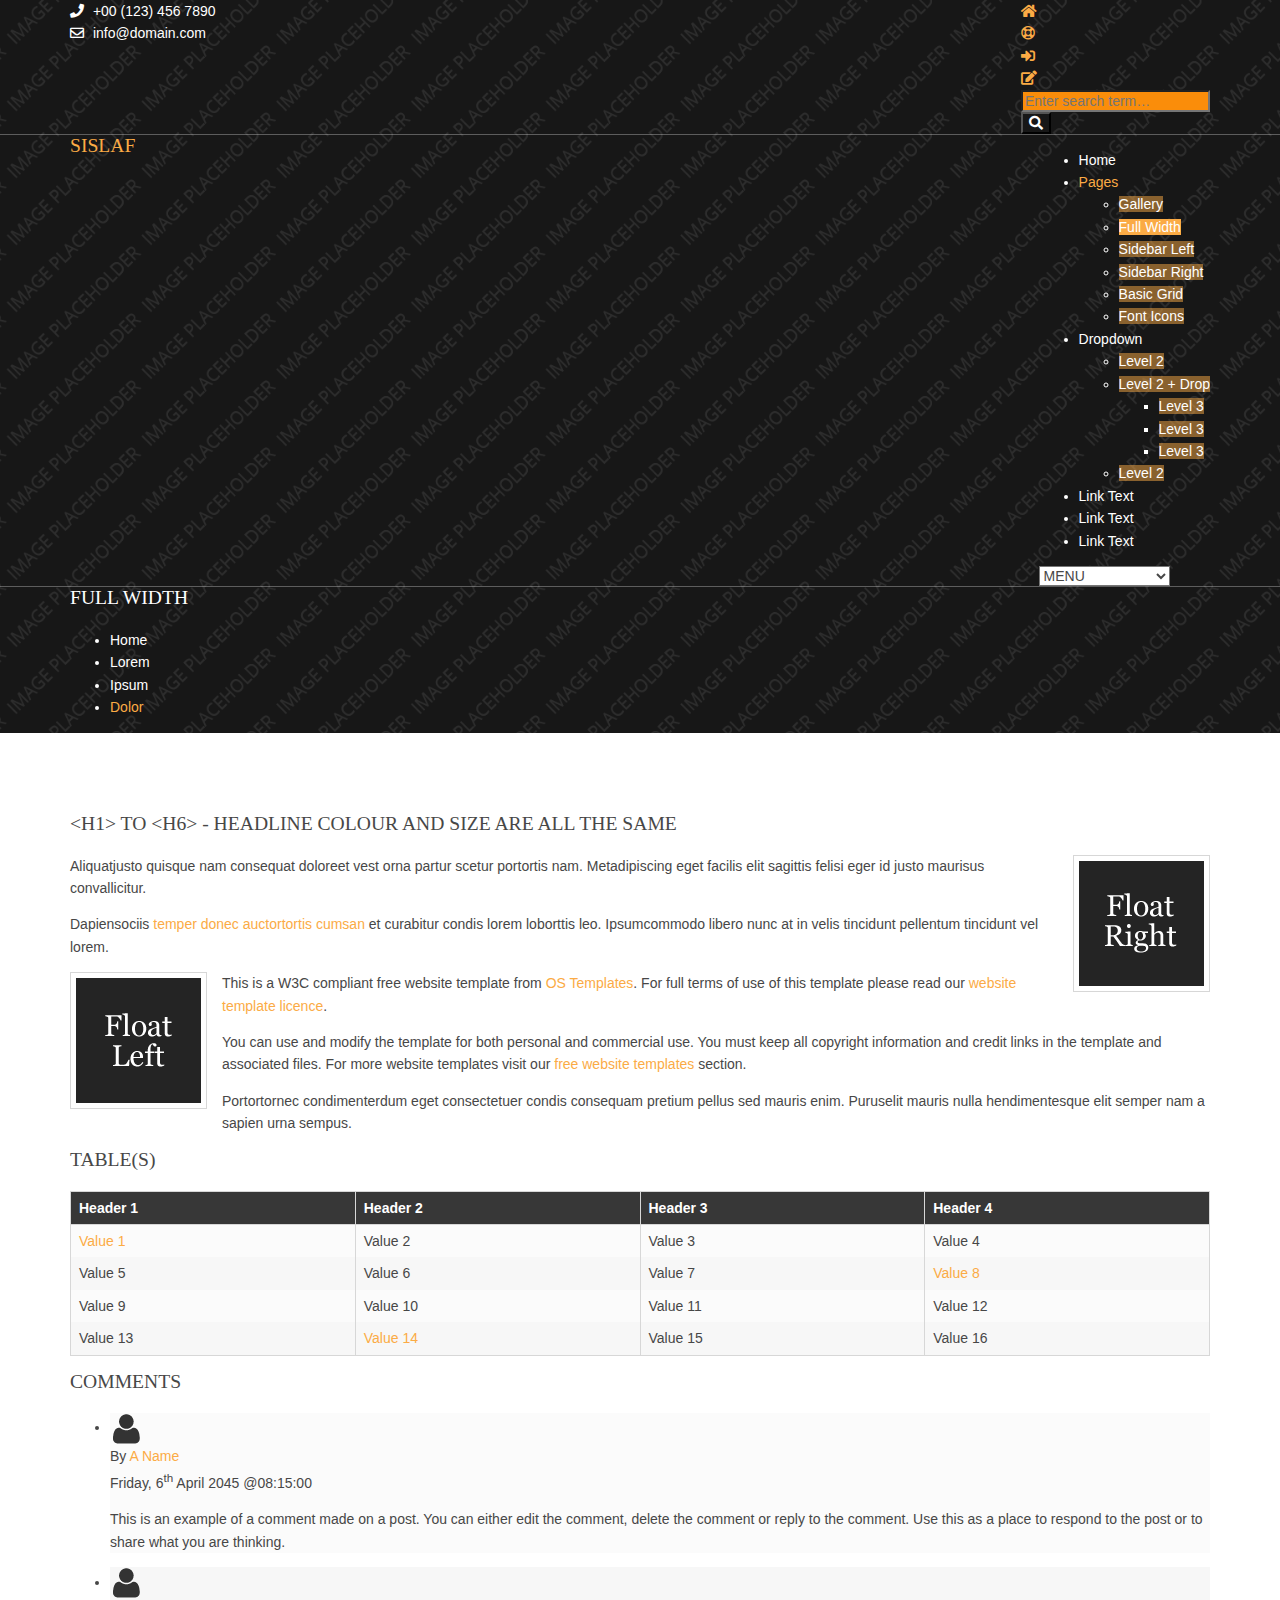
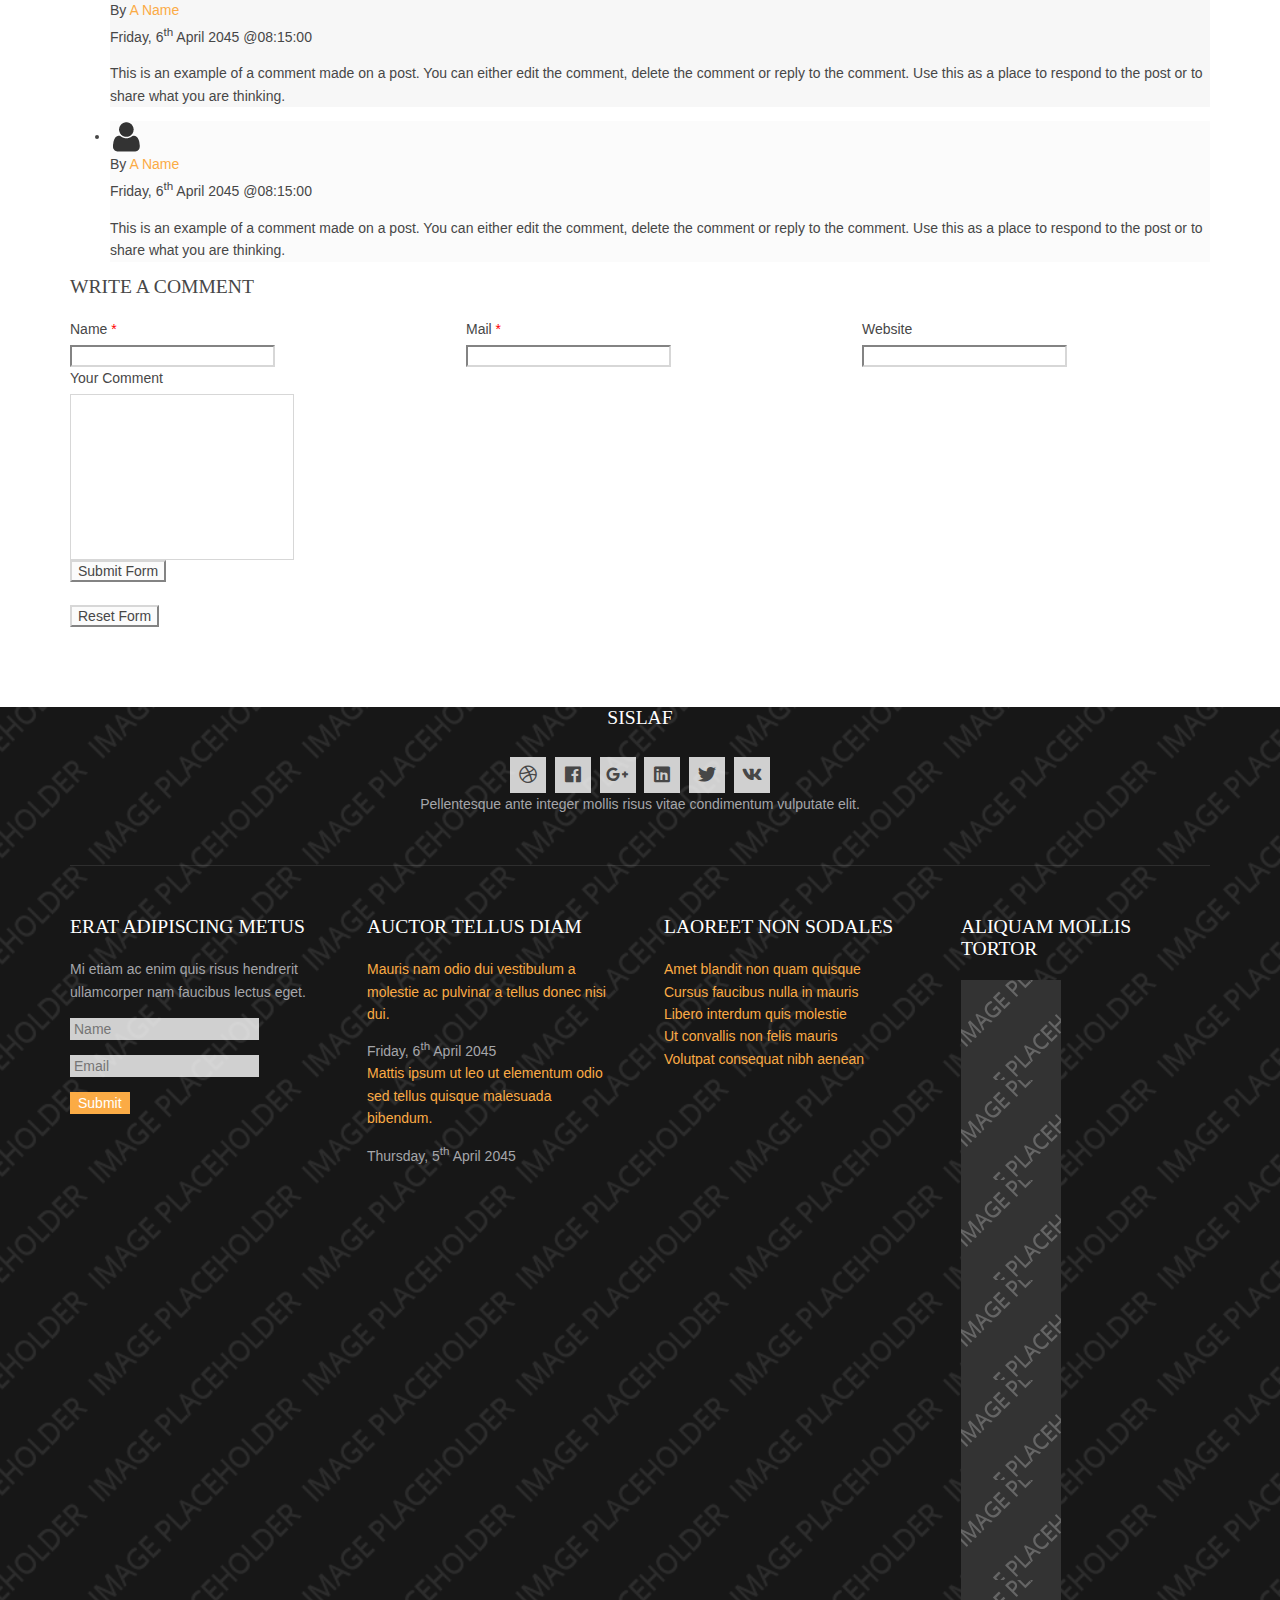
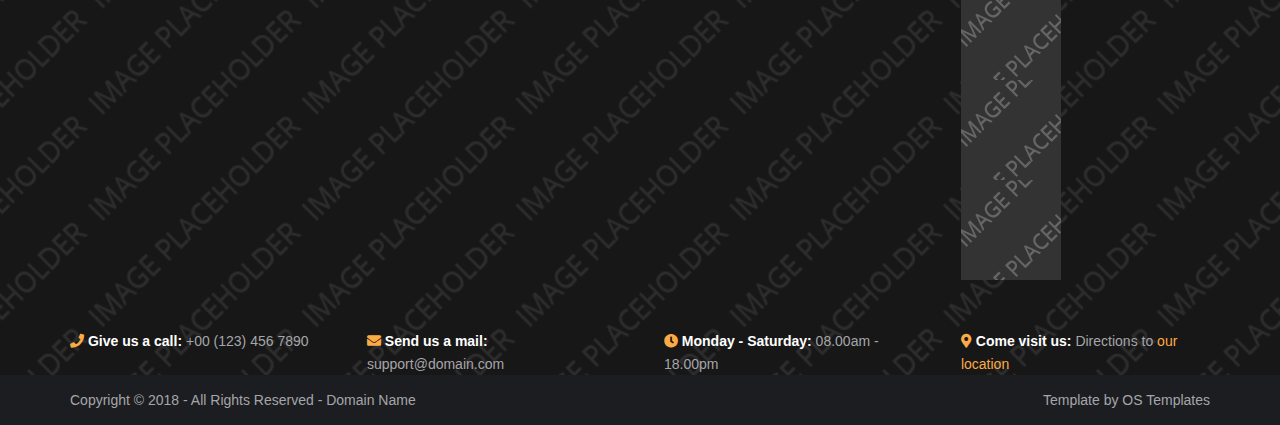
<file: pages/full-width.html>
<!DOCTYPE html>
<!--
Template Name: Sislaf
Author: <a href="https://www.os-templates.com/">OS Templates</a>
Author URI: https://www.os-templates.com/
Copyright: OS-Templates.com
Licence: Free to use under our free template licence terms
Licence URI: https://www.os-templates.com/template-terms
-->
<html lang="">
<!-- To declare your language - read more here: https://www.w3.org/International/questions/qa-html-language-declarations -->
<head>
<title>Sislaf | Pages | Full Width</title>
<meta charset="utf-8">
<meta name="viewport" content="width=device-width, initial-scale=1.0, maximum-scale=1.0, user-scalable=no">
<link href="../layout/styles/layout.css" rel="stylesheet" type="text/css" media="all">
</head>
<body id="top">
<!-- ################################################################################################ -->
<!-- ################################################################################################ -->
<!-- ################################################################################################ -->
<!-- Top Background Image Wrapper -->
<div class="bgded overlay" style="background-image:url('../images/demo/backgrounds/01.png');"> 
  <!-- ################################################################################################ -->
  <div class="wrapper row0">
    <div id="topbar" class="hoc clear">
      <div class="fl_left"> 
        <!-- ################################################################################################ -->
        <ul class="nospace">
          <li><i class="fas fa-phone rgtspace-5"></i> +00 (123) 456 7890</li>
          <li><i class="far fa-envelope rgtspace-5"></i> info@domain.com</li>
        </ul>
        <!-- ################################################################################################ -->
      </div>
      <div class="fl_right"> 
        <!-- ################################################################################################ -->
        <ul class="nospace">
          <li><a href="../index.html"><i class="fas fa-home"></i></a></li>
          <li><a href="#" title="Help Centre"><i class="far fa-life-ring"></i></a></li>
          <li><a href="#" title="Login"><i class="fas fa-sign-in-alt"></i></a></li>
          <li><a href="#" title="Sign Up"><i class="fas fa-edit"></i></a></li>
          <li id="searchform">
            <div>
              <form action="#" method="post">
                <fieldset>
                  <legend>Quick Search:</legend>
                  <input type="text" placeholder="Enter search term&hellip;">
                  <button type="submit"><i class="fas fa-search"></i></button>
                </fieldset>
              </form>
            </div>
          </li>
        </ul>
        <!-- ################################################################################################ -->
      </div>
    </div>
  </div>
  <!-- ################################################################################################ -->
  <!-- ################################################################################################ -->
  <!-- ################################################################################################ -->
  <div class="wrapper row1">
    <header id="header" class="hoc clear">
      <div id="logo" class="fl_left"> 
        <!-- ################################################################################################ -->
        <h1><a href="../index.html">Sislaf</a></h1>
        <!-- ################################################################################################ -->
      </div>
      <nav id="mainav" class="fl_right"> 
        <!-- ################################################################################################ -->
        <ul class="clear">
          <li><a href="../index.html">Home</a></li>
          <li class="active"><a class="drop" href="#">Pages</a>
            <ul>
              <li><a href="gallery.html">Gallery</a></li>
              <li class="active"><a href="full-width.html">Full Width</a></li>
              <li><a href="sidebar-left.html">Sidebar Left</a></li>
              <li><a href="sidebar-right.html">Sidebar Right</a></li>
              <li><a href="basic-grid.html">Basic Grid</a></li>
              <li><a href="font-icons.html">Font Icons</a></li>
            </ul>
          </li>
          <li><a class="drop" href="#">Dropdown</a>
            <ul>
              <li><a href="#">Level 2</a></li>
              <li><a class="drop" href="#">Level 2 + Drop</a>
                <ul>
                  <li><a href="#">Level 3</a></li>
                  <li><a href="#">Level 3</a></li>
                  <li><a href="#">Level 3</a></li>
                </ul>
              </li>
              <li><a href="#">Level 2</a></li>
            </ul>
          </li>
          <li><a href="#">Link Text</a></li>
          <li><a href="#">Link Text</a></li>
          <li><a href="#">Link Text</a></li>
        </ul>
        <!-- ################################################################################################ -->
      </nav>
    </header>
  </div>
  <!-- ################################################################################################ -->
  <!-- ################################################################################################ -->
  <!-- ################################################################################################ -->
  <div id="breadcrumb" class="hoc clear"> 
    <!-- ################################################################################################ -->
    <h6 class="heading">Full Width</h6>
    <ul>
      <li><a href="#">Home</a></li>
      <li><a href="#">Lorem</a></li>
      <li><a href="#">Ipsum</a></li>
      <li><a href="#">Dolor</a></li>
    </ul>
    <!-- ################################################################################################ -->
  </div>
  <!-- ################################################################################################ -->
</div>
<!-- End Top Background Image Wrapper -->
<!-- ################################################################################################ -->
<!-- ################################################################################################ -->
<!-- ################################################################################################ -->
<div class="wrapper row3">
  <main class="hoc container clear"> 
    <!-- main body -->
    <!-- ################################################################################################ -->
    <div class="content"> 
      <!-- ################################################################################################ -->
      <h1>&lt;h1&gt; to &lt;h6&gt; - Headline Colour and Size Are All The Same</h1>
      <img class="imgr borderedbox inspace-5" src="../images/demo/imgr.gif" alt="">
      <p>Aliquatjusto quisque nam consequat doloreet vest orna partur scetur portortis nam. Metadipiscing eget facilis elit sagittis felisi eger id justo maurisus convallicitur.</p>
      <p>Dapiensociis <a href="#">temper donec auctortortis cumsan</a> et curabitur condis lorem loborttis leo. Ipsumcommodo libero nunc at in velis tincidunt pellentum tincidunt vel lorem.</p>
      <img class="imgl borderedbox inspace-5" src="../images/demo/imgl.gif" alt="">
      <p>This is a W3C compliant free website template from <a href="https://www.os-templates.com/" title="Free Website Templates">OS Templates</a>. For full terms of use of this template please read our <a href="https://www.os-templates.com/template-terms">website template licence</a>.</p>
      <p>You can use and modify the template for both personal and commercial use. You must keep all copyright information and credit links in the template and associated files. For more website templates visit our <a href="https://www.os-templates.com/">free website templates</a> section.</p>
      <p>Portortornec condimenterdum eget consectetuer condis consequam pretium pellus sed mauris enim. Puruselit mauris nulla hendimentesque elit semper nam a sapien urna sempus.</p>
      <h1>Table(s)</h1>
      <div class="scrollable">
        <table>
          <thead>
            <tr>
              <th>Header 1</th>
              <th>Header 2</th>
              <th>Header 3</th>
              <th>Header 4</th>
            </tr>
          </thead>
          <tbody>
            <tr>
              <td><a href="#">Value 1</a></td>
              <td>Value 2</td>
              <td>Value 3</td>
              <td>Value 4</td>
            </tr>
            <tr>
              <td>Value 5</td>
              <td>Value 6</td>
              <td>Value 7</td>
              <td><a href="#">Value 8</a></td>
            </tr>
            <tr>
              <td>Value 9</td>
              <td>Value 10</td>
              <td>Value 11</td>
              <td>Value 12</td>
            </tr>
            <tr>
              <td>Value 13</td>
              <td><a href="#">Value 14</a></td>
              <td>Value 15</td>
              <td>Value 16</td>
            </tr>
          </tbody>
        </table>
      </div>
      <div id="comments">
        <h2>Comments</h2>
        <ul>
          <li>
            <article>
              <header>
                <figure class="avatar"><img src="../images/demo/avatar.png" alt=""></figure>
                <address>
                By <a href="#">A Name</a>
                </address>
                <time datetime="2045-04-06T08:15+00:00">Friday, 6<sup>th</sup> April 2045 @08:15:00</time>
              </header>
              <div class="comcont">
                <p>This is an example of a comment made on a post. You can either edit the comment, delete the comment or reply to the comment. Use this as a place to respond to the post or to share what you are thinking.</p>
              </div>
            </article>
          </li>
          <li>
            <article>
              <header>
                <figure class="avatar"><img src="../images/demo/avatar.png" alt=""></figure>
                <address>
                By <a href="#">A Name</a>
                </address>
                <time datetime="2045-04-06T08:15+00:00">Friday, 6<sup>th</sup> April 2045 @08:15:00</time>
              </header>
              <div class="comcont">
                <p>This is an example of a comment made on a post. You can either edit the comment, delete the comment or reply to the comment. Use this as a place to respond to the post or to share what you are thinking.</p>
              </div>
            </article>
          </li>
          <li>
            <article>
              <header>
                <figure class="avatar"><img src="../images/demo/avatar.png" alt=""></figure>
                <address>
                By <a href="#">A Name</a>
                </address>
                <time datetime="2045-04-06T08:15+00:00">Friday, 6<sup>th</sup> April 2045 @08:15:00</time>
              </header>
              <div class="comcont">
                <p>This is an example of a comment made on a post. You can either edit the comment, delete the comment or reply to the comment. Use this as a place to respond to the post or to share what you are thinking.</p>
              </div>
            </article>
          </li>
        </ul>
        <h2>Write A Comment</h2>
        <form action="#" method="post">
          <div class="one_third first">
            <label for="name">Name <span>*</span></label>
            <input type="text" name="name" id="name" value="" size="22" required>
          </div>
          <div class="one_third">
            <label for="email">Mail <span>*</span></label>
            <input type="email" name="email" id="email" value="" size="22" required>
          </div>
          <div class="one_third">
            <label for="url">Website</label>
            <input type="url" name="url" id="url" value="" size="22">
          </div>
          <div class="block clear">
            <label for="comment">Your Comment</label>
            <textarea name="comment" id="comment" cols="25" rows="10"></textarea>
          </div>
          <div>
            <input type="submit" name="submit" value="Submit Form">
            &nbsp;
            <input type="reset" name="reset" value="Reset Form">
          </div>
        </form>
      </div>
      <!-- ################################################################################################ -->
    </div>
    <!-- ################################################################################################ -->
    <!-- / main body -->
    <div class="clear"></div>
  </main>
</div>
<!-- ################################################################################################ -->
<!-- ################################################################################################ -->
<!-- ################################################################################################ -->
<div class="bgded overlay row4" style="background-image:url('../images/demo/backgrounds/05.png');">
  <footer id="footer" class="hoc clear"> 
    <!-- ################################################################################################ -->
    <div class="center btmspace-50">
      <h6 class="heading">Sislaf</h6>
      <ul class="faico clear">
        <li><a class="faicon-dribble" href="#"><i class="fab fa-dribbble"></i></a></li>
        <li><a class="faicon-facebook" href="#"><i class="fab fa-facebook"></i></a></li>
        <li><a class="faicon-google-plus" href="#"><i class="fab fa-google-plus-g"></i></a></li>
        <li><a class="faicon-linkedin" href="#"><i class="fab fa-linkedin"></i></a></li>
        <li><a class="faicon-twitter" href="#"><i class="fab fa-twitter"></i></a></li>
        <li><a class="faicon-vk" href="#"><i class="fab fa-vk"></i></a></li>
      </ul>
      <p class="nospace">Pellentesque ante integer mollis risus vitae condimentum vulputate elit.</p>
    </div>
    <!-- ################################################################################################ -->
    <hr class="btmspace-50">
    <!-- ################################################################################################ -->
    <div class="group btmspace-50">
      <div class="one_quarter first">
        <h6 class="heading">Erat adipiscing metus</h6>
        <p class="nospace btmspace-15">Mi etiam ac enim quis risus hendrerit ullamcorper nam faucibus lectus eget.</p>
        <form method="post" action="#">
          <fieldset>
            <legend>Newsletter:</legend>
            <input class="btmspace-15" type="text" value="" placeholder="Name">
            <input class="btmspace-15" type="text" value="" placeholder="Email">
            <button type="submit" value="submit">Submit</button>
          </fieldset>
        </form>
      </div>
      <div class="one_quarter">
        <h6 class="heading">Auctor tellus diam</h6>
        <ul class="nospace linklist">
          <li>
            <article>
              <p class="nospace btmspace-10"><a href="#">Mauris nam odio dui vestibulum a molestie ac pulvinar a tellus donec nisi dui.</a></p>
              <time class="block font-xs" datetime="2045-04-06">Friday, 6<sup>th</sup> April 2045</time>
            </article>
          </li>
          <li>
            <article>
              <p class="nospace btmspace-10"><a href="#">Mattis ipsum ut leo ut elementum odio sed tellus quisque malesuada bibendum.</a></p>
              <time class="block font-xs" datetime="2045-04-05">Thursday, 5<sup>th</sup> April 2045</time>
            </article>
          </li>
        </ul>
      </div>
      <div class="one_quarter">
        <h6 class="heading">Laoreet non sodales</h6>
        <ul class="nospace linklist">
          <li><a href="#">Amet blandit non quam quisque</a></li>
          <li><a href="#">Cursus faucibus nulla in mauris</a></li>
          <li><a href="#">Libero interdum quis molestie</a></li>
          <li><a href="#">Ut convallis non felis mauris</a></li>
          <li><a href="#">Volutpat consequat nibh aenean</a></li>
        </ul>
      </div>
      <div class="one_quarter">
        <h6 class="heading">Aliquam mollis tortor</h6>
        <ul class="nospace clear latestimg">
          <li><a class="imgover" href="#"><img src="../images/demo/100x100.png" alt=""></a></li>
          <li><a class="imgover" href="#"><img src="../images/demo/100x100.png" alt=""></a></li>
          <li><a class="imgover" href="#"><img src="../images/demo/100x100.png" alt=""></a></li>
          <li><a class="imgover" href="#"><img src="../images/demo/100x100.png" alt=""></a></li>
          <li><a class="imgover" href="#"><img src="../images/demo/100x100.png" alt=""></a></li>
          <li><a class="imgover" href="#"><img src="../images/demo/100x100.png" alt=""></a></li>
          <li><a class="imgover" href="#"><img src="../images/demo/100x100.png" alt=""></a></li>
          <li><a class="imgover" href="#"><img src="../images/demo/100x100.png" alt=""></a></li>
          <li><a class="imgover" href="#"><img src="../images/demo/100x100.png" alt=""></a></li>
        </ul>
      </div>
      <!-- ################################################################################################ -->
    </div>
    <div id="ctdetails" class="clear">
      <ul class="nospace clear">
        <li class="one_quarter first">
          <div class="block clear"><a href="#"><i class="fas fa-phone"></i></a> <span><strong>Give us a call:</strong> +00 (123) 456 7890</span></div>
        </li>
        <li class="one_quarter">
          <div class="block clear"><a href="#"><i class="fas fa-envelope"></i></a> <span><strong>Send us a mail:</strong> support@domain.com</span></div>
        </li>
        <li class="one_quarter">
          <div class="block clear"><a href="#"><i class="fas fa-clock"></i></a> <span><strong> Monday - Saturday:</strong> 08.00am - 18.00pm</span></div>
        </li>
        <li class="one_quarter">
          <div class="block clear"><a href="#"><i class="fas fa-map-marker-alt"></i></a> <span><strong>Come visit us:</strong> Directions to <a href="#">our location</a></span></div>
        </li>
      </ul>
    </div>
    <!-- ################################################################################################ -->
  </footer>
</div>
<!-- ################################################################################################ -->
<!-- ################################################################################################ -->
<!-- ################################################################################################ -->
<div class="wrapper row5">
  <div id="copyright" class="hoc clear"> 
    <!-- ################################################################################################ -->
    <p class="fl_left">Copyright &copy; 2018 - All Rights Reserved - <a href="#">Domain Name</a></p>
    <p class="fl_right">Template by <a target="_blank" href="https://www.os-templates.com/" title="Free Website Templates">OS Templates</a></p>
    <!-- ################################################################################################ -->
  </div>
</div>
<!-- ################################################################################################ -->
<!-- ################################################################################################ -->
<!-- ################################################################################################ -->
<a id="backtotop" href="#top"><i class="fas fa-chevron-up"></i></a>
<!-- JAVASCRIPTS -->
<script src="../layout/scripts/jquery.min.js"></script>
<script src="../layout/scripts/jquery.backtotop.js"></script>
<script src="../layout/scripts/jquery.mobilemenu.js"></script>
</body>
</html>
</file>
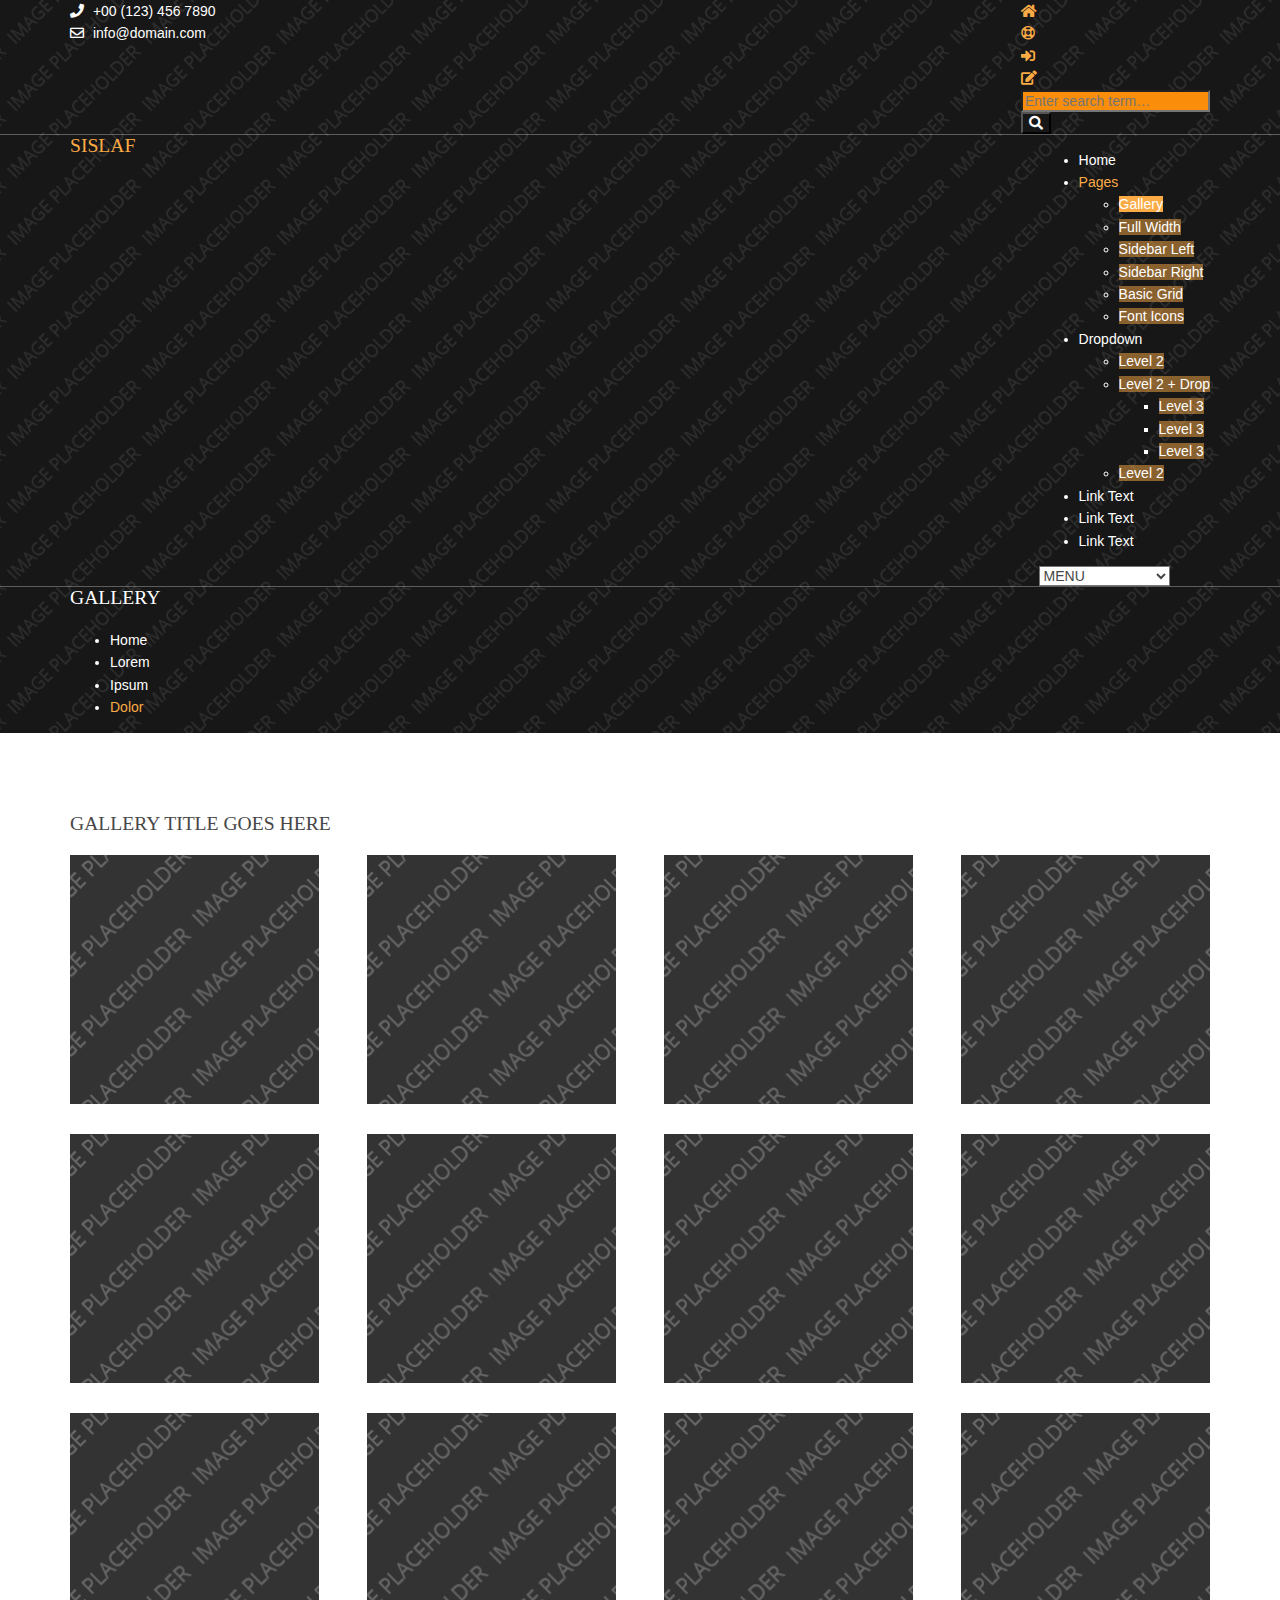
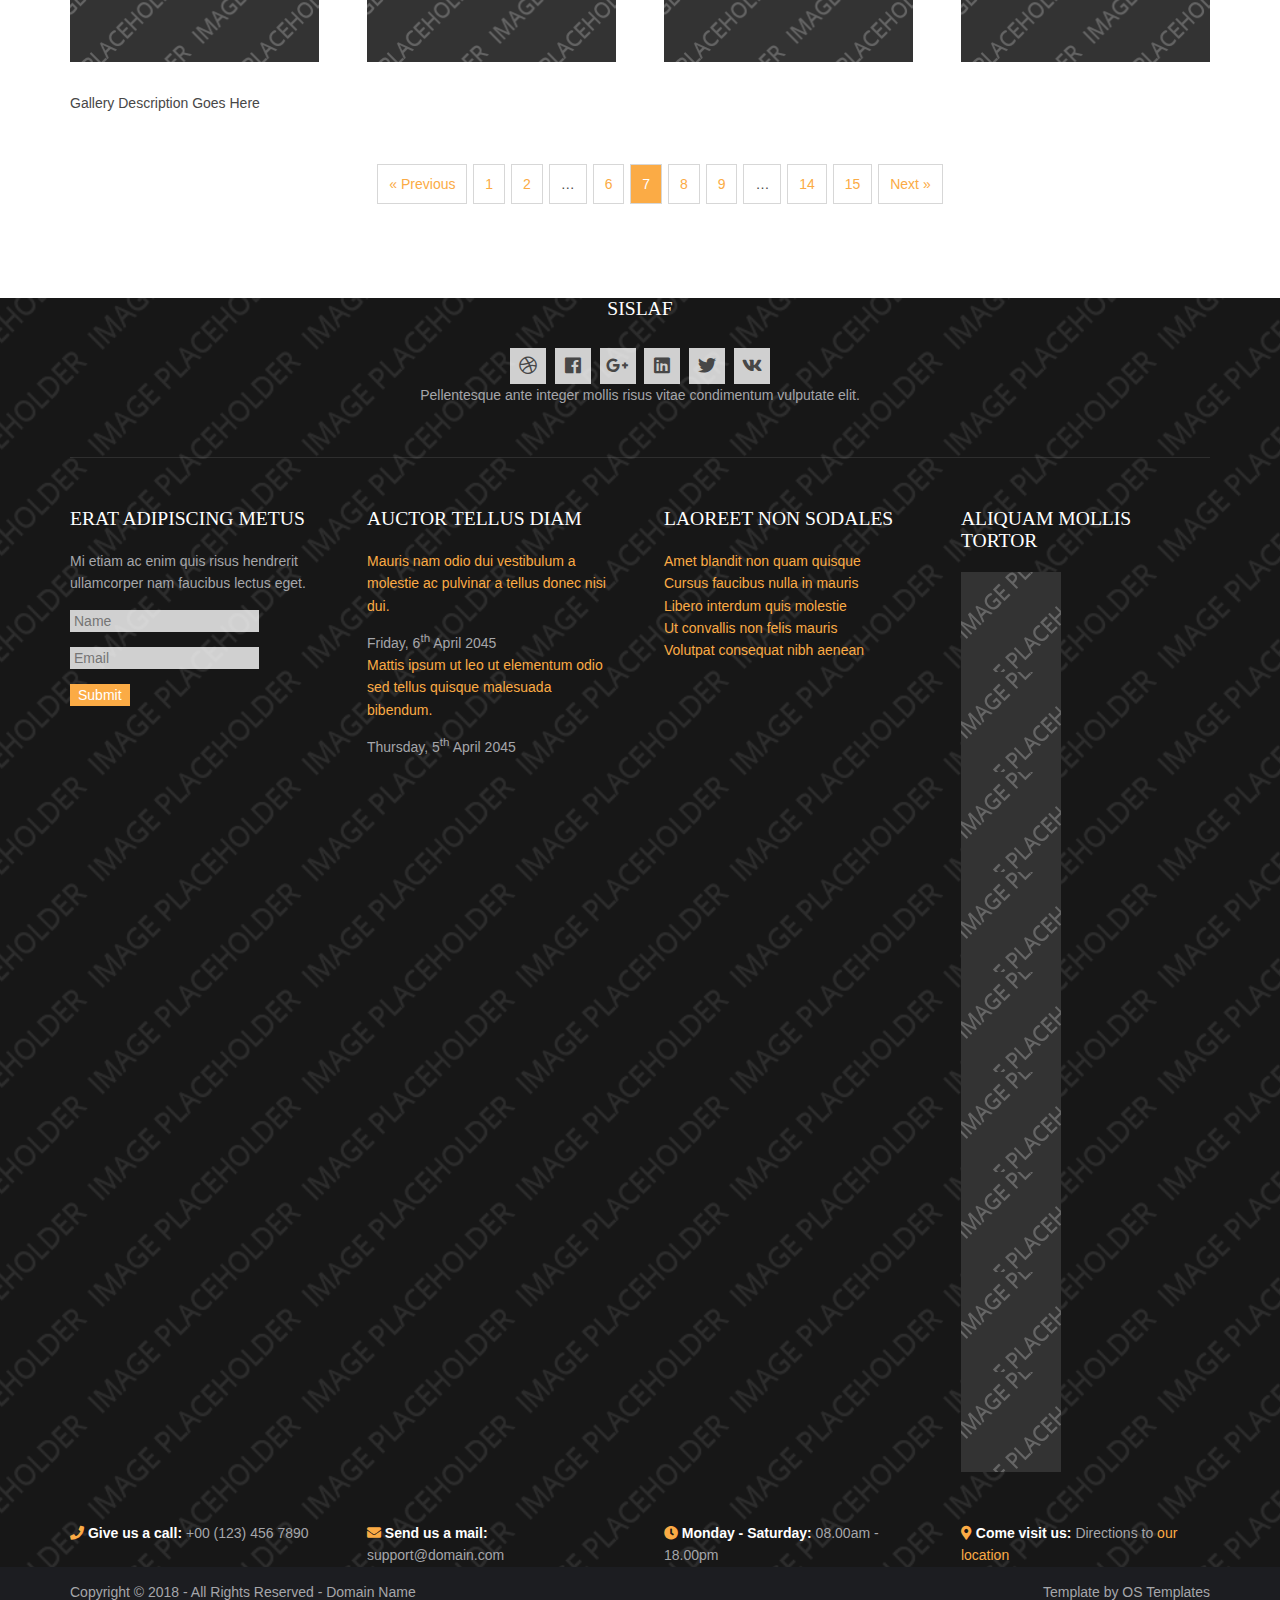
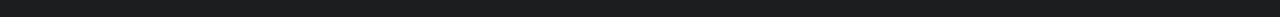
<file: pages/gallery.html>
<!DOCTYPE html>
<!--
Template Name: Sislaf
Author: <a href="https://www.os-templates.com/">OS Templates</a>
Author URI: https://www.os-templates.com/
Copyright: OS-Templates.com
Licence: Free to use under our free template licence terms
Licence URI: https://www.os-templates.com/template-terms
-->
<html lang="">
<!-- To declare your language - read more here: https://www.w3.org/International/questions/qa-html-language-declarations -->
<head>
<title>Sislaf | Pages | Gallery</title>
<meta charset="utf-8">
<meta name="viewport" content="width=device-width, initial-scale=1.0, maximum-scale=1.0, user-scalable=no">
<link href="../layout/styles/layout.css" rel="stylesheet" type="text/css" media="all">
</head>
<body id="top">
<!-- ################################################################################################ -->
<!-- ################################################################################################ -->
<!-- ################################################################################################ -->
<!-- Top Background Image Wrapper -->
<div class="bgded overlay" style="background-image:url('../images/demo/backgrounds/01.png');"> 
  <!-- ################################################################################################ -->
  <div class="wrapper row0">
    <div id="topbar" class="hoc clear">
      <div class="fl_left"> 
        <!-- ################################################################################################ -->
        <ul class="nospace">
          <li><i class="fas fa-phone rgtspace-5"></i> +00 (123) 456 7890</li>
          <li><i class="far fa-envelope rgtspace-5"></i> info@domain.com</li>
        </ul>
        <!-- ################################################################################################ -->
      </div>
      <div class="fl_right"> 
        <!-- ################################################################################################ -->
        <ul class="nospace">
          <li><a href="../index.html"><i class="fas fa-home"></i></a></li>
          <li><a href="#" title="Help Centre"><i class="far fa-life-ring"></i></a></li>
          <li><a href="#" title="Login"><i class="fas fa-sign-in-alt"></i></a></li>
          <li><a href="#" title="Sign Up"><i class="fas fa-edit"></i></a></li>
          <li id="searchform">
            <div>
              <form action="#" method="post">
                <fieldset>
                  <legend>Quick Search:</legend>
                  <input type="text" placeholder="Enter search term&hellip;">
                  <button type="submit"><i class="fas fa-search"></i></button>
                </fieldset>
              </form>
            </div>
          </li>
        </ul>
        <!-- ################################################################################################ -->
      </div>
    </div>
  </div>
  <!-- ################################################################################################ -->
  <!-- ################################################################################################ -->
  <!-- ################################################################################################ -->
  <div class="wrapper row1">
    <header id="header" class="hoc clear">
      <div id="logo" class="fl_left"> 
        <!-- ################################################################################################ -->
        <h1><a href="../index.html">Sislaf</a></h1>
        <!-- ################################################################################################ -->
      </div>
      <nav id="mainav" class="fl_right"> 
        <!-- ################################################################################################ -->
        <ul class="clear">
          <li><a href="../index.html">Home</a></li>
          <li class="active"><a class="drop" href="#">Pages</a>
            <ul>
              <li class="active"><a href="gallery.html">Gallery</a></li>
              <li><a href="full-width.html">Full Width</a></li>
              <li><a href="sidebar-left.html">Sidebar Left</a></li>
              <li><a href="sidebar-right.html">Sidebar Right</a></li>
              <li><a href="basic-grid.html">Basic Grid</a></li>
              <li><a href="font-icons.html">Font Icons</a></li>
            </ul>
          </li>
          <li><a class="drop" href="#">Dropdown</a>
            <ul>
              <li><a href="#">Level 2</a></li>
              <li><a class="drop" href="#">Level 2 + Drop</a>
                <ul>
                  <li><a href="#">Level 3</a></li>
                  <li><a href="#">Level 3</a></li>
                  <li><a href="#">Level 3</a></li>
                </ul>
              </li>
              <li><a href="#">Level 2</a></li>
            </ul>
          </li>
          <li><a href="#">Link Text</a></li>
          <li><a href="#">Link Text</a></li>
          <li><a href="#">Link Text</a></li>
        </ul>
        <!-- ################################################################################################ -->
      </nav>
    </header>
  </div>
  <!-- ################################################################################################ -->
  <!-- ################################################################################################ -->
  <!-- ################################################################################################ -->
  <div id="breadcrumb" class="hoc clear"> 
    <!-- ################################################################################################ -->
    <h6 class="heading">Gallery</h6>
    <ul>
      <li><a href="#">Home</a></li>
      <li><a href="#">Lorem</a></li>
      <li><a href="#">Ipsum</a></li>
      <li><a href="#">Dolor</a></li>
    </ul>
    <!-- ################################################################################################ -->
  </div>
  <!-- ################################################################################################ -->
</div>
<!-- End Top Background Image Wrapper -->
<!-- ################################################################################################ -->
<!-- ################################################################################################ -->
<!-- ################################################################################################ -->
<div class="wrapper row3">
  <main class="hoc container clear"> 
    <!-- main body -->
    <!-- ################################################################################################ -->
    <div class="content"> 
      <!-- ################################################################################################ -->
      <div id="gallery">
        <figure>
          <header class="heading">Gallery Title Goes Here</header>
          <ul class="nospace clear">
            <li class="one_quarter first"><a href="#"><img src="../images/demo/gallery/01.png" alt=""></a></li>
            <li class="one_quarter"><a href="#"><img src="../images/demo/gallery/01.png" alt=""></a></li>
            <li class="one_quarter"><a href="#"><img src="../images/demo/gallery/01.png" alt=""></a></li>
            <li class="one_quarter"><a href="#"><img src="../images/demo/gallery/01.png" alt=""></a></li>
            <li class="one_quarter first"><a href="#"><img src="../images/demo/gallery/01.png" alt=""></a></li>
            <li class="one_quarter"><a href="#"><img src="../images/demo/gallery/01.png" alt=""></a></li>
            <li class="one_quarter"><a href="#"><img src="../images/demo/gallery/01.png" alt=""></a></li>
            <li class="one_quarter"><a href="#"><img src="../images/demo/gallery/01.png" alt=""></a></li>
            <li class="one_quarter first"><a href="#"><img src="../images/demo/gallery/01.png" alt=""></a></li>
            <li class="one_quarter"><a href="#"><img src="../images/demo/gallery/01.png" alt=""></a></li>
            <li class="one_quarter"><a href="#"><img src="../images/demo/gallery/01.png" alt=""></a></li>
            <li class="one_quarter"><a href="#"><img src="../images/demo/gallery/01.png" alt=""></a></li>
          </ul>
          <figcaption>Gallery Description Goes Here</figcaption>
        </figure>
      </div>
      <!-- ################################################################################################ -->
      <!-- ################################################################################################ -->
      <nav class="pagination">
        <ul>
          <li><a href="#">&laquo; Previous</a></li>
          <li><a href="#">1</a></li>
          <li><a href="#">2</a></li>
          <li><strong>&hellip;</strong></li>
          <li><a href="#">6</a></li>
          <li class="current"><strong>7</strong></li>
          <li><a href="#">8</a></li>
          <li><a href="#">9</a></li>
          <li><strong>&hellip;</strong></li>
          <li><a href="#">14</a></li>
          <li><a href="#">15</a></li>
          <li><a href="#">Next &raquo;</a></li>
        </ul>
      </nav>
      <!-- ################################################################################################ -->
    </div>
    <!-- ################################################################################################ -->
    <!-- / main body -->
    <div class="clear"></div>
  </main>
</div>
<!-- ################################################################################################ -->
<!-- ################################################################################################ -->
<!-- ################################################################################################ -->
<div class="bgded overlay row4" style="background-image:url('../images/demo/backgrounds/05.png');">
  <footer id="footer" class="hoc clear"> 
    <!-- ################################################################################################ -->
    <div class="center btmspace-50">
      <h6 class="heading">Sislaf</h6>
      <ul class="faico clear">
        <li><a class="faicon-dribble" href="#"><i class="fab fa-dribbble"></i></a></li>
        <li><a class="faicon-facebook" href="#"><i class="fab fa-facebook"></i></a></li>
        <li><a class="faicon-google-plus" href="#"><i class="fab fa-google-plus-g"></i></a></li>
        <li><a class="faicon-linkedin" href="#"><i class="fab fa-linkedin"></i></a></li>
        <li><a class="faicon-twitter" href="#"><i class="fab fa-twitter"></i></a></li>
        <li><a class="faicon-vk" href="#"><i class="fab fa-vk"></i></a></li>
      </ul>
      <p class="nospace">Pellentesque ante integer mollis risus vitae condimentum vulputate elit.</p>
    </div>
    <!-- ################################################################################################ -->
    <hr class="btmspace-50">
    <!-- ################################################################################################ -->
    <div class="group btmspace-50">
      <div class="one_quarter first">
        <h6 class="heading">Erat adipiscing metus</h6>
        <p class="nospace btmspace-15">Mi etiam ac enim quis risus hendrerit ullamcorper nam faucibus lectus eget.</p>
        <form method="post" action="#">
          <fieldset>
            <legend>Newsletter:</legend>
            <input class="btmspace-15" type="text" value="" placeholder="Name">
            <input class="btmspace-15" type="text" value="" placeholder="Email">
            <button type="submit" value="submit">Submit</button>
          </fieldset>
        </form>
      </div>
      <div class="one_quarter">
        <h6 class="heading">Auctor tellus diam</h6>
        <ul class="nospace linklist">
          <li>
            <article>
              <p class="nospace btmspace-10"><a href="#">Mauris nam odio dui vestibulum a molestie ac pulvinar a tellus donec nisi dui.</a></p>
              <time class="block font-xs" datetime="2045-04-06">Friday, 6<sup>th</sup> April 2045</time>
            </article>
          </li>
          <li>
            <article>
              <p class="nospace btmspace-10"><a href="#">Mattis ipsum ut leo ut elementum odio sed tellus quisque malesuada bibendum.</a></p>
              <time class="block font-xs" datetime="2045-04-05">Thursday, 5<sup>th</sup> April 2045</time>
            </article>
          </li>
        </ul>
      </div>
      <div class="one_quarter">
        <h6 class="heading">Laoreet non sodales</h6>
        <ul class="nospace linklist">
          <li><a href="#">Amet blandit non quam quisque</a></li>
          <li><a href="#">Cursus faucibus nulla in mauris</a></li>
          <li><a href="#">Libero interdum quis molestie</a></li>
          <li><a href="#">Ut convallis non felis mauris</a></li>
          <li><a href="#">Volutpat consequat nibh aenean</a></li>
        </ul>
      </div>
      <div class="one_quarter">
        <h6 class="heading">Aliquam mollis tortor</h6>
        <ul class="nospace clear latestimg">
          <li><a class="imgover" href="#"><img src="../images/demo/100x100.png" alt=""></a></li>
          <li><a class="imgover" href="#"><img src="../images/demo/100x100.png" alt=""></a></li>
          <li><a class="imgover" href="#"><img src="../images/demo/100x100.png" alt=""></a></li>
          <li><a class="imgover" href="#"><img src="../images/demo/100x100.png" alt=""></a></li>
          <li><a class="imgover" href="#"><img src="../images/demo/100x100.png" alt=""></a></li>
          <li><a class="imgover" href="#"><img src="../images/demo/100x100.png" alt=""></a></li>
          <li><a class="imgover" href="#"><img src="../images/demo/100x100.png" alt=""></a></li>
          <li><a class="imgover" href="#"><img src="../images/demo/100x100.png" alt=""></a></li>
          <li><a class="imgover" href="#"><img src="../images/demo/100x100.png" alt=""></a></li>
        </ul>
      </div>
      <!-- ################################################################################################ -->
    </div>
    <div id="ctdetails" class="clear">
      <ul class="nospace clear">
        <li class="one_quarter first">
          <div class="block clear"><a href="#"><i class="fas fa-phone"></i></a> <span><strong>Give us a call:</strong> +00 (123) 456 7890</span></div>
        </li>
        <li class="one_quarter">
          <div class="block clear"><a href="#"><i class="fas fa-envelope"></i></a> <span><strong>Send us a mail:</strong> support@domain.com</span></div>
        </li>
        <li class="one_quarter">
          <div class="block clear"><a href="#"><i class="fas fa-clock"></i></a> <span><strong> Monday - Saturday:</strong> 08.00am - 18.00pm</span></div>
        </li>
        <li class="one_quarter">
          <div class="block clear"><a href="#"><i class="fas fa-map-marker-alt"></i></a> <span><strong>Come visit us:</strong> Directions to <a href="#">our location</a></span></div>
        </li>
      </ul>
    </div>
    <!-- ################################################################################################ -->
  </footer>
</div>
<!-- ################################################################################################ -->
<!-- ################################################################################################ -->
<!-- ################################################################################################ -->
<div class="wrapper row5">
  <div id="copyright" class="hoc clear"> 
    <!-- ################################################################################################ -->
    <p class="fl_left">Copyright &copy; 2018 - All Rights Reserved - <a href="#">Domain Name</a></p>
    <p class="fl_right">Template by <a target="_blank" href="https://www.os-templates.com/" title="Free Website Templates">OS Templates</a></p>
    <!-- ################################################################################################ -->
  </div>
</div>
<!-- ################################################################################################ -->
<!-- ################################################################################################ -->
<!-- ################################################################################################ -->
<a id="backtotop" href="#top"><i class="fas fa-chevron-up"></i></a>
<!-- JAVASCRIPTS -->
<script src="../layout/scripts/jquery.min.js"></script>
<script src="../layout/scripts/jquery.backtotop.js"></script>
<script src="../layout/scripts/jquery.mobilemenu.js"></script>
</body>
</html>
</file>
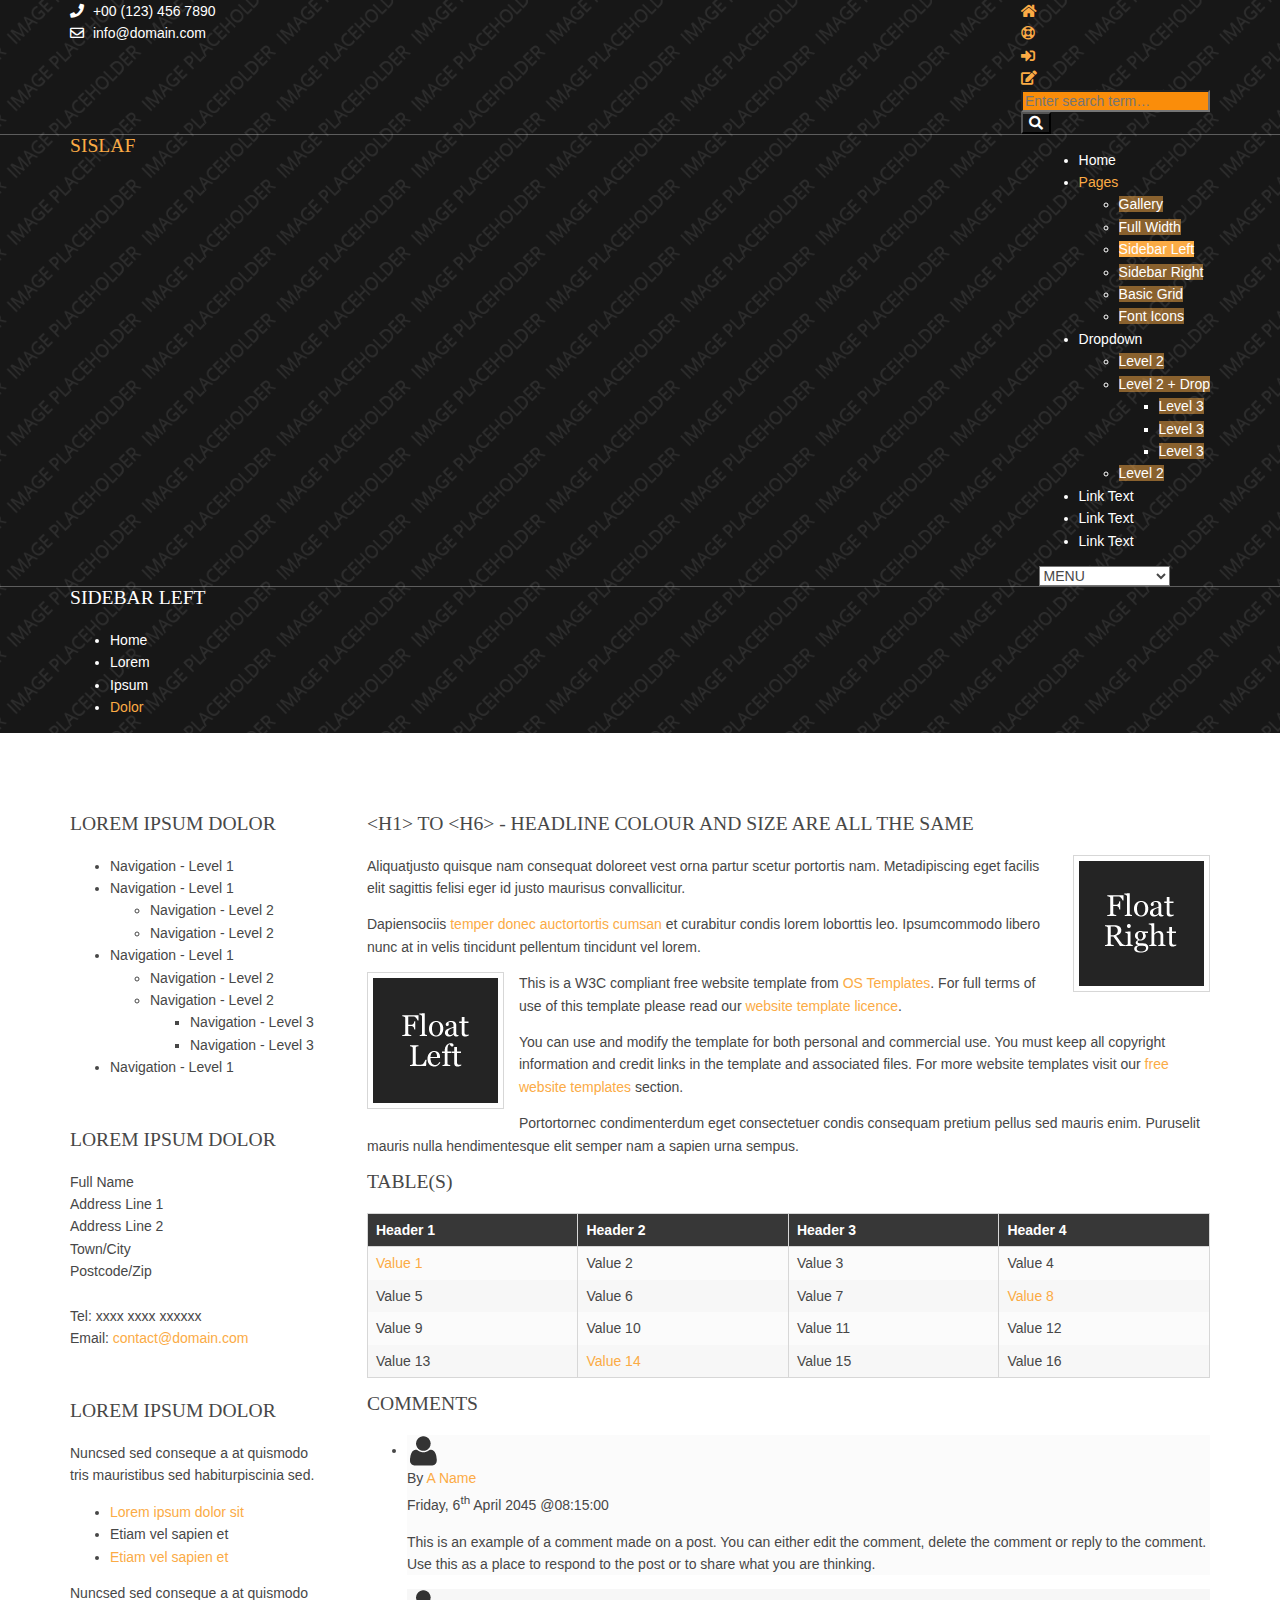
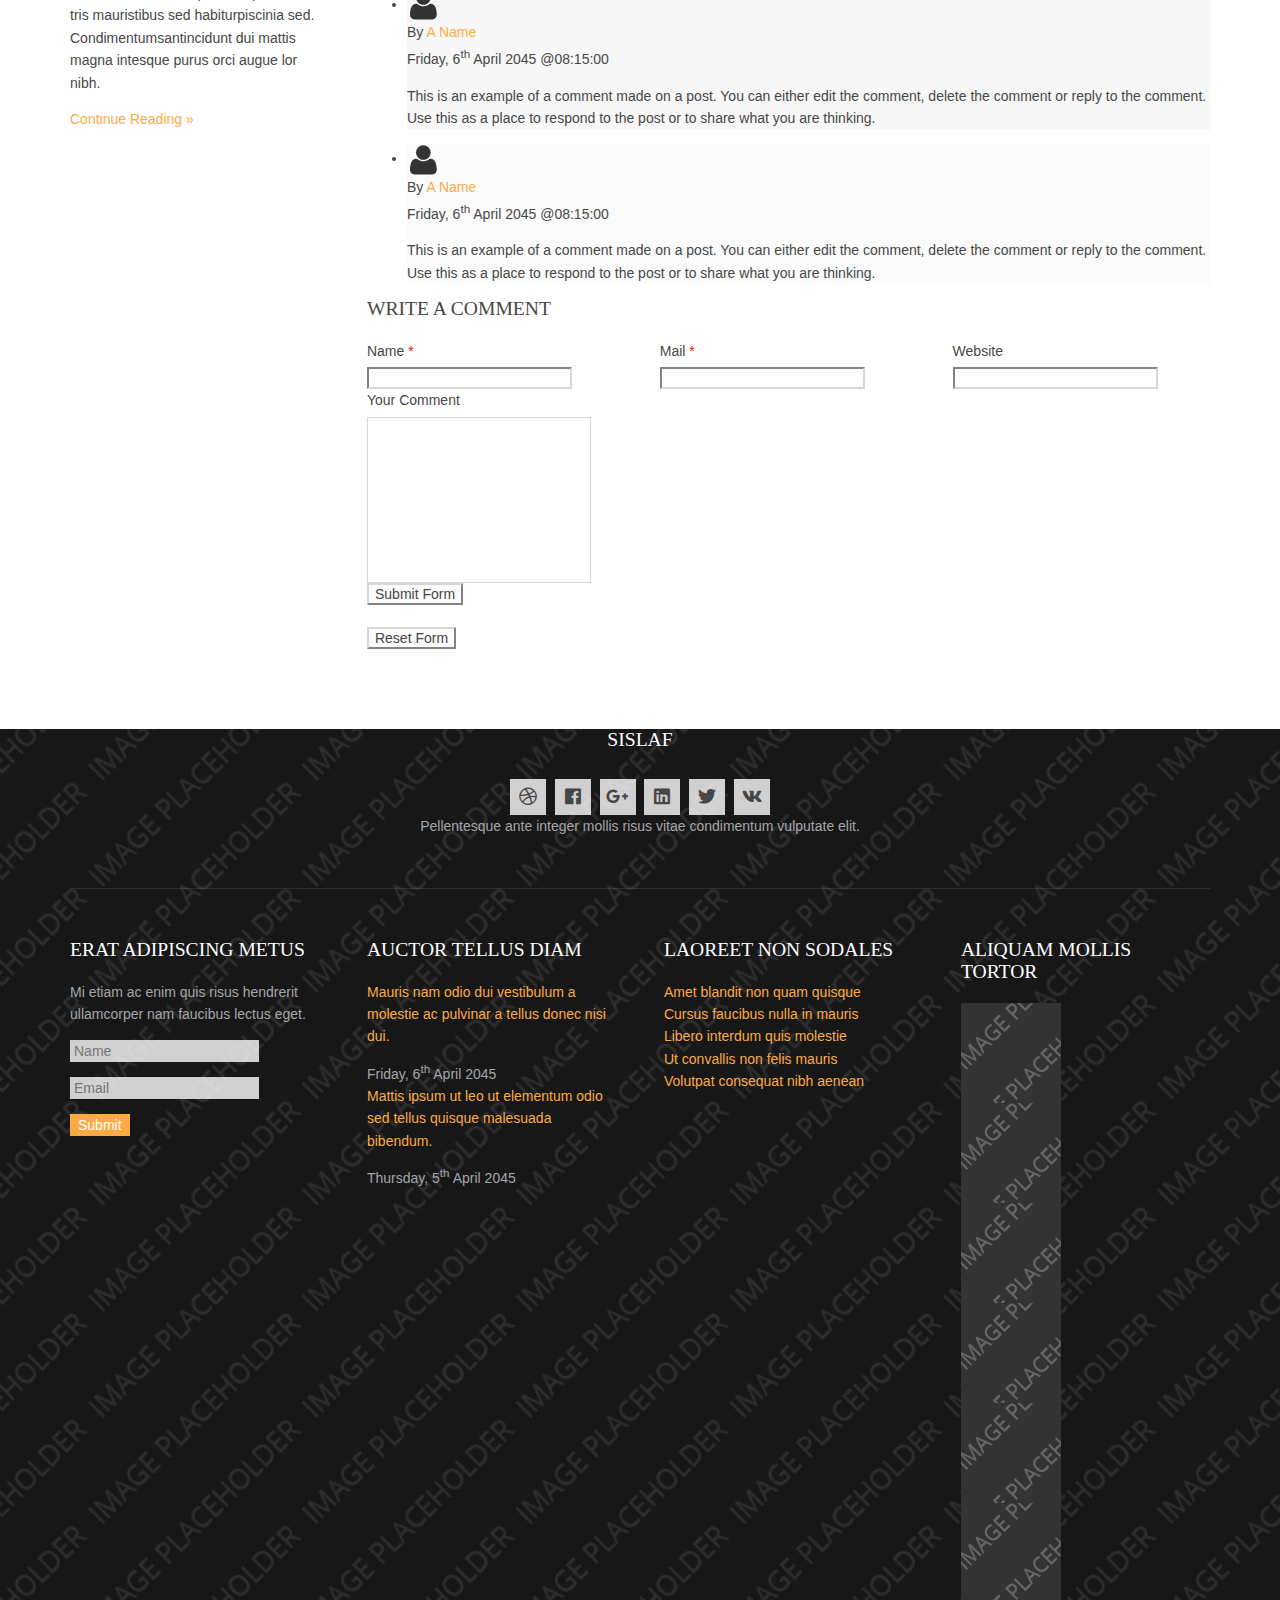
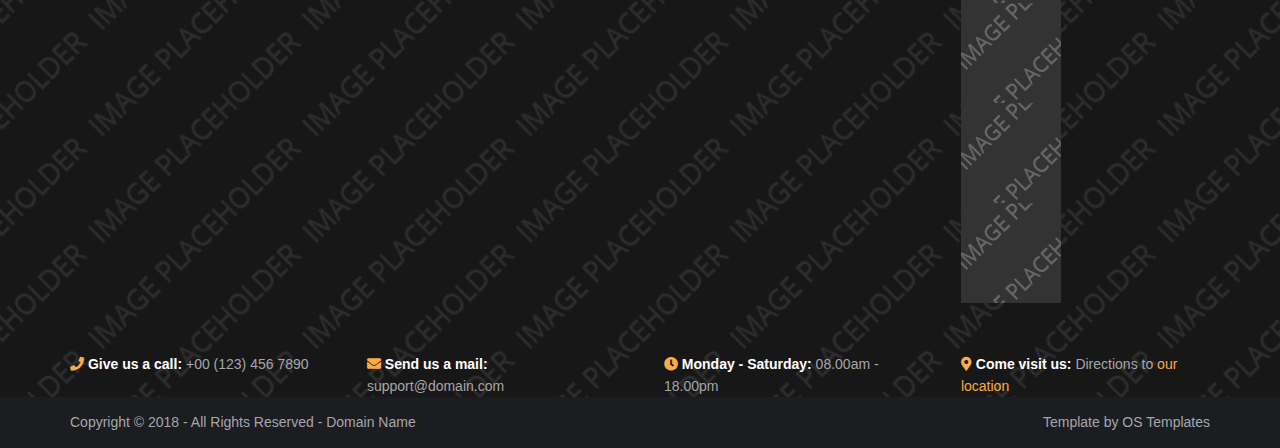
<file: pages/sidebar-left.html>
<!DOCTYPE html>
<!--
Template Name: Sislaf
Author: <a href="https://www.os-templates.com/">OS Templates</a>
Author URI: https://www.os-templates.com/
Copyright: OS-Templates.com
Licence: Free to use under our free template licence terms
Licence URI: https://www.os-templates.com/template-terms
-->
<html lang="">
<!-- To declare your language - read more here: https://www.w3.org/International/questions/qa-html-language-declarations -->
<head>
<title>Sislaf | Pages | Sidebar Left</title>
<meta charset="utf-8">
<meta name="viewport" content="width=device-width, initial-scale=1.0, maximum-scale=1.0, user-scalable=no">
<link href="../layout/styles/layout.css" rel="stylesheet" type="text/css" media="all">
</head>
<body id="top">
<!-- ################################################################################################ -->
<!-- ################################################################################################ -->
<!-- ################################################################################################ -->
<!-- Top Background Image Wrapper -->
<div class="bgded overlay" style="background-image:url('../images/demo/backgrounds/01.png');"> 
  <!-- ################################################################################################ -->
  <div class="wrapper row0">
    <div id="topbar" class="hoc clear">
      <div class="fl_left"> 
        <!-- ################################################################################################ -->
        <ul class="nospace">
          <li><i class="fas fa-phone rgtspace-5"></i> +00 (123) 456 7890</li>
          <li><i class="far fa-envelope rgtspace-5"></i> info@domain.com</li>
        </ul>
        <!-- ################################################################################################ -->
      </div>
      <div class="fl_right"> 
        <!-- ################################################################################################ -->
        <ul class="nospace">
          <li><a href="../index.html"><i class="fas fa-home"></i></a></li>
          <li><a href="#" title="Help Centre"><i class="far fa-life-ring"></i></a></li>
          <li><a href="#" title="Login"><i class="fas fa-sign-in-alt"></i></a></li>
          <li><a href="#" title="Sign Up"><i class="fas fa-edit"></i></a></li>
          <li id="searchform">
            <div>
              <form action="#" method="post">
                <fieldset>
                  <legend>Quick Search:</legend>
                  <input type="text" placeholder="Enter search term&hellip;">
                  <button type="submit"><i class="fas fa-search"></i></button>
                </fieldset>
              </form>
            </div>
          </li>
        </ul>
        <!-- ################################################################################################ -->
      </div>
    </div>
  </div>
  <!-- ################################################################################################ -->
  <!-- ################################################################################################ -->
  <!-- ################################################################################################ -->
  <div class="wrapper row1">
    <header id="header" class="hoc clear">
      <div id="logo" class="fl_left"> 
        <!-- ################################################################################################ -->
        <h1><a href="../index.html">Sislaf</a></h1>
        <!-- ################################################################################################ -->
      </div>
      <nav id="mainav" class="fl_right"> 
        <!-- ################################################################################################ -->
        <ul class="clear">
          <li><a href="../index.html">Home</a></li>
          <li class="active"><a class="drop" href="#">Pages</a>
            <ul>
              <li><a href="gallery.html">Gallery</a></li>
              <li><a href="full-width.html">Full Width</a></li>
              <li class="active"><a href="sidebar-left.html">Sidebar Left</a></li>
              <li><a href="sidebar-right.html">Sidebar Right</a></li>
              <li><a href="basic-grid.html">Basic Grid</a></li>
              <li><a href="font-icons.html">Font Icons</a></li>
            </ul>
          </li>
          <li><a class="drop" href="#">Dropdown</a>
            <ul>
              <li><a href="#">Level 2</a></li>
              <li><a class="drop" href="#">Level 2 + Drop</a>
                <ul>
                  <li><a href="#">Level 3</a></li>
                  <li><a href="#">Level 3</a></li>
                  <li><a href="#">Level 3</a></li>
                </ul>
              </li>
              <li><a href="#">Level 2</a></li>
            </ul>
          </li>
          <li><a href="#">Link Text</a></li>
          <li><a href="#">Link Text</a></li>
          <li><a href="#">Link Text</a></li>
        </ul>
        <!-- ################################################################################################ -->
      </nav>
    </header>
  </div>
  <!-- ################################################################################################ -->
  <!-- ################################################################################################ -->
  <!-- ################################################################################################ -->
  <div id="breadcrumb" class="hoc clear"> 
    <!-- ################################################################################################ -->
    <h6 class="heading">Sidebar Left</h6>
    <ul>
      <li><a href="#">Home</a></li>
      <li><a href="#">Lorem</a></li>
      <li><a href="#">Ipsum</a></li>
      <li><a href="#">Dolor</a></li>
    </ul>
    <!-- ################################################################################################ -->
  </div>
  <!-- ################################################################################################ -->
</div>
<!-- End Top Background Image Wrapper -->
<!-- ################################################################################################ -->
<!-- ################################################################################################ -->
<!-- ################################################################################################ -->
<div class="wrapper row3">
  <main class="hoc container clear"> 
    <!-- main body -->
    <!-- ################################################################################################ -->
    <div class="sidebar one_quarter first"> 
      <!-- ################################################################################################ -->
      <h6>Lorem ipsum dolor</h6>
      <nav class="sdb_holder">
        <ul>
          <li><a href="#">Navigation - Level 1</a></li>
          <li><a href="#">Navigation - Level 1</a>
            <ul>
              <li><a href="#">Navigation - Level 2</a></li>
              <li><a href="#">Navigation - Level 2</a></li>
            </ul>
          </li>
          <li><a href="#">Navigation - Level 1</a>
            <ul>
              <li><a href="#">Navigation - Level 2</a></li>
              <li><a href="#">Navigation - Level 2</a>
                <ul>
                  <li><a href="#">Navigation - Level 3</a></li>
                  <li><a href="#">Navigation - Level 3</a></li>
                </ul>
              </li>
            </ul>
          </li>
          <li><a href="#">Navigation - Level 1</a></li>
        </ul>
      </nav>
      <div class="sdb_holder">
        <h6>Lorem ipsum dolor</h6>
        <address>
        Full Name<br>
        Address Line 1<br>
        Address Line 2<br>
        Town/City<br>
        Postcode/Zip<br>
        <br>
        Tel: xxxx xxxx xxxxxx<br>
        Email: <a href="#">contact@domain.com</a>
        </address>
      </div>
      <div class="sdb_holder">
        <article>
          <h6>Lorem ipsum dolor</h6>
          <p>Nuncsed sed conseque a at quismodo tris mauristibus sed habiturpiscinia sed.</p>
          <ul>
            <li><a href="#">Lorem ipsum dolor sit</a></li>
            <li>Etiam vel sapien et</li>
            <li><a href="#">Etiam vel sapien et</a></li>
          </ul>
          <p>Nuncsed sed conseque a at quismodo tris mauristibus sed habiturpiscinia sed. Condimentumsantincidunt dui mattis magna intesque purus orci augue lor nibh.</p>
          <p class="more"><a href="#">Continue Reading &raquo;</a></p>
        </article>
      </div>
      <!-- ################################################################################################ -->
    </div>
    <!-- ################################################################################################ -->
    <!-- ################################################################################################ -->
    <div class="content three_quarter"> 
      <!-- ################################################################################################ -->
      <h1>&lt;h1&gt; to &lt;h6&gt; - Headline Colour and Size Are All The Same</h1>
      <img class="imgr borderedbox inspace-5" src="../images/demo/imgr.gif" alt="">
      <p>Aliquatjusto quisque nam consequat doloreet vest orna partur scetur portortis nam. Metadipiscing eget facilis elit sagittis felisi eger id justo maurisus convallicitur.</p>
      <p>Dapiensociis <a href="#">temper donec auctortortis cumsan</a> et curabitur condis lorem loborttis leo. Ipsumcommodo libero nunc at in velis tincidunt pellentum tincidunt vel lorem.</p>
      <img class="imgl borderedbox inspace-5" src="../images/demo/imgl.gif" alt="">
      <p>This is a W3C compliant free website template from <a href="https://www.os-templates.com/" title="Free Website Templates">OS Templates</a>. For full terms of use of this template please read our <a href="https://www.os-templates.com/template-terms">website template licence</a>.</p>
      <p>You can use and modify the template for both personal and commercial use. You must keep all copyright information and credit links in the template and associated files. For more website templates visit our <a href="https://www.os-templates.com/">free website templates</a> section.</p>
      <p>Portortornec condimenterdum eget consectetuer condis consequam pretium pellus sed mauris enim. Puruselit mauris nulla hendimentesque elit semper nam a sapien urna sempus.</p>
      <h1>Table(s)</h1>
      <div class="scrollable">
        <table>
          <thead>
            <tr>
              <th>Header 1</th>
              <th>Header 2</th>
              <th>Header 3</th>
              <th>Header 4</th>
            </tr>
          </thead>
          <tbody>
            <tr>
              <td><a href="#">Value 1</a></td>
              <td>Value 2</td>
              <td>Value 3</td>
              <td>Value 4</td>
            </tr>
            <tr>
              <td>Value 5</td>
              <td>Value 6</td>
              <td>Value 7</td>
              <td><a href="#">Value 8</a></td>
            </tr>
            <tr>
              <td>Value 9</td>
              <td>Value 10</td>
              <td>Value 11</td>
              <td>Value 12</td>
            </tr>
            <tr>
              <td>Value 13</td>
              <td><a href="#">Value 14</a></td>
              <td>Value 15</td>
              <td>Value 16</td>
            </tr>
          </tbody>
        </table>
      </div>
      <div id="comments">
        <h2>Comments</h2>
        <ul>
          <li>
            <article>
              <header>
                <figure class="avatar"><img src="../images/demo/avatar.png" alt=""></figure>
                <address>
                By <a href="#">A Name</a>
                </address>
                <time datetime="2045-04-06T08:15+00:00">Friday, 6<sup>th</sup> April 2045 @08:15:00</time>
              </header>
              <div class="comcont">
                <p>This is an example of a comment made on a post. You can either edit the comment, delete the comment or reply to the comment. Use this as a place to respond to the post or to share what you are thinking.</p>
              </div>
            </article>
          </li>
          <li>
            <article>
              <header>
                <figure class="avatar"><img src="../images/demo/avatar.png" alt=""></figure>
                <address>
                By <a href="#">A Name</a>
                </address>
                <time datetime="2045-04-06T08:15+00:00">Friday, 6<sup>th</sup> April 2045 @08:15:00</time>
              </header>
              <div class="comcont">
                <p>This is an example of a comment made on a post. You can either edit the comment, delete the comment or reply to the comment. Use this as a place to respond to the post or to share what you are thinking.</p>
              </div>
            </article>
          </li>
          <li>
            <article>
              <header>
                <figure class="avatar"><img src="../images/demo/avatar.png" alt=""></figure>
                <address>
                By <a href="#">A Name</a>
                </address>
                <time datetime="2045-04-06T08:15+00:00">Friday, 6<sup>th</sup> April 2045 @08:15:00</time>
              </header>
              <div class="comcont">
                <p>This is an example of a comment made on a post. You can either edit the comment, delete the comment or reply to the comment. Use this as a place to respond to the post or to share what you are thinking.</p>
              </div>
            </article>
          </li>
        </ul>
        <h2>Write A Comment</h2>
        <form action="#" method="post">
          <div class="one_third first">
            <label for="name">Name <span>*</span></label>
            <input type="text" name="name" id="name" value="" size="22" required>
          </div>
          <div class="one_third">
            <label for="email">Mail <span>*</span></label>
            <input type="email" name="email" id="email" value="" size="22" required>
          </div>
          <div class="one_third">
            <label for="url">Website</label>
            <input type="url" name="url" id="url" value="" size="22">
          </div>
          <div class="block clear">
            <label for="comment">Your Comment</label>
            <textarea name="comment" id="comment" cols="25" rows="10"></textarea>
          </div>
          <div>
            <input type="submit" name="submit" value="Submit Form">
            &nbsp;
            <input type="reset" name="reset" value="Reset Form">
          </div>
        </form>
      </div>
      <!-- ################################################################################################ -->
    </div>
    <!-- ################################################################################################ -->
    <!-- / main body -->
    <div class="clear"></div>
  </main>
</div>
<!-- ################################################################################################ -->
<!-- ################################################################################################ -->
<!-- ################################################################################################ -->
<div class="bgded overlay row4" style="background-image:url('../images/demo/backgrounds/05.png');">
  <footer id="footer" class="hoc clear"> 
    <!-- ################################################################################################ -->
    <div class="center btmspace-50">
      <h6 class="heading">Sislaf</h6>
      <ul class="faico clear">
        <li><a class="faicon-dribble" href="#"><i class="fab fa-dribbble"></i></a></li>
        <li><a class="faicon-facebook" href="#"><i class="fab fa-facebook"></i></a></li>
        <li><a class="faicon-google-plus" href="#"><i class="fab fa-google-plus-g"></i></a></li>
        <li><a class="faicon-linkedin" href="#"><i class="fab fa-linkedin"></i></a></li>
        <li><a class="faicon-twitter" href="#"><i class="fab fa-twitter"></i></a></li>
        <li><a class="faicon-vk" href="#"><i class="fab fa-vk"></i></a></li>
      </ul>
      <p class="nospace">Pellentesque ante integer mollis risus vitae condimentum vulputate elit.</p>
    </div>
    <!-- ################################################################################################ -->
    <hr class="btmspace-50">
    <!-- ################################################################################################ -->
    <div class="group btmspace-50">
      <div class="one_quarter first">
        <h6 class="heading">Erat adipiscing metus</h6>
        <p class="nospace btmspace-15">Mi etiam ac enim quis risus hendrerit ullamcorper nam faucibus lectus eget.</p>
        <form method="post" action="#">
          <fieldset>
            <legend>Newsletter:</legend>
            <input class="btmspace-15" type="text" value="" placeholder="Name">
            <input class="btmspace-15" type="text" value="" placeholder="Email">
            <button type="submit" value="submit">Submit</button>
          </fieldset>
        </form>
      </div>
      <div class="one_quarter">
        <h6 class="heading">Auctor tellus diam</h6>
        <ul class="nospace linklist">
          <li>
            <article>
              <p class="nospace btmspace-10"><a href="#">Mauris nam odio dui vestibulum a molestie ac pulvinar a tellus donec nisi dui.</a></p>
              <time class="block font-xs" datetime="2045-04-06">Friday, 6<sup>th</sup> April 2045</time>
            </article>
          </li>
          <li>
            <article>
              <p class="nospace btmspace-10"><a href="#">Mattis ipsum ut leo ut elementum odio sed tellus quisque malesuada bibendum.</a></p>
              <time class="block font-xs" datetime="2045-04-05">Thursday, 5<sup>th</sup> April 2045</time>
            </article>
          </li>
        </ul>
      </div>
      <div class="one_quarter">
        <h6 class="heading">Laoreet non sodales</h6>
        <ul class="nospace linklist">
          <li><a href="#">Amet blandit non quam quisque</a></li>
          <li><a href="#">Cursus faucibus nulla in mauris</a></li>
          <li><a href="#">Libero interdum quis molestie</a></li>
          <li><a href="#">Ut convallis non felis mauris</a></li>
          <li><a href="#">Volutpat consequat nibh aenean</a></li>
        </ul>
      </div>
      <div class="one_quarter">
        <h6 class="heading">Aliquam mollis tortor</h6>
        <ul class="nospace clear latestimg">
          <li><a class="imgover" href="#"><img src="../images/demo/100x100.png" alt=""></a></li>
          <li><a class="imgover" href="#"><img src="../images/demo/100x100.png" alt=""></a></li>
          <li><a class="imgover" href="#"><img src="../images/demo/100x100.png" alt=""></a></li>
          <li><a class="imgover" href="#"><img src="../images/demo/100x100.png" alt=""></a></li>
          <li><a class="imgover" href="#"><img src="../images/demo/100x100.png" alt=""></a></li>
          <li><a class="imgover" href="#"><img src="../images/demo/100x100.png" alt=""></a></li>
          <li><a class="imgover" href="#"><img src="../images/demo/100x100.png" alt=""></a></li>
          <li><a class="imgover" href="#"><img src="../images/demo/100x100.png" alt=""></a></li>
          <li><a class="imgover" href="#"><img src="../images/demo/100x100.png" alt=""></a></li>
        </ul>
      </div>
      <!-- ################################################################################################ -->
    </div>
    <div id="ctdetails" class="clear">
      <ul class="nospace clear">
        <li class="one_quarter first">
          <div class="block clear"><a href="#"><i class="fas fa-phone"></i></a> <span><strong>Give us a call:</strong> +00 (123) 456 7890</span></div>
        </li>
        <li class="one_quarter">
          <div class="block clear"><a href="#"><i class="fas fa-envelope"></i></a> <span><strong>Send us a mail:</strong> support@domain.com</span></div>
        </li>
        <li class="one_quarter">
          <div class="block clear"><a href="#"><i class="fas fa-clock"></i></a> <span><strong> Monday - Saturday:</strong> 08.00am - 18.00pm</span></div>
        </li>
        <li class="one_quarter">
          <div class="block clear"><a href="#"><i class="fas fa-map-marker-alt"></i></a> <span><strong>Come visit us:</strong> Directions to <a href="#">our location</a></span></div>
        </li>
      </ul>
    </div>
    <!-- ################################################################################################ -->
  </footer>
</div>
<!-- ################################################################################################ -->
<!-- ################################################################################################ -->
<!-- ################################################################################################ -->
<div class="wrapper row5">
  <div id="copyright" class="hoc clear"> 
    <!-- ################################################################################################ -->
    <p class="fl_left">Copyright &copy; 2018 - All Rights Reserved - <a href="#">Domain Name</a></p>
    <p class="fl_right">Template by <a target="_blank" href="https://www.os-templates.com/" title="Free Website Templates">OS Templates</a></p>
    <!-- ################################################################################################ -->
  </div>
</div>
<!-- ################################################################################################ -->
<!-- ################################################################################################ -->
<!-- ################################################################################################ -->
<a id="backtotop" href="#top"><i class="fas fa-chevron-up"></i></a>
<!-- JAVASCRIPTS -->
<script src="../layout/scripts/jquery.min.js"></script>
<script src="../layout/scripts/jquery.backtotop.js"></script>
<script src="../layout/scripts/jquery.mobilemenu.js"></script>
</body>
</html>
</file>
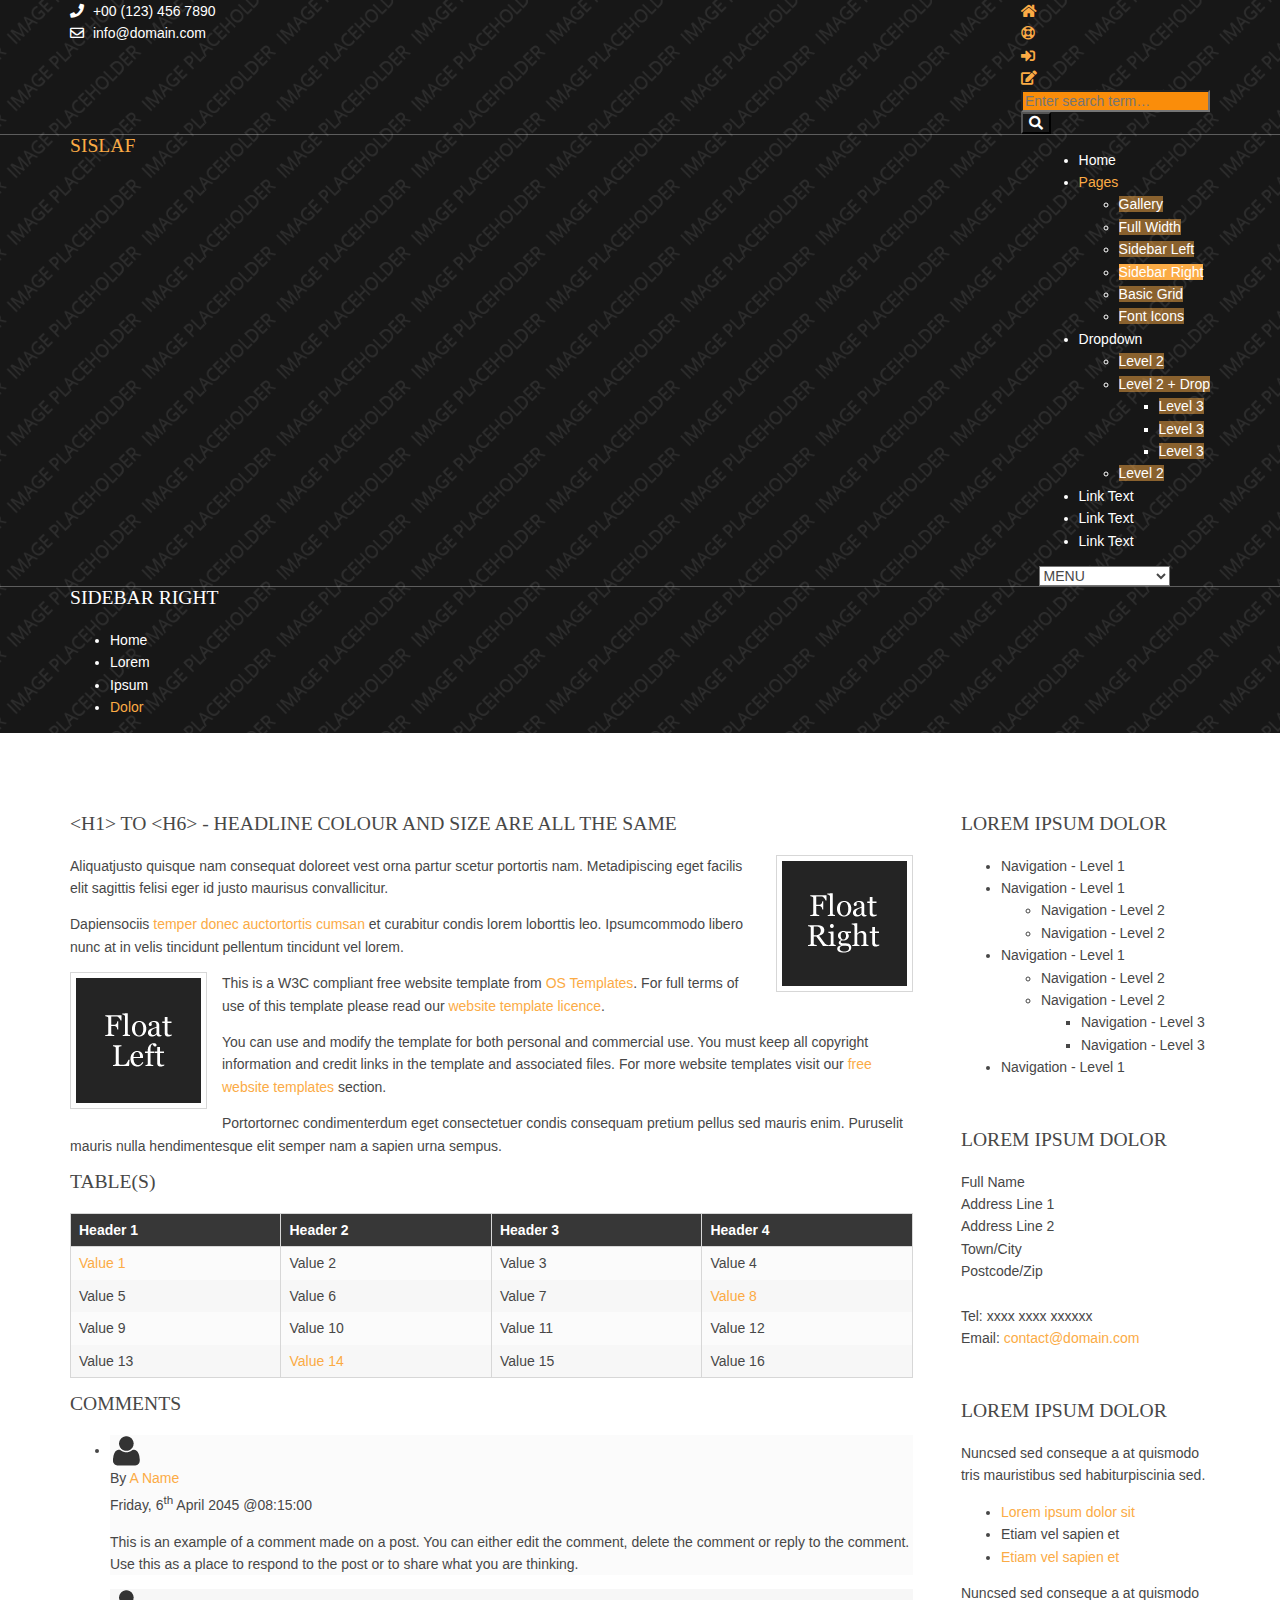
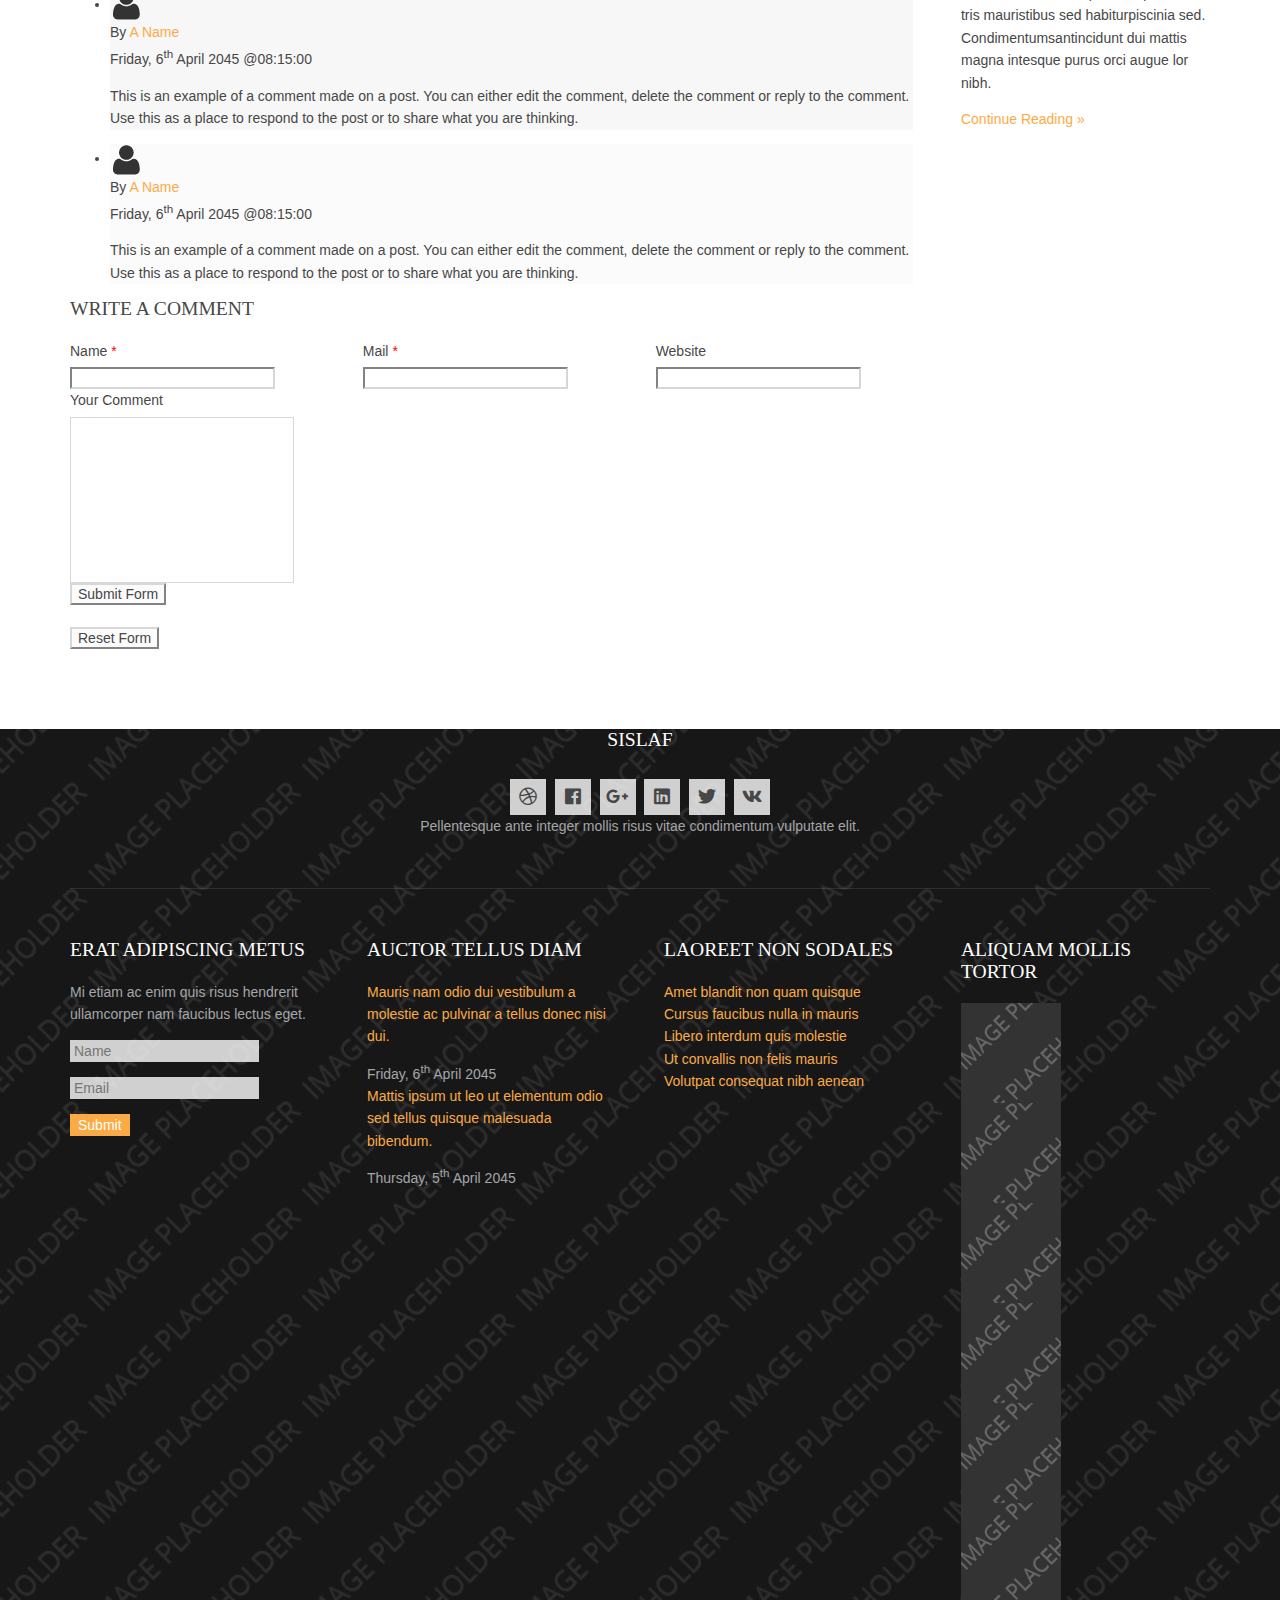
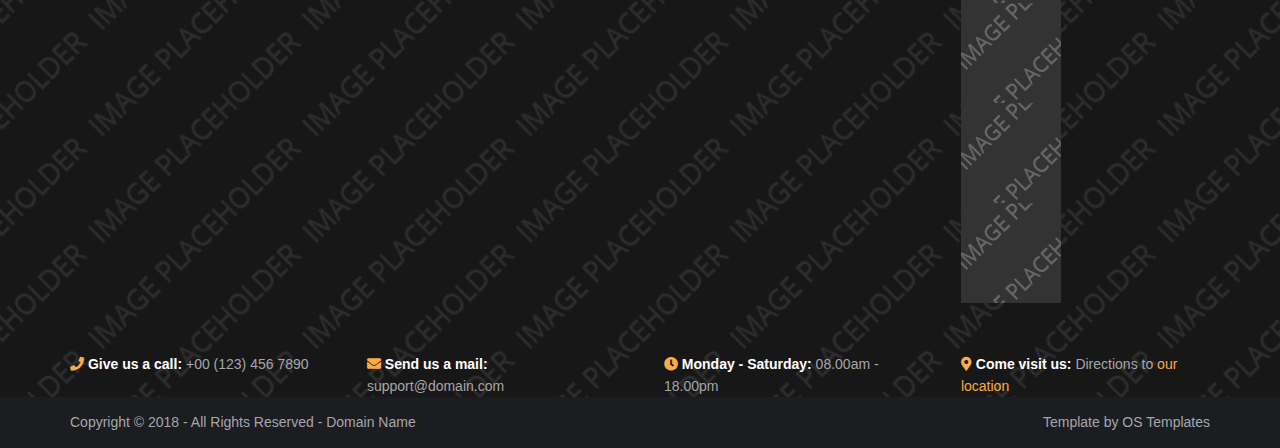
<file: pages/sidebar-right.html>
<!DOCTYPE html>
<!--
Template Name: Sislaf
Author: <a href="https://www.os-templates.com/">OS Templates</a>
Author URI: https://www.os-templates.com/
Copyright: OS-Templates.com
Licence: Free to use under our free template licence terms
Licence URI: https://www.os-templates.com/template-terms
-->
<html lang="">
<!-- To declare your language - read more here: https://www.w3.org/International/questions/qa-html-language-declarations -->
<head>
<title>Sislaf | Pages | Sidebar Right</title>
<meta charset="utf-8">
<meta name="viewport" content="width=device-width, initial-scale=1.0, maximum-scale=1.0, user-scalable=no">
<link href="../layout/styles/layout.css" rel="stylesheet" type="text/css" media="all">
</head>
<body id="top">
<!-- ################################################################################################ -->
<!-- ################################################################################################ -->
<!-- ################################################################################################ -->
<!-- Top Background Image Wrapper -->
<div class="bgded overlay" style="background-image:url('../images/demo/backgrounds/01.png');"> 
  <!-- ################################################################################################ -->
  <div class="wrapper row0">
    <div id="topbar" class="hoc clear">
      <div class="fl_left"> 
        <!-- ################################################################################################ -->
        <ul class="nospace">
          <li><i class="fas fa-phone rgtspace-5"></i> +00 (123) 456 7890</li>
          <li><i class="far fa-envelope rgtspace-5"></i> info@domain.com</li>
        </ul>
        <!-- ################################################################################################ -->
      </div>
      <div class="fl_right"> 
        <!-- ################################################################################################ -->
        <ul class="nospace">
          <li><a href="../index.html"><i class="fas fa-home"></i></a></li>
          <li><a href="#" title="Help Centre"><i class="far fa-life-ring"></i></a></li>
          <li><a href="#" title="Login"><i class="fas fa-sign-in-alt"></i></a></li>
          <li><a href="#" title="Sign Up"><i class="fas fa-edit"></i></a></li>
          <li id="searchform">
            <div>
              <form action="#" method="post">
                <fieldset>
                  <legend>Quick Search:</legend>
                  <input type="text" placeholder="Enter search term&hellip;">
                  <button type="submit"><i class="fas fa-search"></i></button>
                </fieldset>
              </form>
            </div>
          </li>
        </ul>
        <!-- ################################################################################################ -->
      </div>
    </div>
  </div>
  <!-- ################################################################################################ -->
  <!-- ################################################################################################ -->
  <!-- ################################################################################################ -->
  <div class="wrapper row1">
    <header id="header" class="hoc clear">
      <div id="logo" class="fl_left"> 
        <!-- ################################################################################################ -->
        <h1><a href="../index.html">Sislaf</a></h1>
        <!-- ################################################################################################ -->
      </div>
      <nav id="mainav" class="fl_right"> 
        <!-- ################################################################################################ -->
        <ul class="clear">
          <li><a href="../index.html">Home</a></li>
          <li class="active"><a class="drop" href="#">Pages</a>
            <ul>
              <li><a href="gallery.html">Gallery</a></li>
              <li><a href="full-width.html">Full Width</a></li>
              <li><a href="sidebar-left.html">Sidebar Left</a></li>
              <li class="active"><a href="sidebar-right.html">Sidebar Right</a></li>
              <li><a href="basic-grid.html">Basic Grid</a></li>
              <li><a href="font-icons.html">Font Icons</a></li>
            </ul>
          </li>
          <li><a class="drop" href="#">Dropdown</a>
            <ul>
              <li><a href="#">Level 2</a></li>
              <li><a class="drop" href="#">Level 2 + Drop</a>
                <ul>
                  <li><a href="#">Level 3</a></li>
                  <li><a href="#">Level 3</a></li>
                  <li><a href="#">Level 3</a></li>
                </ul>
              </li>
              <li><a href="#">Level 2</a></li>
            </ul>
          </li>
          <li><a href="#">Link Text</a></li>
          <li><a href="#">Link Text</a></li>
          <li><a href="#">Link Text</a></li>
        </ul>
        <!-- ################################################################################################ -->
      </nav>
    </header>
  </div>
  <!-- ################################################################################################ -->
  <!-- ################################################################################################ -->
  <!-- ################################################################################################ -->
  <div id="breadcrumb" class="hoc clear"> 
    <!-- ################################################################################################ -->
    <h6 class="heading">Sidebar Right</h6>
    <ul>
      <li><a href="#">Home</a></li>
      <li><a href="#">Lorem</a></li>
      <li><a href="#">Ipsum</a></li>
      <li><a href="#">Dolor</a></li>
    </ul>
    <!-- ################################################################################################ -->
  </div>
  <!-- ################################################################################################ -->
</div>
<!-- End Top Background Image Wrapper -->
<!-- ################################################################################################ -->
<!-- ################################################################################################ -->
<!-- ################################################################################################ -->
<div class="wrapper row3">
  <main class="hoc container clear"> 
    <!-- main body -->
    <!-- ################################################################################################ -->
    <div class="content three_quarter first"> 
      <!-- ################################################################################################ -->
      <h1>&lt;h1&gt; to &lt;h6&gt; - Headline Colour and Size Are All The Same</h1>
      <img class="imgr borderedbox inspace-5" src="../images/demo/imgr.gif" alt="">
      <p>Aliquatjusto quisque nam consequat doloreet vest orna partur scetur portortis nam. Metadipiscing eget facilis elit sagittis felisi eger id justo maurisus convallicitur.</p>
      <p>Dapiensociis <a href="#">temper donec auctortortis cumsan</a> et curabitur condis lorem loborttis leo. Ipsumcommodo libero nunc at in velis tincidunt pellentum tincidunt vel lorem.</p>
      <img class="imgl borderedbox inspace-5" src="../images/demo/imgl.gif" alt="">
      <p>This is a W3C compliant free website template from <a href="https://www.os-templates.com/" title="Free Website Templates">OS Templates</a>. For full terms of use of this template please read our <a href="https://www.os-templates.com/template-terms">website template licence</a>.</p>
      <p>You can use and modify the template for both personal and commercial use. You must keep all copyright information and credit links in the template and associated files. For more website templates visit our <a href="https://www.os-templates.com/">free website templates</a> section.</p>
      <p>Portortornec condimenterdum eget consectetuer condis consequam pretium pellus sed mauris enim. Puruselit mauris nulla hendimentesque elit semper nam a sapien urna sempus.</p>
      <h1>Table(s)</h1>
      <div class="scrollable">
        <table>
          <thead>
            <tr>
              <th>Header 1</th>
              <th>Header 2</th>
              <th>Header 3</th>
              <th>Header 4</th>
            </tr>
          </thead>
          <tbody>
            <tr>
              <td><a href="#">Value 1</a></td>
              <td>Value 2</td>
              <td>Value 3</td>
              <td>Value 4</td>
            </tr>
            <tr>
              <td>Value 5</td>
              <td>Value 6</td>
              <td>Value 7</td>
              <td><a href="#">Value 8</a></td>
            </tr>
            <tr>
              <td>Value 9</td>
              <td>Value 10</td>
              <td>Value 11</td>
              <td>Value 12</td>
            </tr>
            <tr>
              <td>Value 13</td>
              <td><a href="#">Value 14</a></td>
              <td>Value 15</td>
              <td>Value 16</td>
            </tr>
          </tbody>
        </table>
      </div>
      <div id="comments">
        <h2>Comments</h2>
        <ul>
          <li>
            <article>
              <header>
                <figure class="avatar"><img src="../images/demo/avatar.png" alt=""></figure>
                <address>
                By <a href="#">A Name</a>
                </address>
                <time datetime="2045-04-06T08:15+00:00">Friday, 6<sup>th</sup> April 2045 @08:15:00</time>
              </header>
              <div class="comcont">
                <p>This is an example of a comment made on a post. You can either edit the comment, delete the comment or reply to the comment. Use this as a place to respond to the post or to share what you are thinking.</p>
              </div>
            </article>
          </li>
          <li>
            <article>
              <header>
                <figure class="avatar"><img src="../images/demo/avatar.png" alt=""></figure>
                <address>
                By <a href="#">A Name</a>
                </address>
                <time datetime="2045-04-06T08:15+00:00">Friday, 6<sup>th</sup> April 2045 @08:15:00</time>
              </header>
              <div class="comcont">
                <p>This is an example of a comment made on a post. You can either edit the comment, delete the comment or reply to the comment. Use this as a place to respond to the post or to share what you are thinking.</p>
              </div>
            </article>
          </li>
          <li>
            <article>
              <header>
                <figure class="avatar"><img src="../images/demo/avatar.png" alt=""></figure>
                <address>
                By <a href="#">A Name</a>
                </address>
                <time datetime="2045-04-06T08:15+00:00">Friday, 6<sup>th</sup> April 2045 @08:15:00</time>
              </header>
              <div class="comcont">
                <p>This is an example of a comment made on a post. You can either edit the comment, delete the comment or reply to the comment. Use this as a place to respond to the post or to share what you are thinking.</p>
              </div>
            </article>
          </li>
        </ul>
        <h2>Write A Comment</h2>
        <form action="#" method="post">
          <div class="one_third first">
            <label for="name">Name <span>*</span></label>
            <input type="text" name="name" id="name" value="" size="22" required>
          </div>
          <div class="one_third">
            <label for="email">Mail <span>*</span></label>
            <input type="email" name="email" id="email" value="" size="22" required>
          </div>
          <div class="one_third">
            <label for="url">Website</label>
            <input type="url" name="url" id="url" value="" size="22">
          </div>
          <div class="block clear">
            <label for="comment">Your Comment</label>
            <textarea name="comment" id="comment" cols="25" rows="10"></textarea>
          </div>
          <div>
            <input type="submit" name="submit" value="Submit Form">
            &nbsp;
            <input type="reset" name="reset" value="Reset Form">
          </div>
        </form>
      </div>
      <!-- ################################################################################################ -->
    </div>
    <!-- ################################################################################################ -->
    <!-- ################################################################################################ -->
    <div class="sidebar one_quarter"> 
      <!-- ################################################################################################ -->
      <h6>Lorem ipsum dolor</h6>
      <nav class="sdb_holder">
        <ul>
          <li><a href="#">Navigation - Level 1</a></li>
          <li><a href="#">Navigation - Level 1</a>
            <ul>
              <li><a href="#">Navigation - Level 2</a></li>
              <li><a href="#">Navigation - Level 2</a></li>
            </ul>
          </li>
          <li><a href="#">Navigation - Level 1</a>
            <ul>
              <li><a href="#">Navigation - Level 2</a></li>
              <li><a href="#">Navigation - Level 2</a>
                <ul>
                  <li><a href="#">Navigation - Level 3</a></li>
                  <li><a href="#">Navigation - Level 3</a></li>
                </ul>
              </li>
            </ul>
          </li>
          <li><a href="#">Navigation - Level 1</a></li>
        </ul>
      </nav>
      <div class="sdb_holder">
        <h6>Lorem ipsum dolor</h6>
        <address>
        Full Name<br>
        Address Line 1<br>
        Address Line 2<br>
        Town/City<br>
        Postcode/Zip<br>
        <br>
        Tel: xxxx xxxx xxxxxx<br>
        Email: <a href="#">contact@domain.com</a>
        </address>
      </div>
      <div class="sdb_holder">
        <article>
          <h6>Lorem ipsum dolor</h6>
          <p>Nuncsed sed conseque a at quismodo tris mauristibus sed habiturpiscinia sed.</p>
          <ul>
            <li><a href="#">Lorem ipsum dolor sit</a></li>
            <li>Etiam vel sapien et</li>
            <li><a href="#">Etiam vel sapien et</a></li>
          </ul>
          <p>Nuncsed sed conseque a at quismodo tris mauristibus sed habiturpiscinia sed. Condimentumsantincidunt dui mattis magna intesque purus orci augue lor nibh.</p>
          <p class="more"><a href="#">Continue Reading &raquo;</a></p>
        </article>
      </div>
      <!-- ################################################################################################ -->
    </div>
    <!-- ################################################################################################ -->
    <!-- / main body -->
    <div class="clear"></div>
  </main>
</div>
<!-- ################################################################################################ -->
<!-- ################################################################################################ -->
<!-- ################################################################################################ -->
<div class="bgded overlay row4" style="background-image:url('../images/demo/backgrounds/05.png');">
  <footer id="footer" class="hoc clear"> 
    <!-- ################################################################################################ -->
    <div class="center btmspace-50">
      <h6 class="heading">Sislaf</h6>
      <ul class="faico clear">
        <li><a class="faicon-dribble" href="#"><i class="fab fa-dribbble"></i></a></li>
        <li><a class="faicon-facebook" href="#"><i class="fab fa-facebook"></i></a></li>
        <li><a class="faicon-google-plus" href="#"><i class="fab fa-google-plus-g"></i></a></li>
        <li><a class="faicon-linkedin" href="#"><i class="fab fa-linkedin"></i></a></li>
        <li><a class="faicon-twitter" href="#"><i class="fab fa-twitter"></i></a></li>
        <li><a class="faicon-vk" href="#"><i class="fab fa-vk"></i></a></li>
      </ul>
      <p class="nospace">Pellentesque ante integer mollis risus vitae condimentum vulputate elit.</p>
    </div>
    <!-- ################################################################################################ -->
    <hr class="btmspace-50">
    <!-- ################################################################################################ -->
    <div class="group btmspace-50">
      <div class="one_quarter first">
        <h6 class="heading">Erat adipiscing metus</h6>
        <p class="nospace btmspace-15">Mi etiam ac enim quis risus hendrerit ullamcorper nam faucibus lectus eget.</p>
        <form method="post" action="#">
          <fieldset>
            <legend>Newsletter:</legend>
            <input class="btmspace-15" type="text" value="" placeholder="Name">
            <input class="btmspace-15" type="text" value="" placeholder="Email">
            <button type="submit" value="submit">Submit</button>
          </fieldset>
        </form>
      </div>
      <div class="one_quarter">
        <h6 class="heading">Auctor tellus diam</h6>
        <ul class="nospace linklist">
          <li>
            <article>
              <p class="nospace btmspace-10"><a href="#">Mauris nam odio dui vestibulum a molestie ac pulvinar a tellus donec nisi dui.</a></p>
              <time class="block font-xs" datetime="2045-04-06">Friday, 6<sup>th</sup> April 2045</time>
            </article>
          </li>
          <li>
            <article>
              <p class="nospace btmspace-10"><a href="#">Mattis ipsum ut leo ut elementum odio sed tellus quisque malesuada bibendum.</a></p>
              <time class="block font-xs" datetime="2045-04-05">Thursday, 5<sup>th</sup> April 2045</time>
            </article>
          </li>
        </ul>
      </div>
      <div class="one_quarter">
        <h6 class="heading">Laoreet non sodales</h6>
        <ul class="nospace linklist">
          <li><a href="#">Amet blandit non quam quisque</a></li>
          <li><a href="#">Cursus faucibus nulla in mauris</a></li>
          <li><a href="#">Libero interdum quis molestie</a></li>
          <li><a href="#">Ut convallis non felis mauris</a></li>
          <li><a href="#">Volutpat consequat nibh aenean</a></li>
        </ul>
      </div>
      <div class="one_quarter">
        <h6 class="heading">Aliquam mollis tortor</h6>
        <ul class="nospace clear latestimg">
          <li><a class="imgover" href="#"><img src="../images/demo/100x100.png" alt=""></a></li>
          <li><a class="imgover" href="#"><img src="../images/demo/100x100.png" alt=""></a></li>
          <li><a class="imgover" href="#"><img src="../images/demo/100x100.png" alt=""></a></li>
          <li><a class="imgover" href="#"><img src="../images/demo/100x100.png" alt=""></a></li>
          <li><a class="imgover" href="#"><img src="../images/demo/100x100.png" alt=""></a></li>
          <li><a class="imgover" href="#"><img src="../images/demo/100x100.png" alt=""></a></li>
          <li><a class="imgover" href="#"><img src="../images/demo/100x100.png" alt=""></a></li>
          <li><a class="imgover" href="#"><img src="../images/demo/100x100.png" alt=""></a></li>
          <li><a class="imgover" href="#"><img src="../images/demo/100x100.png" alt=""></a></li>
        </ul>
      </div>
      <!-- ################################################################################################ -->
    </div>
    <div id="ctdetails" class="clear">
      <ul class="nospace clear">
        <li class="one_quarter first">
          <div class="block clear"><a href="#"><i class="fas fa-phone"></i></a> <span><strong>Give us a call:</strong> +00 (123) 456 7890</span></div>
        </li>
        <li class="one_quarter">
          <div class="block clear"><a href="#"><i class="fas fa-envelope"></i></a> <span><strong>Send us a mail:</strong> support@domain.com</span></div>
        </li>
        <li class="one_quarter">
          <div class="block clear"><a href="#"><i class="fas fa-clock"></i></a> <span><strong> Monday - Saturday:</strong> 08.00am - 18.00pm</span></div>
        </li>
        <li class="one_quarter">
          <div class="block clear"><a href="#"><i class="fas fa-map-marker-alt"></i></a> <span><strong>Come visit us:</strong> Directions to <a href="#">our location</a></span></div>
        </li>
      </ul>
    </div>
    <!-- ################################################################################################ -->
  </footer>
</div>
<!-- ################################################################################################ -->
<!-- ################################################################################################ -->
<!-- ################################################################################################ -->
<div class="wrapper row5">
  <div id="copyright" class="hoc clear"> 
    <!-- ################################################################################################ -->
    <p class="fl_left">Copyright &copy; 2018 - All Rights Reserved - <a href="#">Domain Name</a></p>
    <p class="fl_right">Template by <a target="_blank" href="https://www.os-templates.com/" title="Free Website Templates">OS Templates</a></p>
    <!-- ################################################################################################ -->
  </div>
</div>
<!-- ################################################################################################ -->
<!-- ################################################################################################ -->
<!-- ################################################################################################ -->
<a id="backtotop" href="#top"><i class="fas fa-chevron-up"></i></a>
<!-- JAVASCRIPTS -->
<script src="../layout/scripts/jquery.min.js"></script>
<script src="../layout/scripts/jquery.backtotop.js"></script>
<script src="../layout/scripts/jquery.mobilemenu.js"></script>
</body>
</html>
</file>
<file: layout/styles/layout.css>
@charset "utf-8";
/*
Template Name: Sislaf
Author: <a href="https://www.os-templates.com/">OS Templates</a>
Author URI: https://www.os-templates.com/
Copyright: OS-Templates.com
Licence: Free to use under our free template licence terms
Licence URI: https://www.os-templates.com/template-terms
File: Layout CSS
*/

@import url("fontawesome-free/css/fontawesome-all.min.css");
@import url("framework.css");

/* Rows
--------------------------------------------------------------------------------------------------------------- */
.row0,
.row0 a {
}
.row1 {
  border: solid;
  border-width: 1px 0;
}
.row2,
.row2 a {
}
.row3,
.row3 a {
}
.row4,
.row4 a {
}
.row5,
.row5 a {
}

.container {
  padding: 80px 0;
}

.sectiontitle {
  display: block;
  max-width: 55%;
  margin: 0 auto 80px;
  text-align: center;
}
.sectiontitle * {
  margin: 0;
}

/* Introblocks - x3 */

/* Split Fifty */
#splitfifty {
}
#splitfifty * {
  margin: 0;
}
#splitfifty > .sectiontitle {
  max-width: none;
  margin: 0 0 50px 0;
  text-align: left;
}
#splitfifty > .sectiontitle .heading.underline::after {
  left: 0;
  margin-left: 0;
}
#splitfifty > div:nth-of-type(2) article {
  display: block;
  float: left;
  width: 50%;
  padding: 50px;
}
#splitfifty > div:nth-of-type(2) article * {
  margin: 0 0 30px 0;
}
#splitfifty > div:nth-of-type(2) article .heading {
}
#splitfifty > div:nth-of-type(2) article p {
}
#splitfifty > div:nth-of-type(2) article footer,
#splitfifty > div:nth-of-type(2) article footer a {
  margin: 0;
}
#splitfifty.disright > div:nth-of-type(2) article {
  float: right;
} /* Display the block to the right, instead of left - depends on your preference */

/* Team Members */
.team {
}
.team li:last-child {
  margin-bottom: 0;
} /* Used when elements stack in small viewports */
.team figure {
  display: block;
  text-align: center;
}
.team figure * {
  margin: 0;
  padding: 0;
}
.team figure a {
}
.team figure img {
}
.team figure figcaption {
  padding: 20px 10px;
  line-height: 1;
}
.team figure strong {
  display: block;
  margin-bottom: 8px;
  font-size: 1.4rem;
  font-weight: 400;
}
.team figure em {
  display: block;
  font-style: normal;
  font-size: 0.8rem;
}

/* Stats */
#stats {
}
#stats > li {
  display: block;
  float: left;
  width: 25%;
  border: solid;
  border-width: 0 1px 0 0;
  text-align: center;
}
#stats > li:last-child {
  border: none;
}
#stats > li * {
  margin: 0;
  padding: 0;
}
#stats > li i {
  margin-bottom: 30px;
  font-size: 5rem;
}
#stats > li p:first-of-type {
  margin-bottom: 15px;
  font-size: 3rem;
  font-weight: 700;
  line-height: 1;
}
#stats > li p:last-of-type {
  text-transform: uppercase;
}

/* Testimonials */
#testimonials {
}
#testimonials > .one_half {
  margin: 0;
}
#testimonials ul {
  margin: 0;
  padding: 50px;
  list-style: none;
}
#testimonials ul li {
  margin: 0 0 50px 0;
}
#testimonials ul li:last-child {
  margin: 0;
}
#testimonials blockquote {
  display: block;
  position: relative;
  width: 100%;
  margin: 0 0 30px 0;
  padding: 30px;
  line-height: 1.4;
  z-index: 1;
  border-radius: 10px;
}
#testimonials blockquote::before {
  display: block;
  position: absolute;
  top: 10px;
  left: 10px;
  font-family: "Font Awesome\ 5 Free";
  font-weight: 900;
  font-size: 32px;
  line-height: 32px;
  content: "\f10d";
  z-index: -1;
}
#testimonials blockquote::after {
  display: block;
  position: absolute;
  bottom: -15px;
  left: 30px;
  width: 0;
  height: 0;
  content: "";
  border: 15px solid transparent;
  border-bottom: none;
}
#testimonials figure {
}
#testimonials figure * {
  margin: 0;
  line-height: 1;
}
#testimonials figure img {
  float: left;
  margin: 0 15px;
}
#testimonials figcaption {
  float: left;
  margin-top: 10px;
}
#testimonials figcaption .heading {
  font-size: 1.2rem;
  font-weight: 700;
}
#testimonials figcaption em {
  font-size: 0.8rem;
}
#testimonials footer {
}

/* Latest - Blog posts etc. */
#latest {
}
#latest article {
}
#latest article figure {
}
#latest article figure img {
}
#latest article .meta {
  display: block;
  padding: 5px 10px;
}
#latest article .meta li {
  display: block;
  float: left;
  width: 50%;
  font-size: 0.8rem;
}
#latest article .meta li:last-child {
  text-align: right;
}
#latest article .meta li i {
  margin-right: 5px;
}
#latest article .excerpt {
  padding: 30px;
  border: solid;
  border-width: 0 1px 1px 1px;
}
#latest article .excerpt .heading {
  margin: 0 0 15px 0;
  font-size: 1.2rem;
}
#latest article .excerpt p {
}
#latest article .excerpt footer {
  margin-top: 30px;
}

/* Sidebar */
.container .sidebar {
}

.sidebar .sdb_holder {
  margin-bottom: 50px;
}
.sidebar .sdb_holder:last-child {
  margin-bottom: 0;
}

/* Transition Fade
This gives a smooth transition to "ALL" elements used in the layout - other than the navigation form used in mobile devices
If you don't want it to fade all elements, you have to list the ones you want to be faded individually
Delete it completely to stop fading
--------------------------------------------------------------------------------------------------------------- */
*,
*::before,
*::after {
  transition: all 0.3s ease-in-out;
}

/* Pagination */
.pagination {
  display: block;
  width: 100%;
  text-align: center;
  clear: both;
}
.pagination li {
  display: inline-block;
  margin: 0 2px 0 0;
}
.pagination li:last-child {
  margin-right: 0;
}
.pagination a,
.pagination strong {
  display: block;
  padding: 8px 11px;
  border: 1px solid;
  background-clip: padding-box;
  font-weight: normal;
}

/* Back to Top */
#backtotop {
  z-index: 999;
  display: inline-block;
  position: fixed;
  visibility: hidden;
  bottom: 20px;
  right: 20px;
  width: 36px;
  height: 36px;
  line-height: 36px;
  font-size: 16px;
  text-align: center;
  opacity: 0.2;
}
#backtotop i {
  display: block;
  width: 100%;
  height: 100%;
  line-height: inherit;
}
#backtotop.visible {
  visibility: visible;
  opacity: 0.5;
}
#backtotop:hover {
  opacity: 1;
}

/* Tables
--------------------------------------------------------------------------------------------------------------- */
table,
th,
td {
  border: 1px solid;
  border-collapse: collapse;
  vertical-align: top;
}
table,
th {
  table-layout: auto;
}
table {
  width: 100%;
  margin-bottom: 15px;
}
th,
td {
  padding: 5px 8px;
}
td {
  border-width: 0 1px;
}

/* Gallery
--------------------------------------------------------------------------------------------------------------- */
#gallery {
  display: block;
  width: 100%;
  margin-bottom: 50px;
}
#gallery figure figcaption {
  display: block;
  width: 100%;
  clear: both;
}
#gallery li {
  margin-bottom: 30px;
}

/* Font Awesome Social Icons
--------------------------------------------------------------------------------------------------------------- */
.faico {
  margin: 0;
  padding: 0;
  list-style: none;
}
.faico li {
  display: inline-block;
  margin: 8px 5px 0 0;
  padding: 0;
  line-height: normal;
}
.faico li:last-child {
  margin-right: 0;
}
.faico a {
  display: inline-block;
  width: 36px;
  height: 36px;
  line-height: 36px;
  font-size: 18px;
  text-align: center;
}

.faico a {
  color: #474747;
  background-color: rgba(255, 255, 255, 0.8);
}
.faico a:hover {
  color: #ffffff;
}

.faicon-dribble:hover {
  background-color: #ea4c89;
}
.faicon-facebook:hover {
  background-color: #3b5998;
}
.faicon-google-plus:hover {
  background-color: #db4a39;
}
.faicon-linkedin:hover {
  background-color: #0e76a8;
}
.faicon-twitter:hover {
  background-color: #00acee;
}
.faicon-vk:hover {
  background-color: #4e658e;
}

/* ------------------------------------------------------------------------------------------------------------ */
/* ------------------------------------------------------------------------------------------------------------ */
/* ------------------------------------------------------------------------------------------------------------ */
/* ------------------------------------------------------------------------------------------------------------ */
/* ------------------------------------------------------------------------------------------------------------ */

/* Colours
--------------------------------------------------------------------------------------------------------------- */
body {
  color: #a5a6aa;
  background-color: #1c1d21;
}
a {
  color: #fbab45;
}
a:active,
a:focus {
  background: transparent !important;
} /* IE10 + 11 Bugfix - prevents grey background */
hr,
.borderedbox {
  border-color: #d7d7d7;
}
label span {
  color: #ff0000;
  background-color: inherit;
}
input:focus,
textarea:focus,
*:required:focus {
  border-color: #fbab45 !important;
}

.overlay {
  color: #ffffff;
  background-color: inherit;
}
.overlay::after {
  color: inherit;
  background-color: rgba(0, 0, 0, 0.55);
}
.overlay.light {
  color: #474747;
}
.overlay.light::after {
  background-color: rgba(255, 255, 255, 0.7);
}

.btn,
.btn.inverse:hover {
  color: #ffffff;
  background-color: #fbab45;
  border-color: #fbab45;
}
.btn:hover,
.btn.inverse {
  color: inherit;
  background-color: transparent;
  border-color: inherit;
}

.imgover:hover::before {
  background-color: rgba(251, 171, 69, 0.5); /* #FBAB45 */
}
.imgover,
.imgover:hover::after {
  color: #ffffff;
}

.heading.underline::after {
  background-color: #fa8d0a;
}

/* Rows */
.row0 {
}
.row1 {
  border-color: rgba(255, 255, 255, 0.3);
}
.row2 {
  color: #474747;
  background-color: #f4f4f4;
}
.row3 {
  color: #474747;
  background-color: #ffffff;
}
.row4 {
  color: #a5a6aa;
  background-color: #27282e;
}
.row5,
.row5 a {
  color: #a5a6aa;
  background-color: #1c1d21;
}

/* Top Bar */
#topbar #searchform {
  color: #fbab45;
}
#topbar #searchform:hover {
}
#topbar #searchform input {
  color: #ffffff;
  background: #fa8d0a;
}
#topbar #searchform button {
  color: #ffffff;
  background: transparent;
}

/* Page Intro */
/* #pageintro {
  color: #ffffff;
} */

/* Content Area */
#overview article a {
  color: inherit;
}
#overview article:hover a {
  color: #fbab45;
}

#splitfifty article {
  color: #474747;
  background-color: rgba(255, 255, 255, 0.8);
}
#splitfifty article:hover {
  background-color: #ffffff;
}

.team figure,
.latest article {
  box-shadow: 0px 0px 15px rgba(0, 0, 0, 0.1);
}
.team figure:hover {
  color: #ffffff;
  background-color: #fbab45;
}

#stats > li {
  border-color: #d7d7d7;
}
#stats > li i {
  color: rgba(0, 0, 0, 0.2);
}
#stats > li:hover i {
  color: rgba(0, 0, 0, 0.6);
}

#testimonials blockquote {
  color: #474747;
  background-color: rgba(255, 255, 255, 0.8);
}
#testimonials:hover blockquote {
  background-color: #ffffff;
}
#testimonials blockquote::before {
  color: rgba(0, 0, 0, 0.1);
}
#testimonials blockquote::after {
  border-top-color: rgba(255, 255, 255, 0.8);
}
#testimonials:hover blockquote::after {
  border-top-color: #ffffff;
}

/* Latest */
#latest article:hover {
  box-shadow: 0px 0px 15px rgba(0, 0, 0, 0.1);
}
#latest article .meta,
#latest article .meta a {
  color: #ffffff;
  background-color: #1c1d21;
}
#latest article .excerpt {
  border-color: #d7d7d7;
}

/* Footer */
#footer .heading,
#footer #ctdetails ul li div strong {
  color: #ffffff;
}
#footer hr,
#footer .borderedbox,
#footer .linklist li,
#footer #ctdetails {
  border-color: rgba(255, 255, 255, 0.1);
}

#footer input,
#footer button {
  border-color: transparent;
}
#footer input {
  color: #474747;
  background-color: rgba(255, 255, 255, 0.8);
}
#footer input:focus {
  border-color: #fbab45;
}
#footer button {
  color: #ffffff;
  background-color: #fbab45;
}
#footer button:hover {
  color: inherit;
  background-color: transparent;
  border-color: inherit;
}

/* Navigation */
#mainav {
}
#mainav li a {
  color: inherit;
}
#mainav .active a,
#mainav a:hover,
#mainav li:hover > a {
  color: #fbab45;
  background-color: inherit;
}
#mainav li li a,
#mainav .active li a {
  color: #ffffff;
  background-color: rgba(251, 171, 69, 0.5); /* #FBAB45 */
  border-color: rgba(251, 171, 69, 0.5);
}
#mainav li li:hover > a,
#mainav .active .active > a {
  color: #ffffff;
  background-color: #fbab45;
}
#mainav form select {
  color: #474747;
  background-color: #ffffff;
}

#breadcrumb a {
  color: inherit;
  background-color: inherit;
}
#breadcrumb li:last-child a {
  color: #fbab45;
}

.container .sidebar nav a {
  color: inherit;
  border-color: #d7d7d7;
}
.container .sidebar nav a:hover {
  color: #fbab45;
}

.pagination a,
.pagination strong {
  border-color: #d7d7d7;
}
.pagination .current * {
  color: #ffffff;
  background-color: #fbab45;
}

#backtotop {
  color: #ffffff;
  background-color: #fbab45;
}

/* Tables + Comments */
table,
th,
td,
#comments .avatar,
#comments input,
#comments textarea {
  border-color: #d7d7d7;
}
th {
  color: #ffffff;
  background-color: #373737;
}
tr,
#comments li,
#comments input[type="submit"],
#comments input[type="reset"] {
  color: inherit;
  background-color: #fbfbfb;
}
tr:nth-child(even),
#comments li:nth-child(even) {
  color: inherit;
  background-color: #f7f7f7;
}
table a,
#comments a {
  background-color: inherit;
}

/* ------------------------------------------------------------------------------------------------------------ */
/* ------------------------------------------------------------------------------------------------------------ */
/* ------------------------------------------------------------------------------------------------------------ */
/* ------------------------------------------------------------------------------------------------------------ */
/* ------------------------------------------------------------------------------------------------------------ */

/* Media Queries
--------------------------------------------------------------------------------------------------------------- */
@-ms-viewport {
  width: device-width;
}

/* Max Wrapper Width - Laptop, Desktop etc.
--------------------------------------------------------------------------------------------------------------- */
@media screen and (min-width: 1140px) {
  .hoc {
    max-width: 1140px;
  }
}

@media screen and (min-width: 978px) and (max-width: 1140px) {
  .hoc {
    max-width: 95%;
  }
}

/* Mobile Devices
--------------------------------------------------------------------------------------------------------------- */
@media screen and (max-width: 978px) {
  .hoc {
    max-width: 90%;
  }

  #topbar {
  }

  #mainav {
  }
  #mainav ul {
    display: none;
  }
  #mainav form {
    display: block;
    margin-top: 2px;
  }

  #breadcrumb {
  }

  .container {
  }
  #comments input[type="reset"] {
    margin-top: 10px;
  }
  .pagination li {
    display: inline-block;
    margin: 0 5px 5px 0;
  }

  #footer {
  }

  #copyright {
  }
  #copyright p:first-of-type {
    margin-bottom: 10px;
  }
}

@media screen and (max-width: 750px) {
  .imgl,
  .imgr {
    display: inline-block;
    float: none;
    margin: 0 0 10px 0;
  }
  .fl_left,
  .fl_right {
    display: block;
    float: none;
  }
  .group .group > *:last-child,
  .clear .clear > *:last-child,
  .clear .group > *:last-child,
  .group .clear > *:last-child {
    margin-bottom: 0;
  } /* Experimental - Needs more testing in different situations, stops double margin when stacking */
  .one_half,
  .one_third,
  .two_third,
  .two_quarter,
  .three_quarter {
    display: block;
    float: none;
    width: auto;
    margin: 0 0 30px 0;
  }

  #topbar {
    text-align: center;
  }
  #topbar > div:first-of-type ul {
    margin: 0 0 10px 0;
  }
  #topbar #searchform {
    display: none;
  } /* This is personal preference - remove if not required */

  /* #pageintro article,
  #pageintro article p {
    max-width: none;
  }
  #pageintro .heading {
    font-size: 2rem;
  } */

  .sectiontitle {
    max-width: none;
  }

  #introblocks > ul {
    margin: 0 auto 80px;
  }
  #introblocks > ul,
  #latest article {
    max-width: 348px;
  } /* Restrict the width to the one_third grid element */
  .team figure {
    max-width: 300px;
  } /* Restrict the width to the image width */
  #introblocks > ul > li,
  #overview li:nth-last-child(-n + 3) {
    margin-bottom: 50px;
  }
  #introblocks > ul > li:last-child,
  #overview li:last-child {
    margin-bottom: 0;
  }
  #splitfifty > div:nth-of-type(2) article {
    display: block;
    float: none;
    width: 100%;
  }

  #footer .latestimg > li,
  #footer .latestimg > li:nth-last-child(-n + 3) {
    display: inline-block;
    float: none;
    width: auto;
    margin: 0 5% 5% 0;
  }
  #footer .latestimg > li:last-child {
    margin-bottom: 0;
  }
  #footer .latestimg > li img {
    width: auto;
  }
}

@media screen and (min-width: 450px) and (max-width: 750px) {
  #stats > li {
    width: 50%;
    margin-bottom: 50px;
  }
  #stats > li:nth-child(even) {
    border: none;
  }
  #stats > li:nth-last-child(-n + 2) {
    margin-bottom: 0;
  }
}

@media screen and (max-width: 450px) {
  #topbar > div:first-of-type ul li {
    display: block;
    margin: 0;
  }

  #splitfifty > div:nth-of-type(2) article,
  #testimonials ul,
  #latest article .excerpt {
    padding: 20px;
  }
  #stats > li {
    float: none;
    width: 100%;
    margin-bottom: 25px;
    padding-bottom: 25px;
  }
  #stats > li,
  #stats > li:nth-child(even) {
    border-width: 0 0 1px 0;
  }
  #stats > li:last-child {
    margin: 25px 0 0 0;
    padding-bottom: 0;
  }
}

/* Other
--------------------------------------------------------------------------------------------------------------- */
@media screen and (max-width: 650px) {
  .scrollable {
    display: block;
    width: 100%;
    margin: 0 0 30px 0;
    padding: 0 0 15px 0;
    overflow: auto;
    overflow-x: scroll;
  }
  .scrollable table {
    margin: 0;
    padding: 0;
    white-space: nowrap;
  }

  .inline li {
    display: block;
    margin-bottom: 10px;
  }
  .pushright li {
    margin-right: 0;
  }

  .font-x2 {
    font-size: 1.6rem;
  }
  .font-x3 {
    font-size: 1.8rem;
  }
}
</file>
